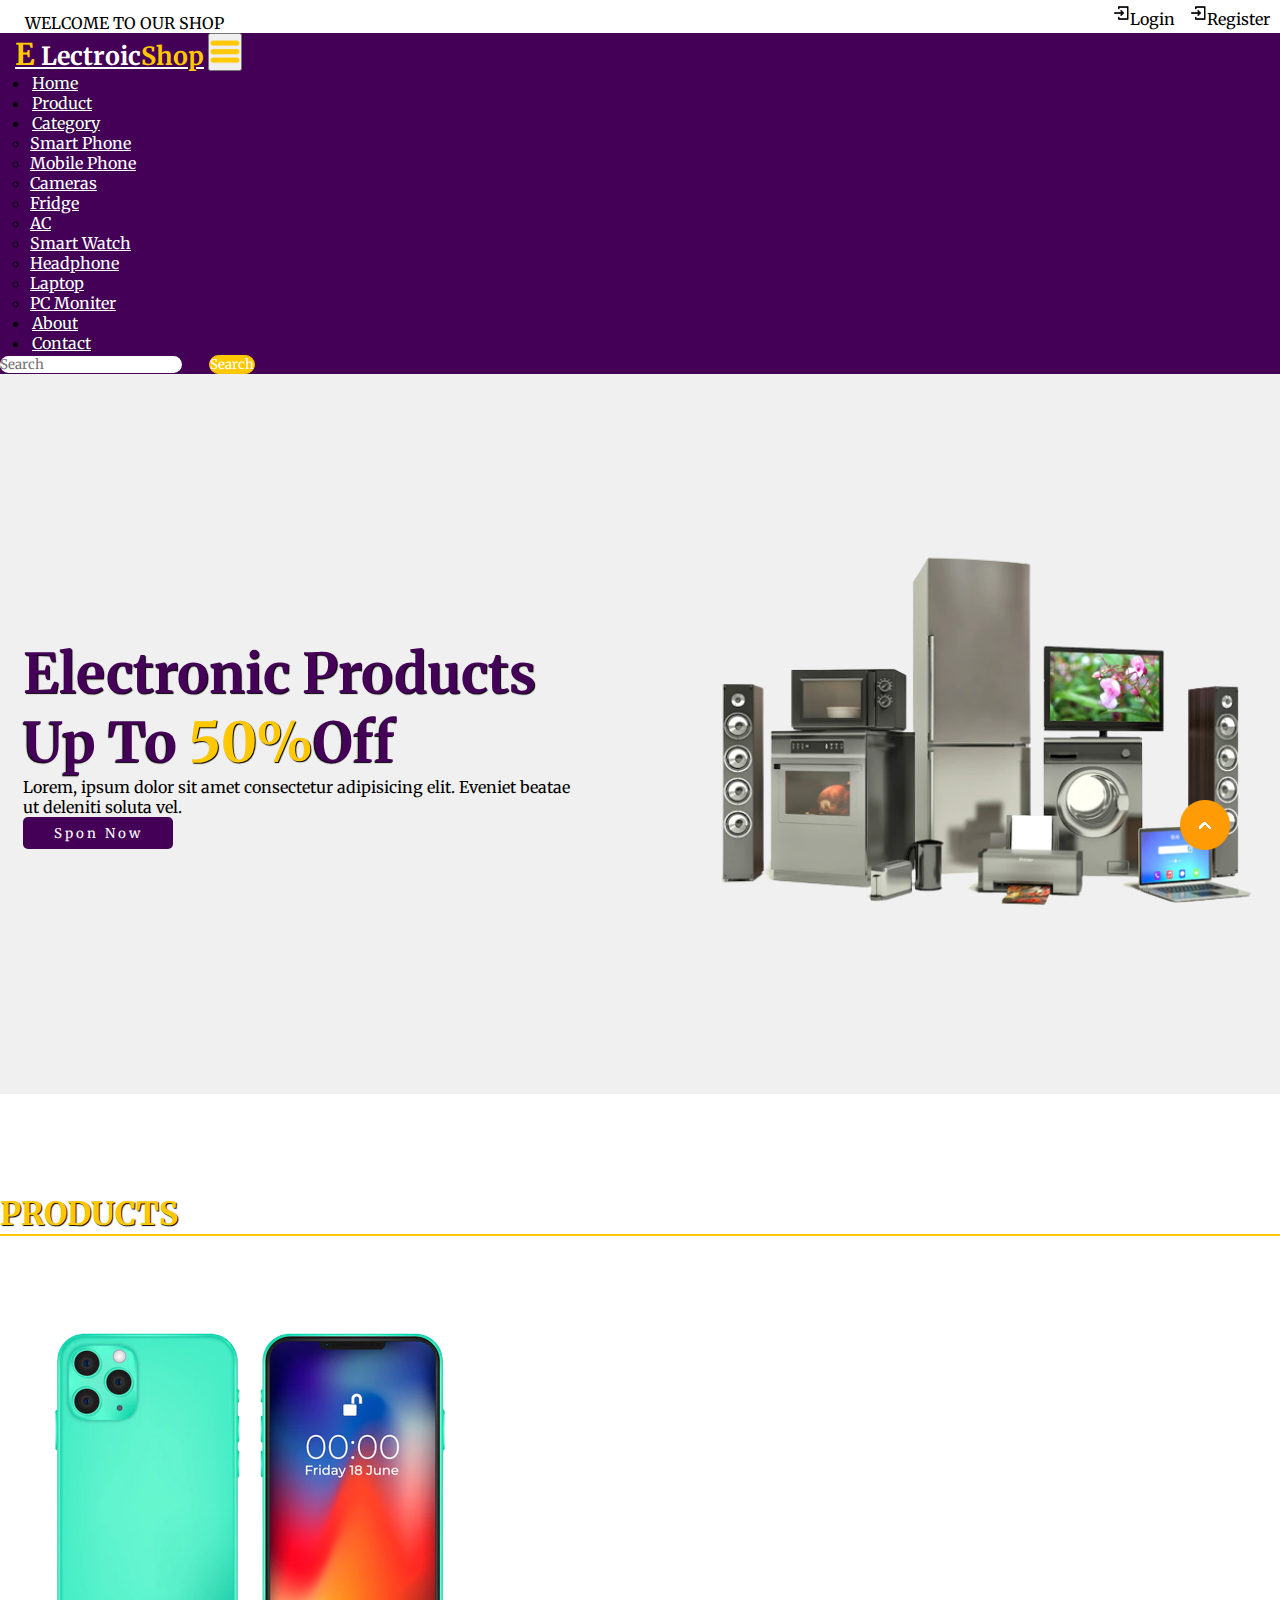
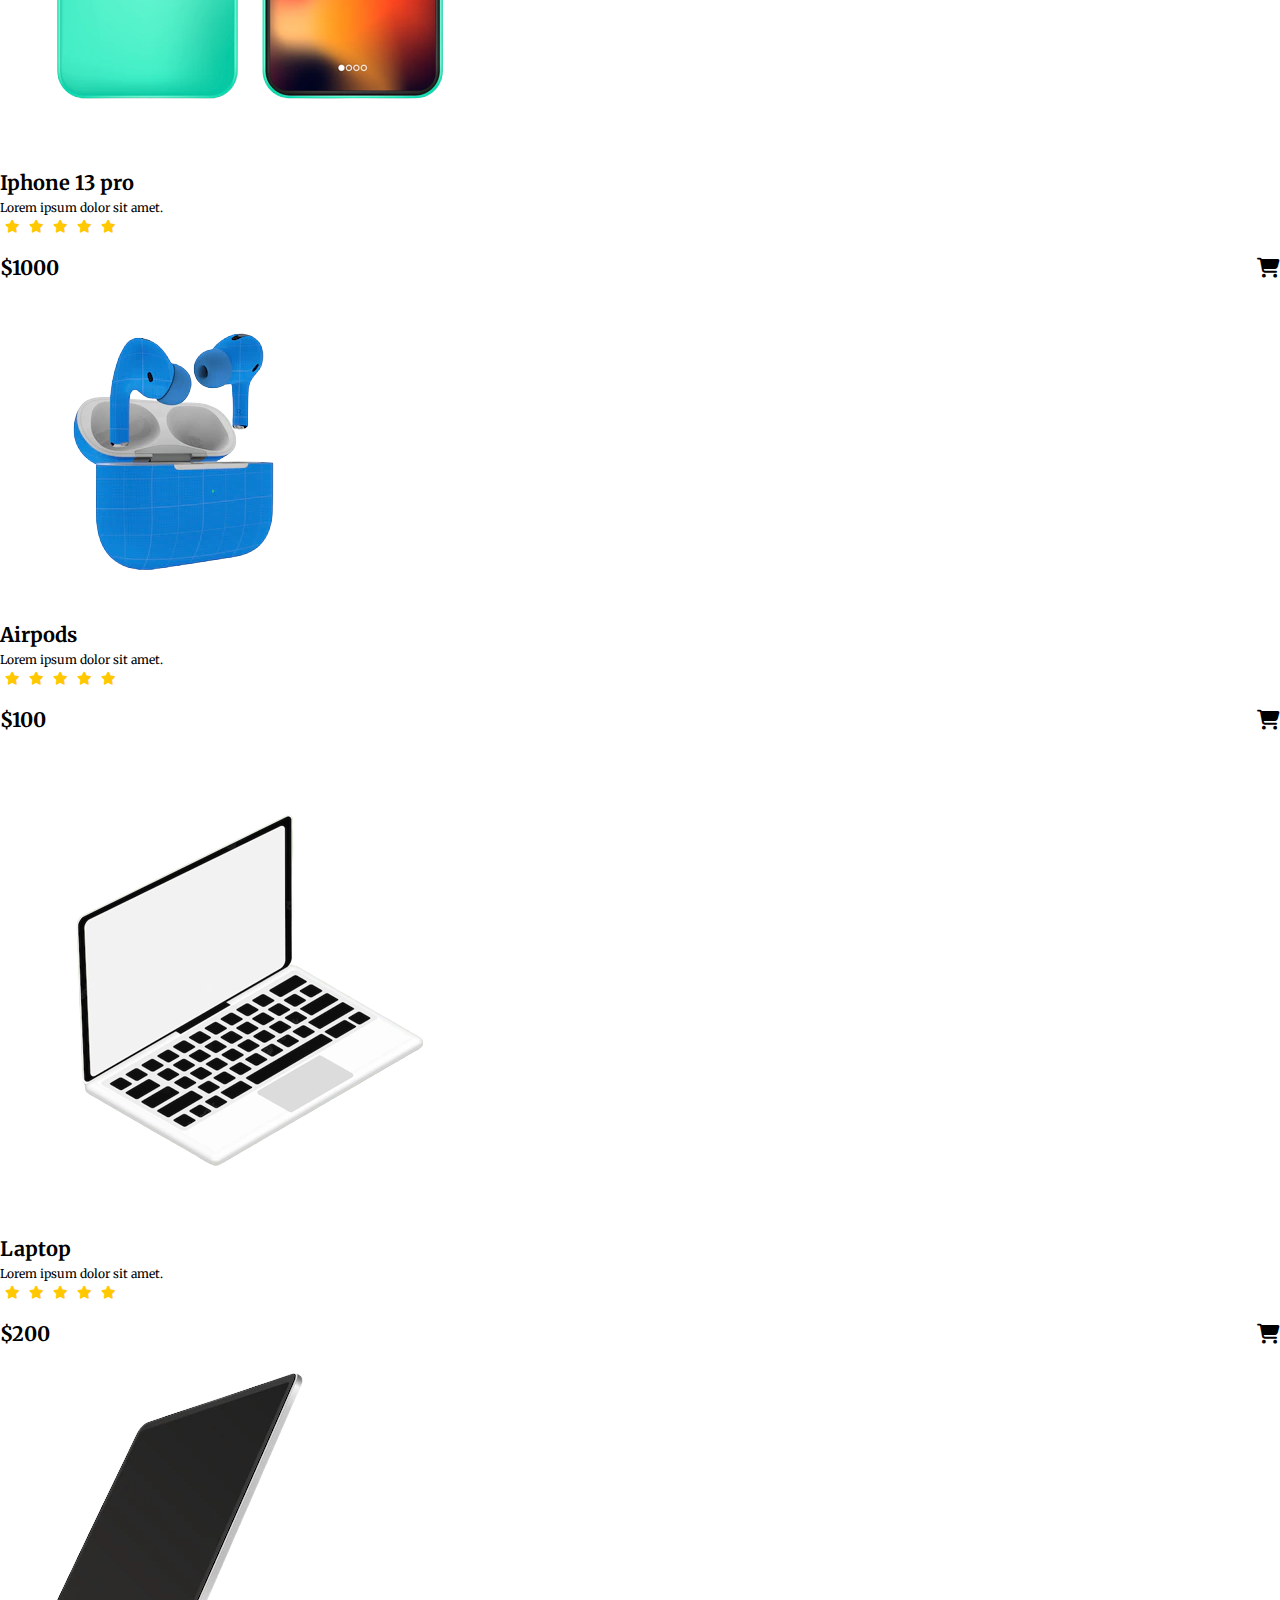
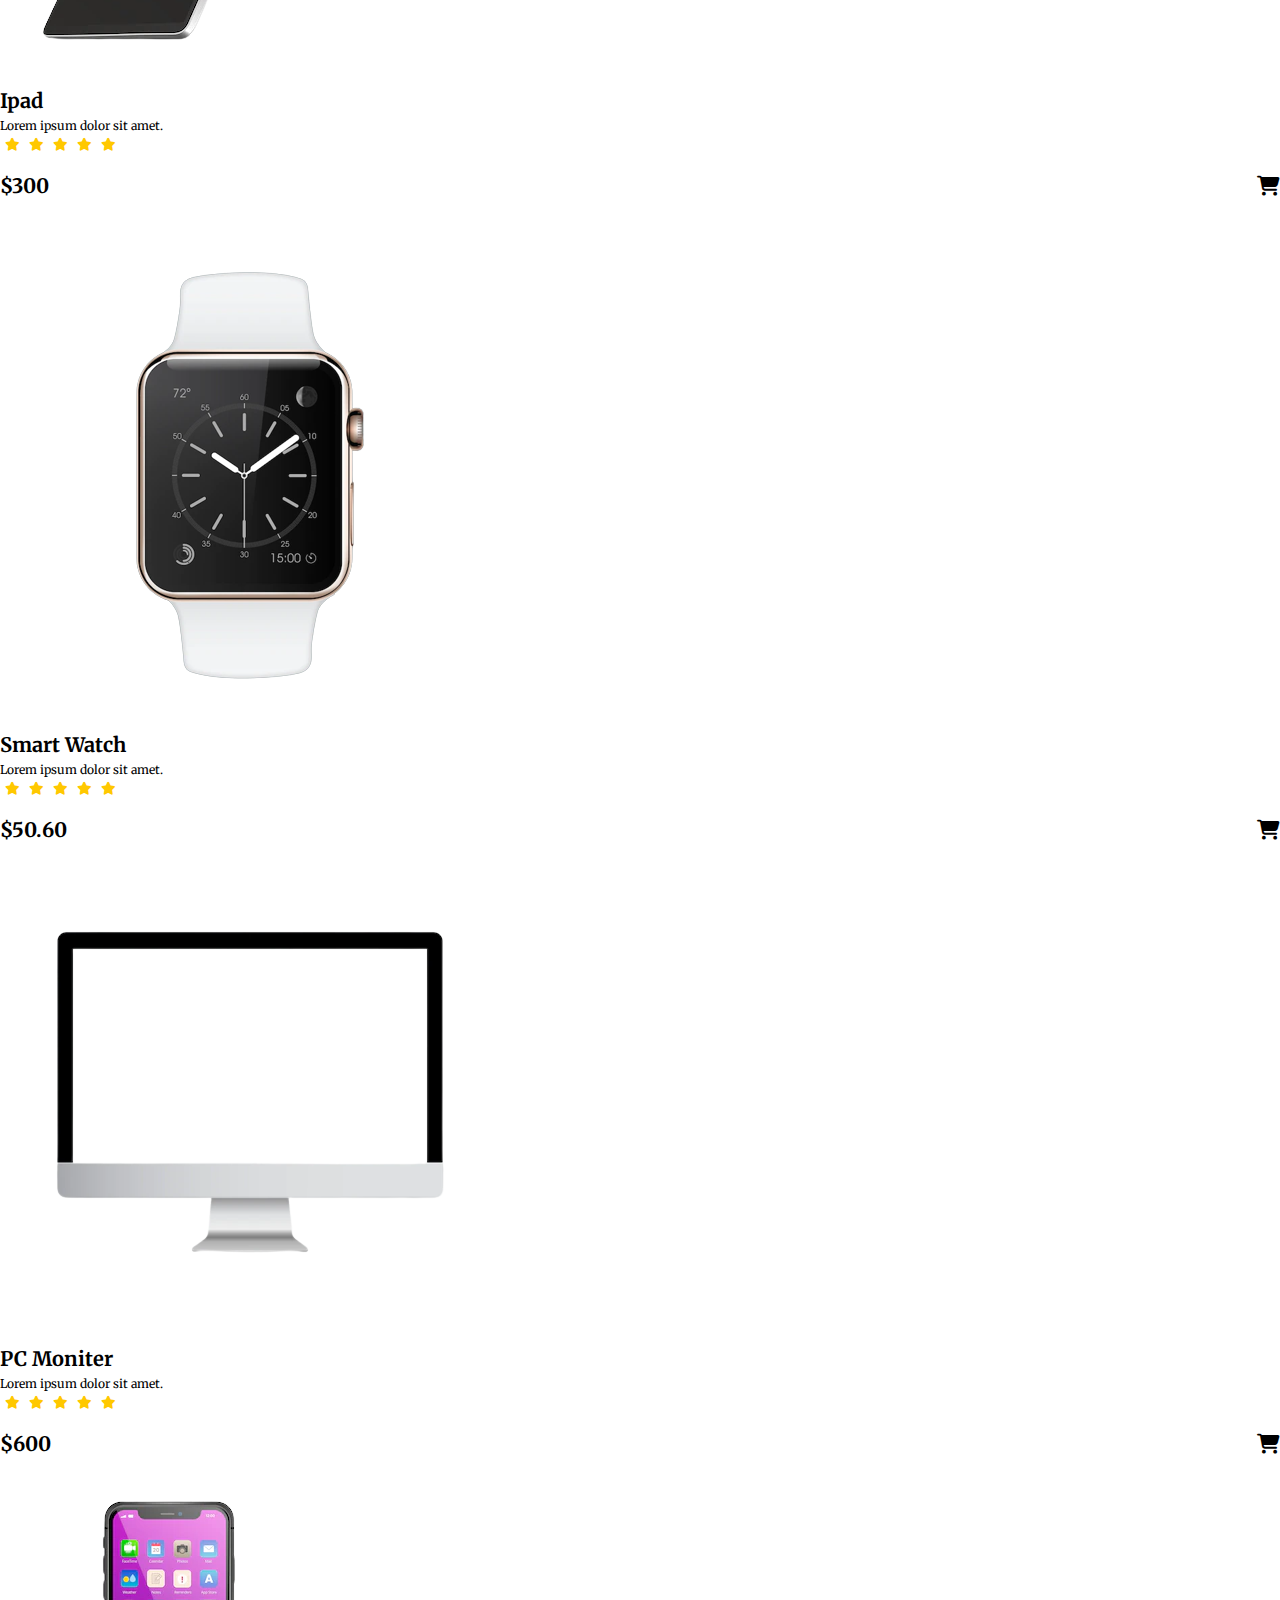
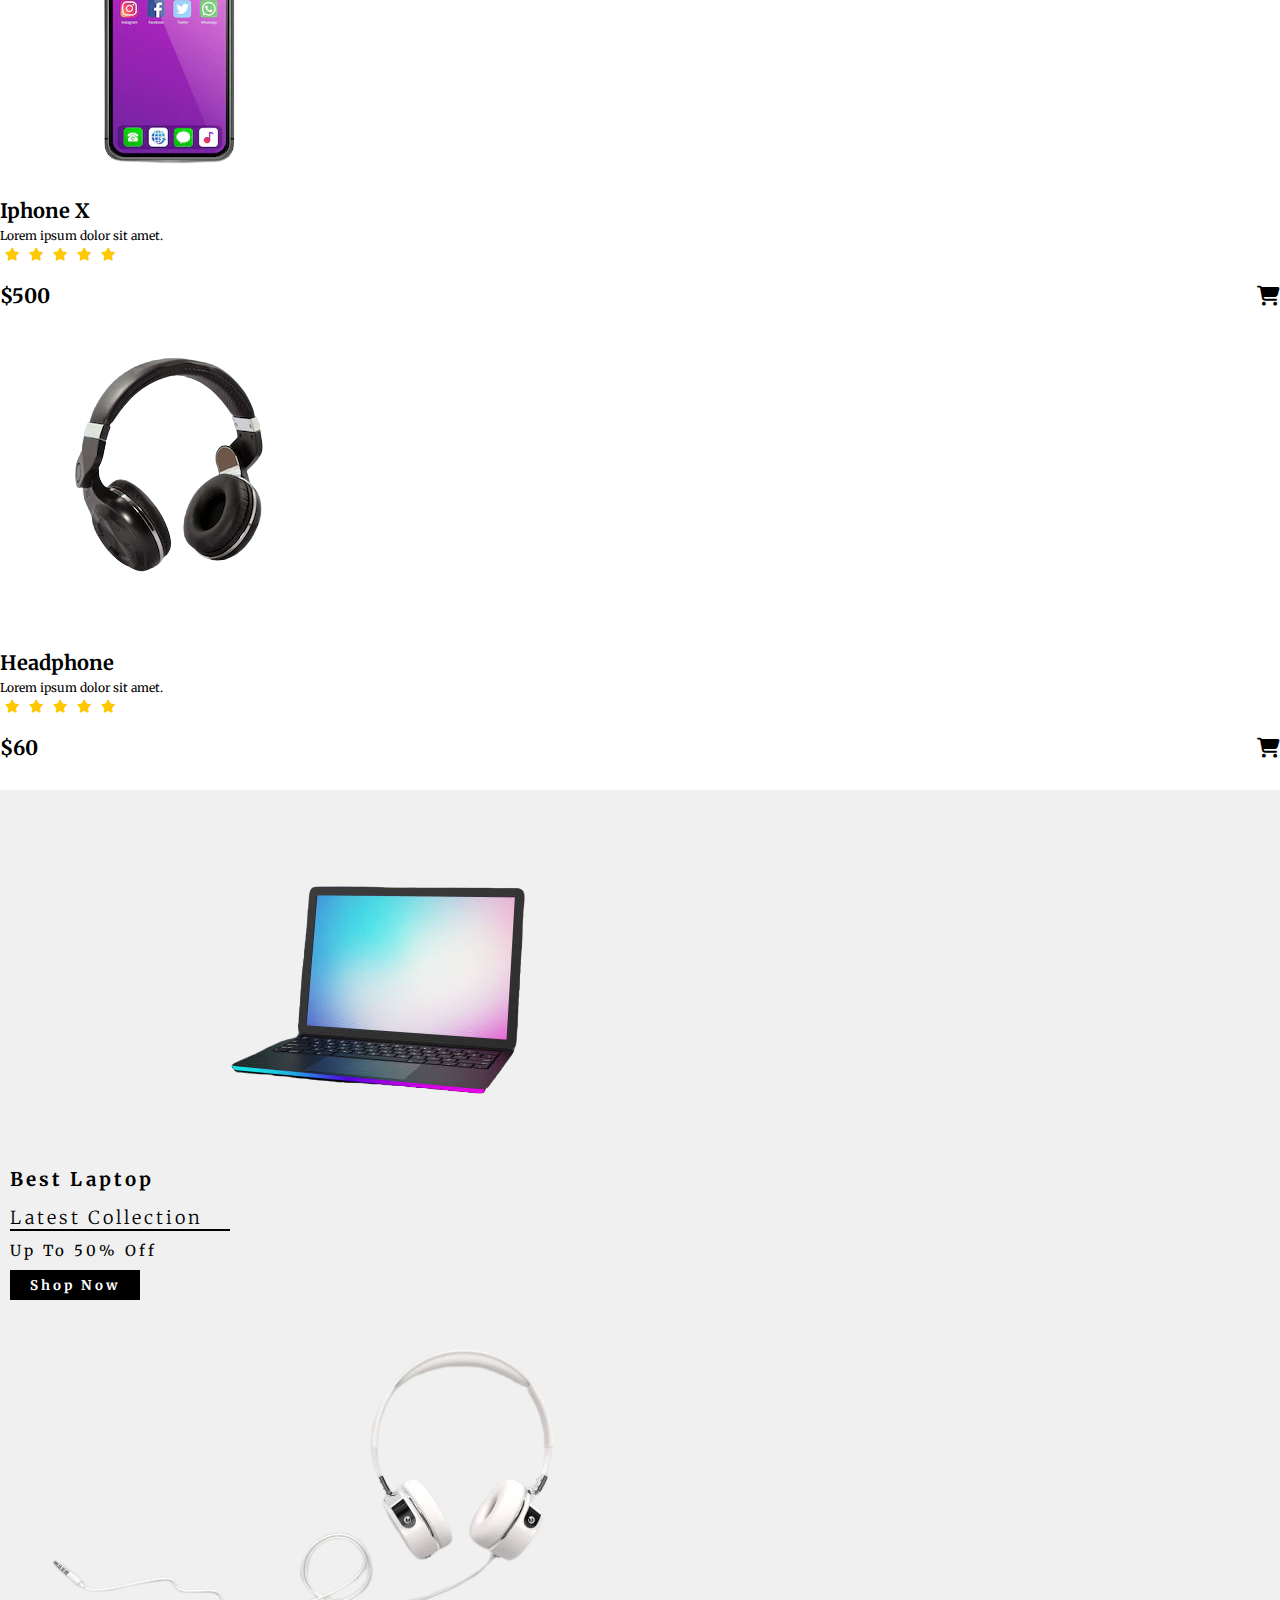
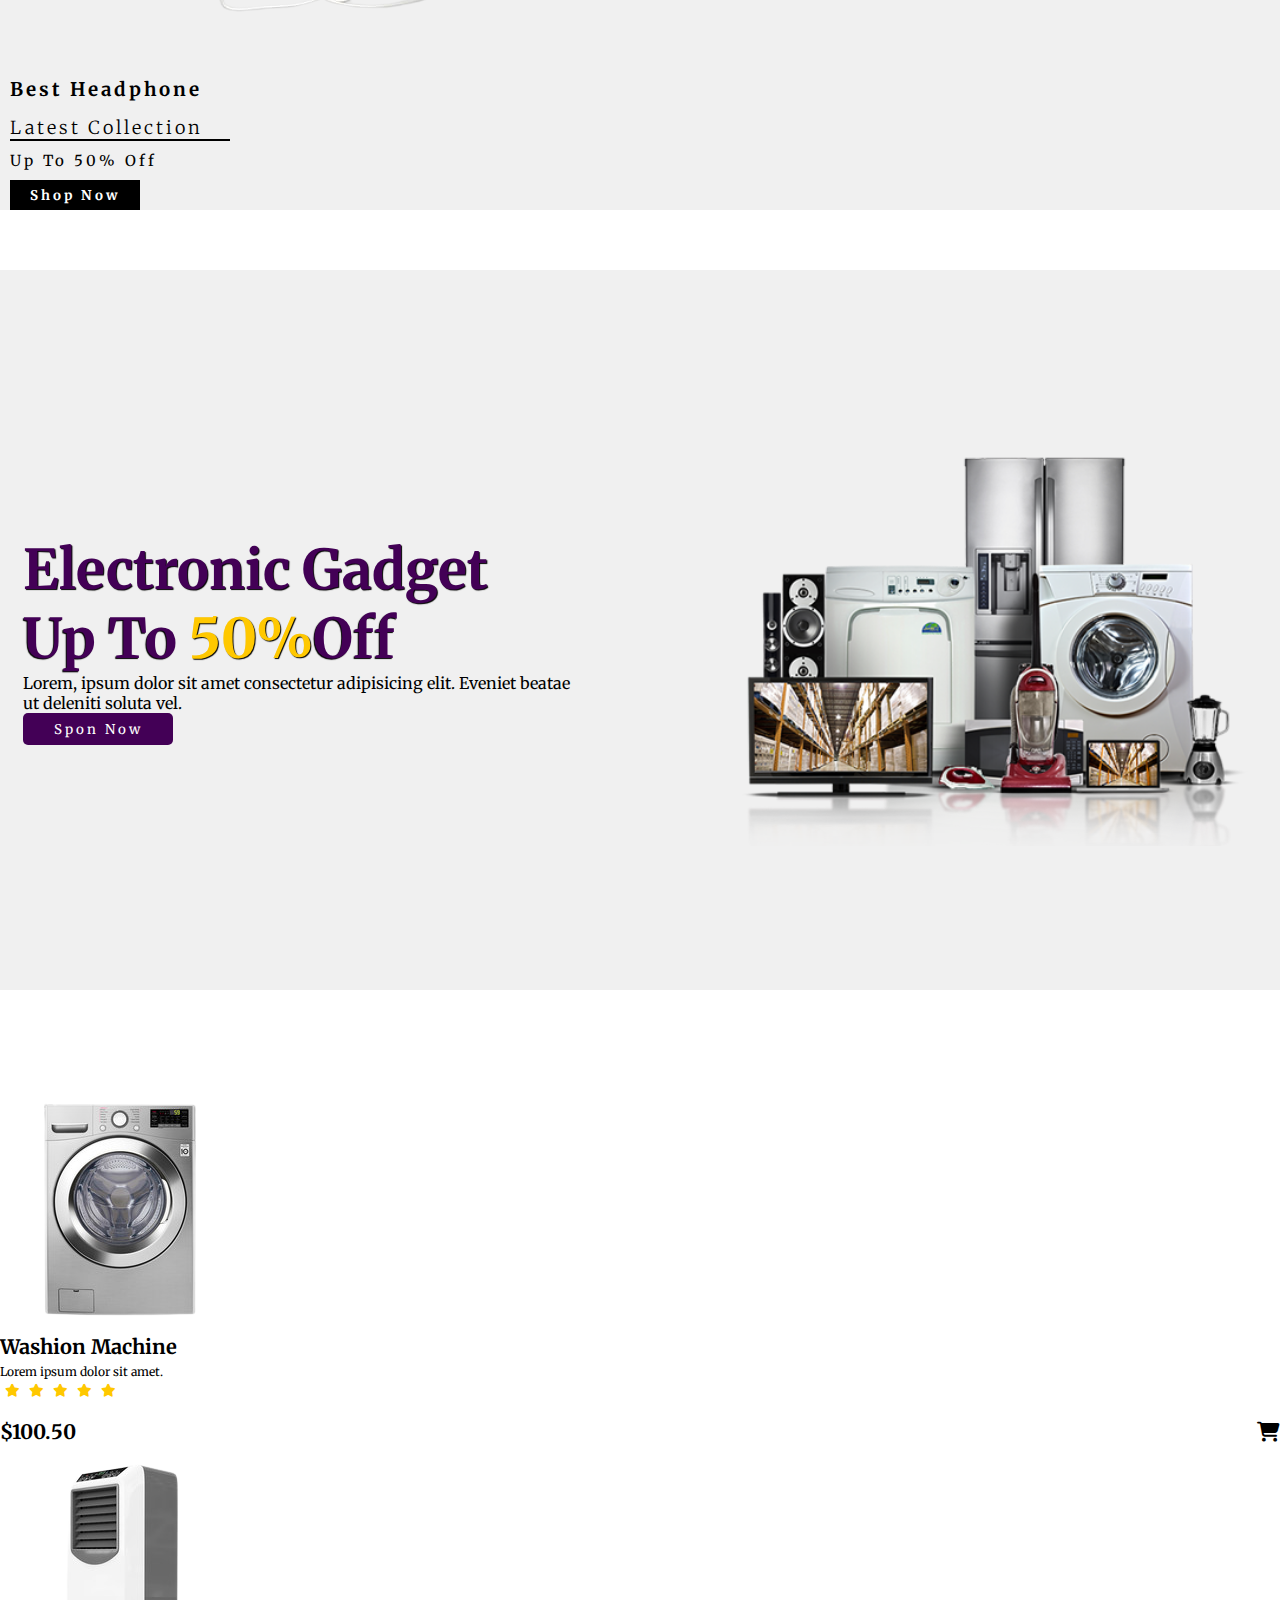
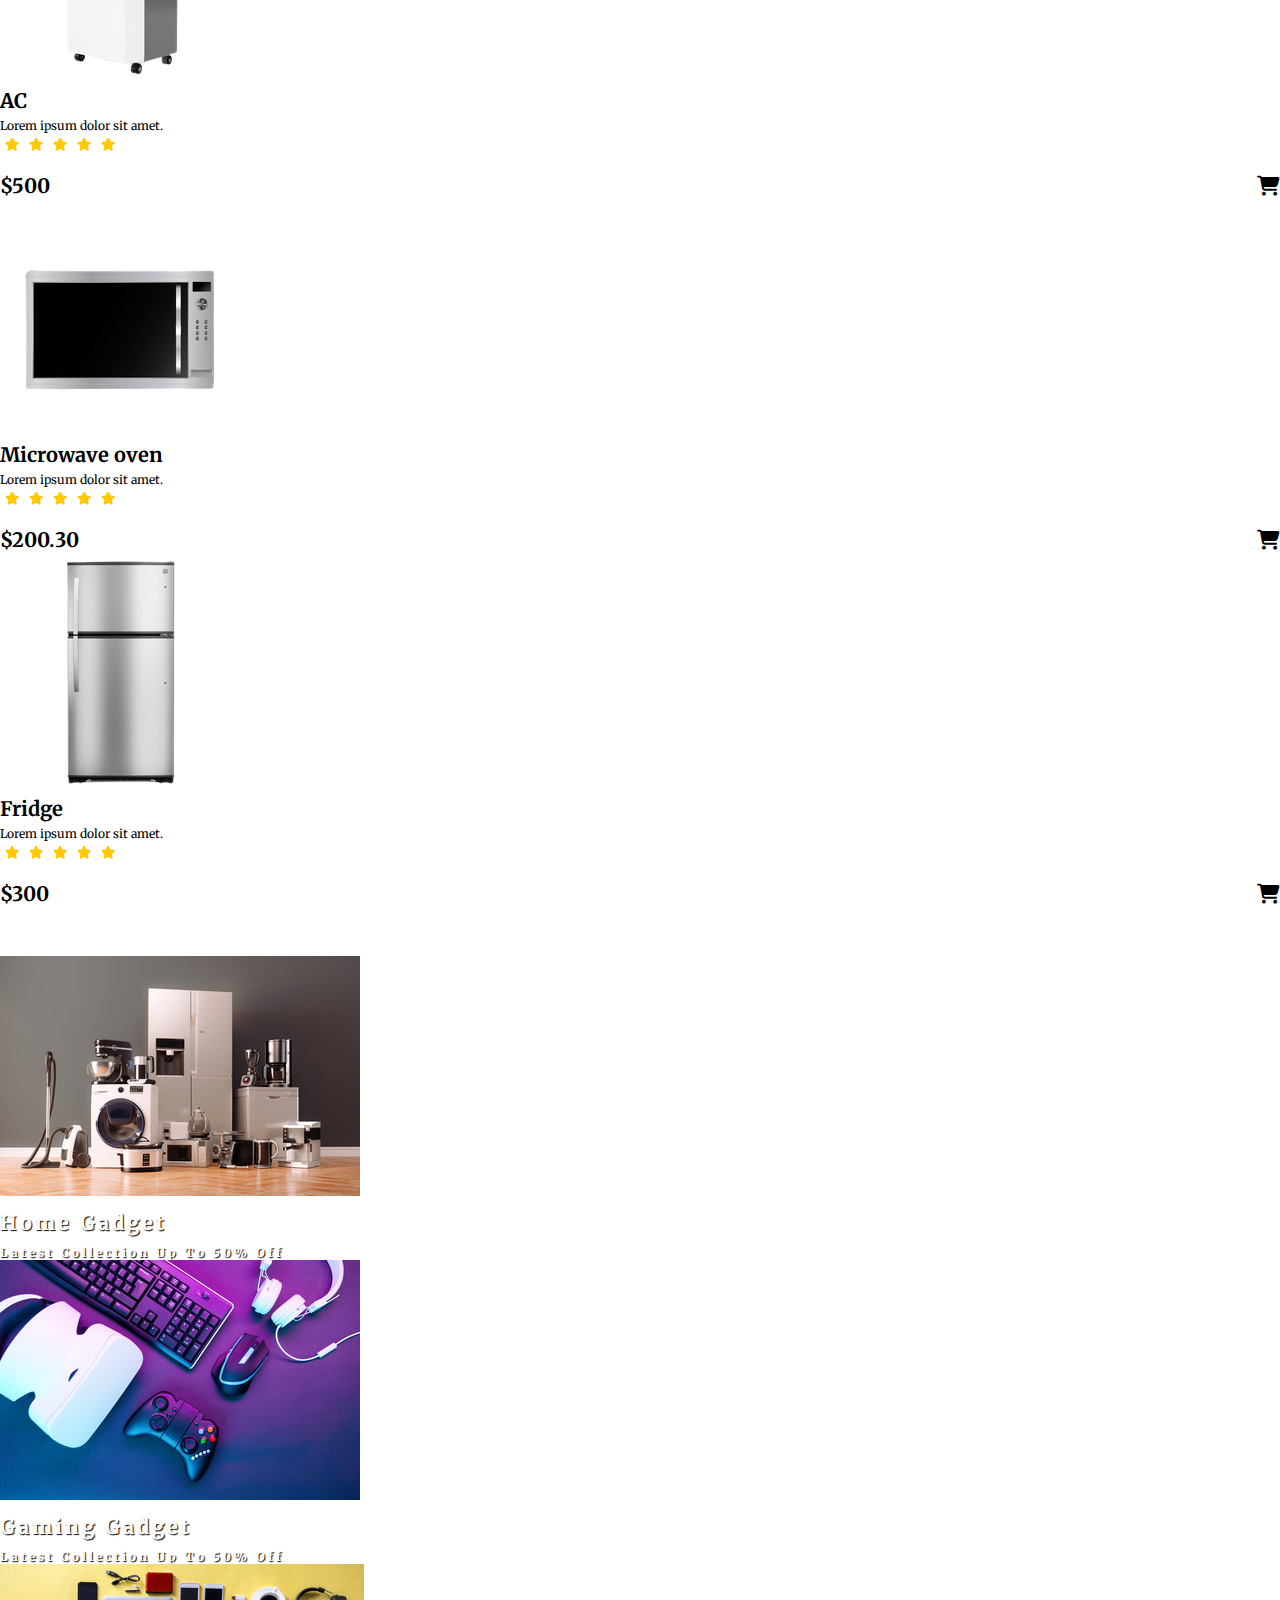
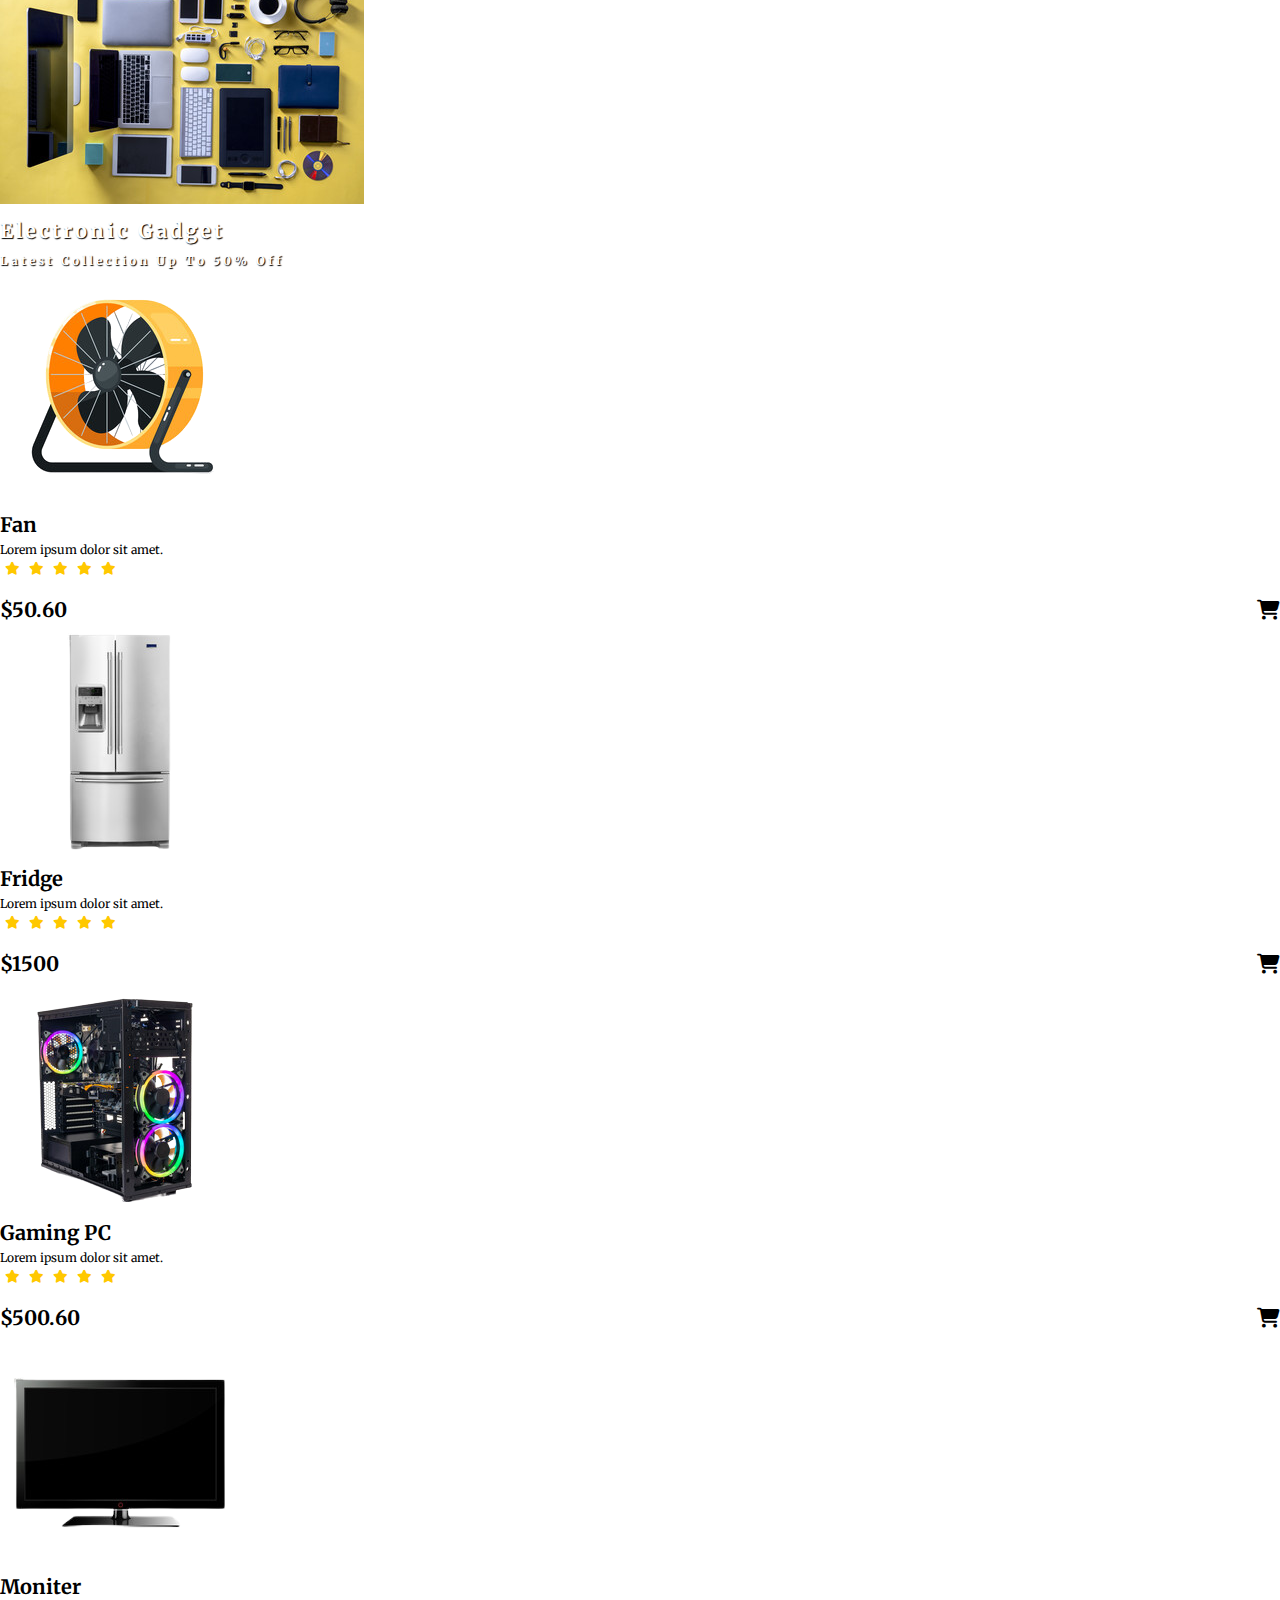
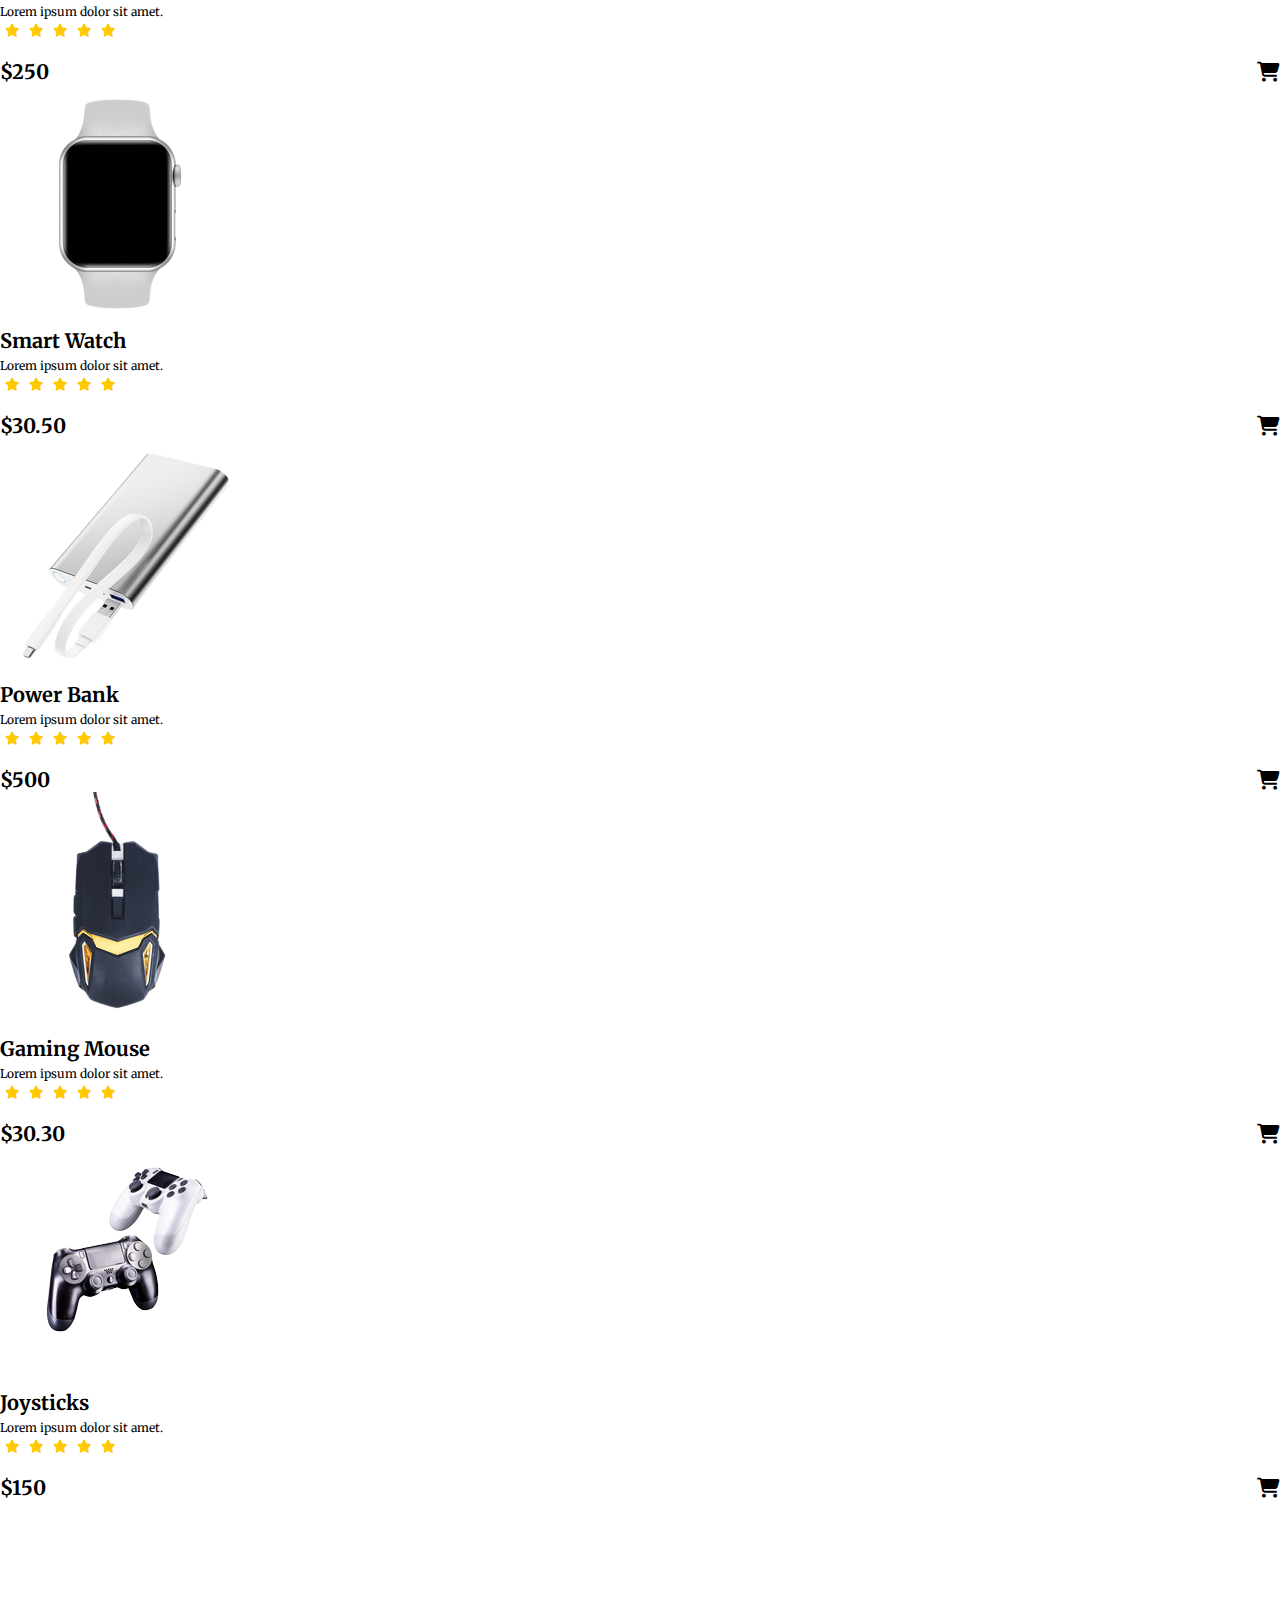
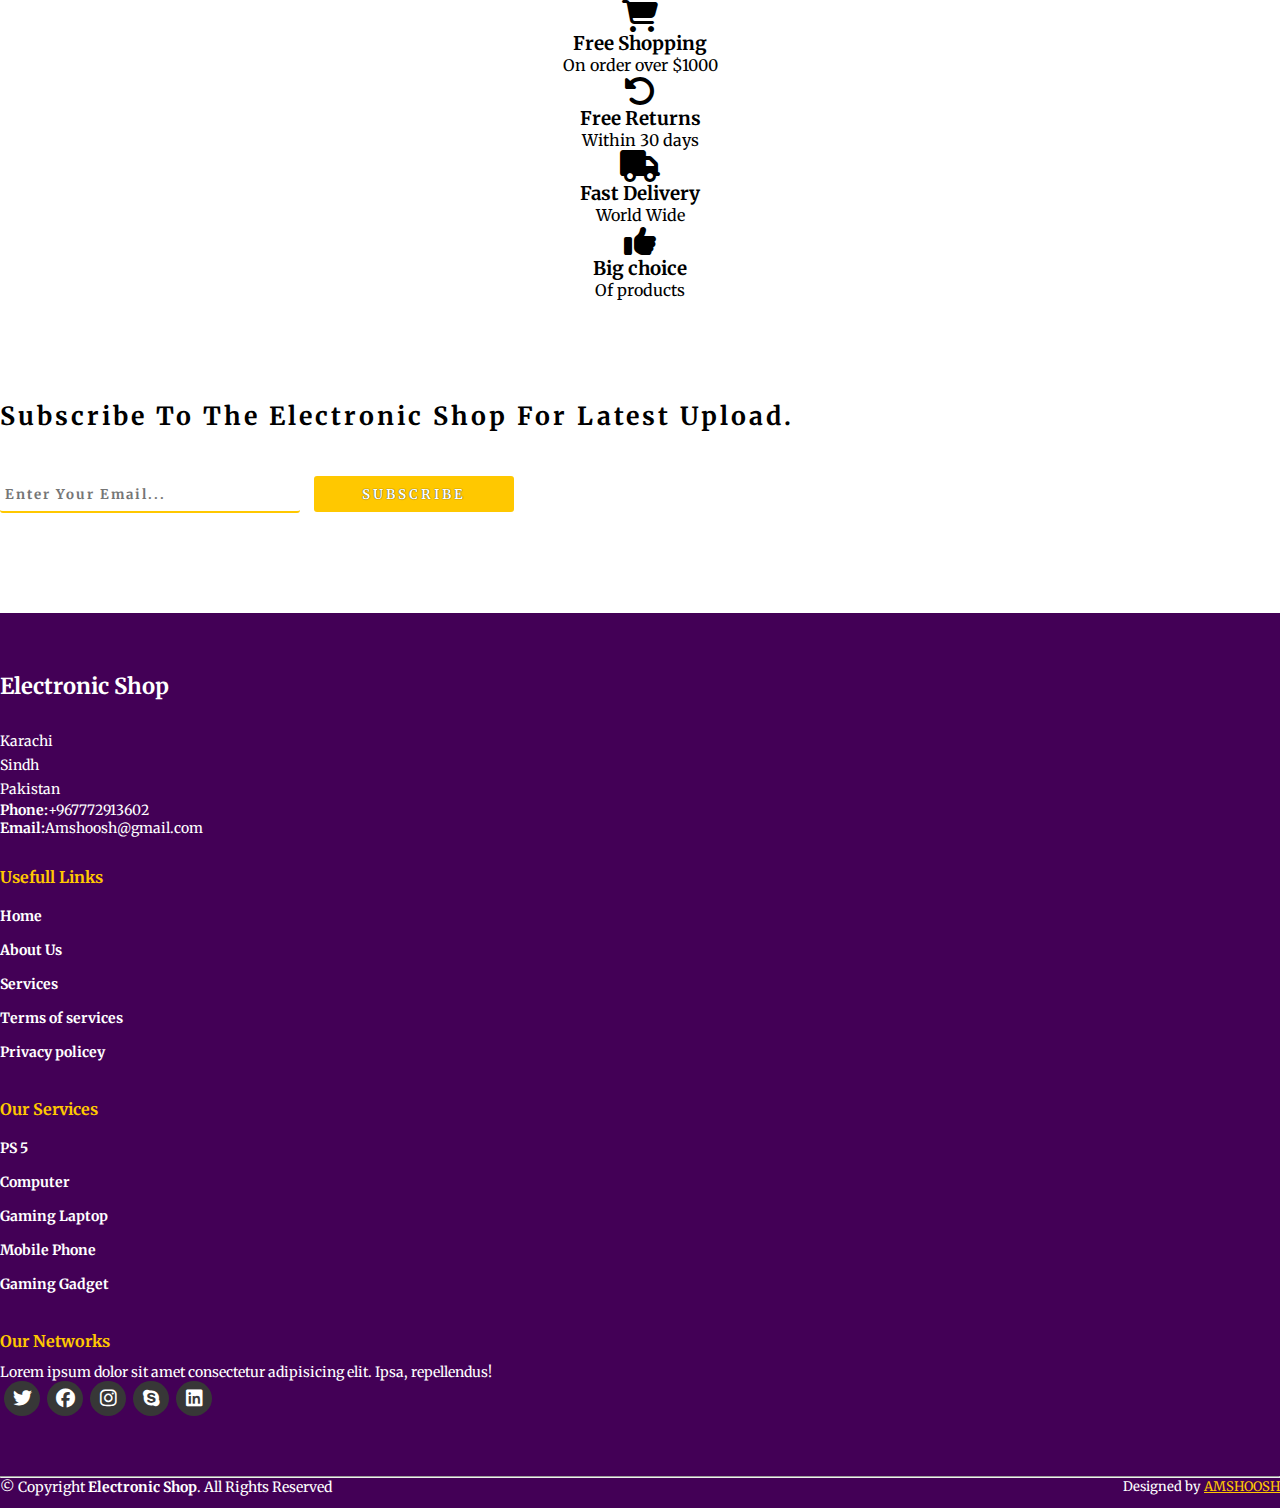
<file: index.html>
<!DOCTYPE html>
<html lang="en">
<head>
    <meta charset="UTF-8">
    <meta http-equiv="X-UA-Compatible" content="IE=edge">
    <meta name="viewport" content="width=device-width, initial-scale=1.0">
    <title>Electronic Shop</title>
    <link rel="stylesheet" href="./css/style.css">
    <link rel="stylesheet" href="https://cdnjs.cloudflare.com/ajax/libs/font-awesome/6.2.0/css/all.min.css">
    <link href="https://cdn.jsdelivr.net/npm/bootstrap@5.0.2/dist/css/bootstrap.min.css" rel="stylesheet" integrity="sha384-EVSTQN3/azprG1Anm3QDgpJLIm9Nao0Yz1ztcQTwFspd3yD65VohhpuuCOmLASjC" crossorigin="anonymous">
    <link rel="preconnect" href="https://fonts.googleapis.com">
    <link rel="preconnect" href="https://fonts.gstatic.com" crossorigin>
    <link href="https://fonts.googleapis.com/css2?family=Merriweather:ital@1&display=swap" rel="stylesheet">

</head>
<body>
 
    <div class="top-header">
        <p>WELCOME TO OUR SHOP</p>
        <div class="icons">
            <a href="login.html"><img src="./images/register.png" width="18px" alt="">Login</a>
            <a href="register.html"><img src="./images/register.png" width="18px" alt="">Register</a>
        </div>
    </div>

    <nav class="navbar navbar-expand-lg" id="navbar">
        <div class="container-fluid">
          <a class="navbar-brand" href="index.html" id="logo"> <span id="span1">E</span> Lectroic<span>Shop</span></a>
          <button class="navbar-toggler" type="button" data-bs-toggle="collapse" data-bs-target="#navbarSupportedContent" aria-controls="navbarSupportedContent" aria-expanded="false" aria-label="Toggle navigation">
            <span><img src="./images/menu.png" width="30px" alt=""></span>
          </button>
          <div class="collapse navbar-collapse" id="navbarSupportedContent">
            <ul class="navbar-nav me-auto mb-2 mb-lg-0">
              <li class="nav-item">
                <a class="nav-link active" aria-current="page" href="index.html">Home</a>
              </li>
              <li class="nav-item">
                <a class="nav-link" href="#">Product</a>
              </li>
              <li class="nav-item dropdown">
                <a class="nav-link dropdown-toggle" href="#" id="navbarDropdown" role="button" data-bs-toggle="dropdown" aria-expanded="false">
                  Category
                </a>
                <ul class="dropdown-menu" aria-labelledby="navbarDropdown" style="background-color: rgb(67 0 86);">
                  <li><a class="dropdown-item" href="#">Smart Phone</a></li>
                  <li><a class="dropdown-item" href="#">Mobile Phone</a></li>
                  <li><a class="dropdown-item" href="#">Cameras</a></li>
                  <li><a class="dropdown-item" href="#">Fridge</a></li>
                  <li><a class="dropdown-item" href="#">AC</a></li>
                  <li><a class="dropdown-item" href="#">Smart Watch</a></li>
                  <li><a class="dropdown-item" href="#">Headphone</a></li>
                  <li><a class="dropdown-item" href="#">Laptop</a></li>
                  <li><a class="dropdown-item" href="#">PC Moniter</a></li>
                </ul>
              </li>
              <li class="nav-item">
                <a class="nav-link" href="about.html">About</a>
              </li>
              <li class="nav-item">
                <a class="nav-link" href="contact.html">Contact</a>
              </li>
            </ul>
            <form class="d-flex" id="search">
              <input class="form-control me-2" type="search" placeholder="Search" aria-label="Search">
              <button class="btn btn-outline-success" type="submit">Search</button>
            </form>
          </div>
        </div>
    </nav>

      <section class="home">

        <div class="content">

            <h1> <span>Electronic Products</span> <br> Up To 
                 <span id="span2">50%</span>Off
            </h1>
            <p>
              Lorem, ipsum dolor sit amet consectetur adipisicing elit. Eveniet beatae <br> ut deleniti soluta vel.
            </p>

            <div class="btn"><button>Spon Now</button></div>

        </div>
        <div class="img">
          <img src="./images/background.png" alt="">
        </div>
      </section>


      <div class="container" id="product-cards">
        <h1 class="text-center">PRODUCTS</h1>
        <div class="row" style="margin-top: 30px;">
        
          <div class="col-md-3 py-3 py-md-0" >
            <div class="card">
              <img src="./images/p6.png" alt="">
              <div class="card-body">
                <h3 class="text-center">Iphone 13 pro</h3>
                <p class="text-center">Lorem ipsum dolor sit amet.</p>
                <div class="star text-center">
                  <i class="fa solid fa-star checked"></i>
                  <i class="fa solid fa-star checked"></i>
                  <i class="fa solid fa-star checked"></i>
                  <i class="fa solid fa-star checked"></i>
                  <i class="fa solid fa-star checked"></i>
                </div>
                <h2>$1000 <span><li class="fa-solid fa-cart-shopping"></li></span></h2>
              </div>
            </div>
          </div>
          <div class="col-md-3 py-3 py-md-0" >
            <div class="card">
              <img src="./images/a1.png" alt="">
              <div class="card-body">
                <h3 class="text-center">Airpods</h3>
                <p class="text-center">Lorem ipsum dolor sit amet.</p>
                <div class="star text-center">
                  <i class="fa solid fa-star checked"></i>
                  <i class="fa solid fa-star checked"></i>
                  <i class="fa solid fa-star checked"></i>
                  <i class="fa solid fa-star checked"></i>
                  <i class="fa solid fa-star checked"></i>
                </div>
                <h2>$100 <span><li class="fa-solid fa-cart-shopping"></li></span></h2>
              </div>
            </div>
          </div>
          <div class="col-md-3 py-3 py-md-0" >
            <div class="card">
              <img src="./images/laptop2.png" alt="">
              <div class="card-body">
                <h3 class="text-center">Laptop</h3>
                <p class="text-center">Lorem ipsum dolor sit amet.</p>
                <div class="star text-center">
                  <i class="fa solid fa-star checked"></i>
                  <i class="fa solid fa-star checked"></i>
                  <i class="fa solid fa-star checked"></i>
                  <i class="fa solid fa-star checked"></i>
                  <i class="fa solid fa-star checked"></i>
                </div>
                <h2>$200 <span><li class="fa-solid fa-cart-shopping"></li></span></h2>
              </div>
            </div>
          </div>
          <div class="col-md-3 py-3 py-md-0" >
            <div class="card">
              <img src="./images/t1.png" alt="">
              <div class="card-body">
                <h3 class="text-center">Ipad</h3>
                <p class="text-center">Lorem ipsum dolor sit amet.</p>
                <div class="star text-center">
                  <i class="fa solid fa-star checked"></i>
                  <i class="fa solid fa-star checked"></i>
                  <i class="fa solid fa-star checked"></i>
                  <i class="fa solid fa-star checked"></i>
                  <i class="fa solid fa-star checked"></i>
                </div>
                <h2>$300 <span><li class="fa-solid fa-cart-shopping"></li></span></h2>
              </div>
            </div>
          </div>

        </div>
        <div class="row" style="margin-top: 30px;">

          <div class="col-md-3 py-3 py-md-0" >
            <div class="card">
              <img src="./images/w1.png" alt="">
              <div class="card-body">
                <h3 class="text-center">Smart Watch</h3>
                <p class="text-center">Lorem ipsum dolor sit amet.</p>
                <div class="star text-center">
                  <i class="fa solid fa-star checked"></i>
                  <i class="fa solid fa-star checked"></i>
                  <i class="fa solid fa-star checked"></i>
                  <i class="fa solid fa-star checked"></i>
                  <i class="fa solid fa-star checked"></i>
                </div>
                <h2>$50.60 <span><li class="fa-solid fa-cart-shopping"></li></span></h2>
              </div>
            </div>
          </div>
          <div class="col-md-3 py-3 py-md-0" >
            <div class="card">
              <img src="./images/pcm1.png" alt="">
              <div class="card-body">
                <h3 class="text-center">PC Moniter</h3>
                <p class="text-center">Lorem ipsum dolor sit amet.</p>
                <div class="star text-center">
                  <i class="fa solid fa-star checked"></i>
                  <i class="fa solid fa-star checked"></i>
                  <i class="fa solid fa-star checked"></i>
                  <i class="fa solid fa-star checked"></i>
                  <i class="fa solid fa-star checked"></i>
                </div>
                <h2>$600 <span><li class="fa-solid fa-cart-shopping"></li></span></h2>
              </div>
            </div>
          </div>
          <div class="col-md-3 py-3 py-md-0" >
            <div class="card">
              <img src="./images/phone1.png" alt="">
              <div class="card-body">
                <h3 class="text-center">Iphone X</h3>
                <p class="text-center">Lorem ipsum dolor sit amet.</p>
                <div class="star text-center">
                  <i class="fa solid fa-star checked"></i>
                  <i class="fa solid fa-star checked"></i>
                  <i class="fa solid fa-star checked"></i>
                  <i class="fa solid fa-star checked"></i>
                  <i class="fa solid fa-star checked"></i>
                </div>
                <h2>$500 <span><li class="fa-solid fa-cart-shopping"></li></span></h2>
              </div>
            </div>
          </div>
          <div class="col-md-3 py-3 py-md-0" >
            <div class="card">
              <img src="./images/h1.png" alt="">
              <div class="card-body">
                <h3 class="text-center">Headphone</h3>
                <p class="text-center">Lorem ipsum dolor sit amet.</p>
                <div class="star text-center">
                  <i class="fa solid fa-star checked"></i>
                  <i class="fa solid fa-star checked"></i>
                  <i class="fa solid fa-star checked"></i>
                  <i class="fa solid fa-star checked"></i>
                  <i class="fa solid fa-star checked"></i>
                </div>
                <h2>$60 <span><li class="fa-solid fa-cart-shopping"></li></span></h2>
              </div>
            </div>
          </div>
          


        </div>
      </div>


      <div class="container" id="other-cards"> 
         <div class="row">
           <div class="col-md-6 py-3 py-md-0">
             <div class="card">
               <img src="./images/c1.png" alt="">
               <div class="card-img-overlay">
                 <h3>Best Laptop</h3>
                 <h5>Latest Collection</h5>
                  <p>Up To 50% Off</p>
                   <button id="shopnow"> Shop Now</button>
               </div>
             </div>
           </div>
           <div class="col-md-6 py-3 py-md-0">
            <div class="card">
              <img src="./images/c2.png" alt="">
              <div class="card-img-overlay">
                <h3>Best Headphone</h3>
                <h5>Latest Collection</h5>
                 <p>Up To 50% Off</p>
                  <button id="shopnow"> Shop Now</button>
              </div>
            </div>
          </div>
         </div>
      </div>

      <section class="banner">

        <div class="content">

            <h1> <span>Electronic Gadget</span> <br> Up To 
                 <span id="span2">50%</span>Off
            </h1>
            <p>
              Lorem, ipsum dolor sit amet consectetur adipisicing elit. Eveniet beatae <br> ut deleniti soluta vel.
            </p>

            <div class="btn"><button>Spon Now</button></div>

        </div>
        <div class="img">
          <img src="./images/image1.png" alt="">
        </div>
      </section>


      <div class="container" id="product-cards">
        <div class="row" style="margin-top: 30px;">
        
          <div class="col-md-3 py-3 py-md-0" >
            <div class="card">
              <img src="./images/pr1.png" alt="">
              <div class="card-body">
                <h3 class="text-center">Washion Machine</h3>
                <p class="text-center">Lorem ipsum dolor sit amet.</p>
                <div class="star text-center">
                  <i class="fa solid fa-star checked"></i>
                  <i class="fa solid fa-star checked"></i>
                  <i class="fa solid fa-star checked"></i>
                  <i class="fa solid fa-star checked"></i>
                  <i class="fa solid fa-star checked"></i>
                </div>
                <h2>$100.50 <span><li class="fa-solid fa-cart-shopping"></li></span></h2>
              </div>
            </div>
          </div>
          <div class="col-md-3 py-3 py-md-0" >
            <div class="card">
              <img src="./images/pr2.png" alt="">
              <div class="card-body">
                <h3 class="text-center">AC</h3>
                <p class="text-center">Lorem ipsum dolor sit amet.</p>
                <div class="star text-center">
                  <i class="fa solid fa-star checked"></i>
                  <i class="fa solid fa-star checked"></i>
                  <i class="fa solid fa-star checked"></i>
                  <i class="fa solid fa-star checked"></i>
                  <i class="fa solid fa-star checked"></i>
                </div>
                <h2>$500 <span><li class="fa-solid fa-cart-shopping"></li></span></h2>
              </div>
            </div>
          </div>
          <div class="col-md-3 py-3 py-md-0" >
            <div class="card">
              <img src="./images/pr3.png" alt="">
              <div class="card-body">
                <h3 class="text-center">Microwave oven</h3>
                <p class="text-center">Lorem ipsum dolor sit amet.</p>
                <div class="star text-center">
                  <i class="fa solid fa-star checked"></i>
                  <i class="fa solid fa-star checked"></i>
                  <i class="fa solid fa-star checked"></i>
                  <i class="fa solid fa-star checked"></i>
                  <i class="fa solid fa-star checked"></i>
                </div>
                <h2>$200.30 <span><li class="fa-solid fa-cart-shopping"></li></span></h2>
              </div>
            </div>
          </div>
          <div class="col-md-3 py-3 py-md-0" >
            <div class="card">
              <img src="./images/pr4.png" alt="">
              <div class="card-body">
                <h3 class="text-center">Fridge</h3>
                <p class="text-center">Lorem ipsum dolor sit amet.</p>
                <div class="star text-center">
                  <i class="fa solid fa-star checked"></i>
                  <i class="fa solid fa-star checked"></i>
                  <i class="fa solid fa-star checked"></i>
                  <i class="fa solid fa-star checked"></i>
                  <i class="fa solid fa-star checked"></i>
                </div>
                <h2>$300 <span><li class="fa-solid fa-cart-shopping"></li></span></h2>
              </div>
            </div>
          </div>
          <div class="container" id="other">
            <div class="row">
             <div class="col-md-4 py-3 py-md-0" >
               <div class="card">
                 <img src="./images/c3.png" alt="">
                 <div class="card-img-overlay">
                   <h3>Home Gadget</h3>
                   <p>Latest Collection Up To 50% Off</p>
                 </div>
               </div>
             </div>
             <div class="col-md-4 py-3 py-md-0" >
               <div class="card">
                 <img src="./images/c4.png" alt="">
                 <div class="card-img-overlay">
                   <h3>Gaming Gadget</h3>
                   <p>Latest Collection Up To 50% Off</p>
                 </div>
               </div>
             </div>
             <div class="col-md-4 py-3 py-md-0" >
               <div class="card">
                 <img src="./images/c5.png" alt="">
                 <div class="card-img-overlay">
                   <h3> Electronic Gadget</h3>
                   <p>Latest Collection Up To 50% Off</p>
                 </div>
               </div>
             </div>
            </div>
         </div>
          <div class="col-md-3 py-3 py-md-0" >
            <div class="card">
              <img src="./images/pr5.png" alt="">
              <div class="card-body">
                <h3 class="text-center">Fan</h3>
                <p class="text-center">Lorem ipsum dolor sit amet.</p>
                <div class="star text-center">
                  <i class="fa solid fa-star checked"></i>
                  <i class="fa solid fa-star checked"></i>
                  <i class="fa solid fa-star checked"></i>
                  <i class="fa solid fa-star checked"></i>
                  <i class="fa solid fa-star checked"></i>
                </div>
                <h2>$50.60 <span><li class="fa-solid fa-cart-shopping"></li></span></h2>
              </div>
            </div>
          </div>
          <div class="col-md-3 py-3 py-md-0" >
            <div class="card">
              <img src="./images/pr6.png" alt="">
              <div class="card-body">
                <h3 class="text-center">Fridge</h3>
                <p class="text-center">Lorem ipsum dolor sit amet.</p>
                <div class="star text-center">
                  <i class="fa solid fa-star checked"></i>
                  <i class="fa solid fa-star checked"></i>
                  <i class="fa solid fa-star checked"></i>
                  <i class="fa solid fa-star checked"></i>
                  <i class="fa solid fa-star checked"></i>
                </div>
                <h2>$1500 <span><li class="fa-solid fa-cart-shopping"></li></span></h2>
              </div>
            </div>
          </div>
          <div class="col-md-3 py-3 py-md-0" >
            <div class="card">
              <img src="./images/pr7.png" alt="">
              <div class="card-body">
                <h3 class="text-center">Gaming PC</h3>
                <p class="text-center">Lorem ipsum dolor sit amet.</p>
                <div class="star text-center">
                  <i class="fa solid fa-star checked"></i>
                  <i class="fa solid fa-star checked"></i>
                  <i class="fa solid fa-star checked"></i>
                  <i class="fa solid fa-star checked"></i>
                  <i class="fa solid fa-star checked"></i>
                </div>
                <h2>$500.60 <span><li class="fa-solid fa-cart-shopping"></li></span></h2>
              </div>
            </div>
          </div>
          <div class="col-md-3 py-3 py-md-0" >
            <div class="card">
              <img src="./images/pr8.png" alt="">
              <div class="card-body">
                <h3 class="text-center">Moniter</h3>
                <p class="text-center">Lorem ipsum dolor sit amet.</p>
                <div class="star text-center">
                  <i class="fa solid fa-star checked"></i>
                  <i class="fa solid fa-star checked"></i>
                  <i class="fa solid fa-star checked"></i>
                  <i class="fa solid fa-star checked"></i>
                  <i class="fa solid fa-star checked"></i>
                </div>
                <h2>$250 <span><li class="fa-solid fa-cart-shopping"></li></span></h2>
              </div>
            </div>
          </div>
          <div class="col-md-3 py-3 py-md-0" >
            <div class="card">
              <img src="./images/pr9.png" alt="">
              <div class="card-body">
                <h3 class="text-center">Smart Watch</h3>
                <p class="text-center">Lorem ipsum dolor sit amet.</p>
                <div class="star text-center">
                  <i class="fa solid fa-star checked"></i>
                  <i class="fa solid fa-star checked"></i>
                  <i class="fa solid fa-star checked"></i>
                  <i class="fa solid fa-star checked"></i>
                  <i class="fa solid fa-star checked"></i>
                </div>
                <h2>$30.50 <span><li class="fa-solid fa-cart-shopping"></li></span></h2>
              </div>
            </div>
          </div>
          <div class="col-md-3 py-3 py-md-0" >
            <div class="card">
              <img src="./images/pr10.png" alt="">
              <div class="card-body">
                <h3 class="text-center">Power Bank</h3>
                <p class="text-center">Lorem ipsum dolor sit amet.</p>
                <div class="star text-center">
                  <i class="fa solid fa-star checked"></i>
                  <i class="fa solid fa-star checked"></i>
                  <i class="fa solid fa-star checked"></i>
                  <i class="fa solid fa-star checked"></i>
                  <i class="fa solid fa-star checked"></i>
                </div>
                <h2>$500 <span><li class="fa-solid fa-cart-shopping"></li></span></h2>
              </div>
            </div>
          </div>
          <div class="col-md-3 py-3 py-md-0" >
            <div class="card">
              <img src="./images/pr11.png" alt="">
              <div class="card-body">
                <h3 class="text-center">Gaming Mouse</h3>
                <p class="text-center">Lorem ipsum dolor sit amet.</p>
                <div class="star text-center">
                  <i class="fa solid fa-star checked"></i>
                  <i class="fa solid fa-star checked"></i>
                  <i class="fa solid fa-star checked"></i>
                  <i class="fa solid fa-star checked"></i>
                  <i class="fa solid fa-star checked"></i>
                </div>
                <h2>$30.30 <span><li class="fa-solid fa-cart-shopping"></li></span></h2>
              </div>
            </div>
          </div>
          <div class="col-md-3 py-3 py-md-0" >
            <div class="card">
              <img src="./images/pr12.png" alt="">
              <div class="card-body">
                <h3 class="text-center">Joysticks</h3>
                <p class="text-center">Lorem ipsum dolor sit amet.</p>
                <div class="star text-center">
                  <i class="fa solid fa-star checked"></i>
                  <i class="fa solid fa-star checked"></i>
                  <i class="fa solid fa-star checked"></i>
                  <i class="fa solid fa-star checked"></i>
                  <i class="fa solid fa-star checked"></i>
                </div>
                <h2>$150 <span><li class="fa-solid fa-cart-shopping"></li></span></h2>
              </div>
            </div>
          </div>
        </div>
      </div>

      <div class="container" id="offer">
        <div class="row">
          <div class="col-md-3 py-3 py-md-0">
            <i class="fa-solid fa-cart-shopping"></i>
            <h3>Free Shopping</h3>
            <p>On order over $1000</p>
          </div>
          <div class="col-md-3 py-3 py-md-0">
            <i class="fa-solid fa-rotate-left"></i>
            <h3>Free Returns</h3>
            <p>Within 30 days</p>
          </div>
          <div class="col-md-3 py-3 py-md-0">
            <i class="fa-solid fa-truck"></i>
            <h3>Fast Delivery</h3>
            <p>World Wide</p>
          </div>
          <div class="col-md-3 py-3 py-md-0">
            <i class="fa-solid fa-thumbs-up"></i>
            <h3>Big choice</h3>
            <p>Of products</p>
          </div>
        </div>
      </div>

      <div class="container" id="nwesltter">
        <h3 class="text-center">Subscribe To The Electronic Shop For  Latest Upload.</h3>
        <div class="input text-center">
          <input type="text" placeholder="Enter Your Email...">
          <button id="subscribe">SUBSCRIBE</button>
        </div>
      </div>
    

      <footer id="footer">
        <div class="footer-top">
          <div class="container">
            <div class="row">

              <div class="col-lg-3 col-md-6 footer-contact">
                <h4>Electronic Shop</h4>
                <p>
                  Karachi <br>
                  Sindh <br>
                  Pakistan <br>
                </p>
                <strong>Phone:</strong>+967772913602 <br>
                <strong>Email:</strong>Amshoosh@gmail.com
              </div>


              <div class="col-lg-3 col-md-6 footer-links">
                <h4>Usefull Links</h4>
                <ul>
                  <li><a href="#">Home</a></li>
                  <li><a href="#">About Us</a></li>
                  <li><a href="#">Services</a></li>
                  <li><a href="#">Terms of services</a></li>
                  <li><a href="#">Privacy policey</a></li>
                </ul>
              </div>

              

              <div class="col-lg-3 col-md-6 footer-links">
                <h4>Our Services</h4>
                <ul>
                  <li><a href="#">PS 5</a></li>
                  <li><a href="#">Computer</a></li>
                  <li><a href="#">Gaming Laptop</a></li>
                  <li><a href="#">Mobile Phone</a></li>
                  <li><a href="#">Gaming Gadget</a></li>
                </ul>
              </div>
 
              <div class="col-lg-3 col-md-6 footer-links">
                <h4>Our Networks</h4>
                <p>Lorem ipsum dolor sit amet consectetur adipisicing elit. Ipsa, repellendus!</p>

                <div class="socail-links mt-3">
                  <a href="#"><i class="fa-brands fa-twitter"></i></a>
                  <a href="#"><i class="fa-brands fa-facebook"></i></a>
                  <a href="#"><i class="fa-brands fa-instagram"></i></a>
                  <a href="#"><i class="fa-brands fa-skype"></i></a>
                  <a href="#"><i class="fa-brands fa-linkedin"></i></a>
                </div>
              </div>

            </div>
          </div>
        </div>
          <hr>
          <div class="container py-4">
            <div class="copyright">
               &copy; Copyright <strong><span>Electronic Shop</span></strong>. All Rights Reserved
            </div>
            <div class="credits">
              Designed by <a href="#">AMSHOOSH</a>
            </div>
          </div>
      </footer>
      

      <a href="#" class="arrow"><i><img src="./images/arrow.png" alt=""></i></a>




    <script src="https://cdn.jsdelivr.net/npm/bootstrap@5.0.2/dist/js/bootstrap.bundle.min.js" integrity="sha384-MrcW6ZMFYlzcLA8Nl+NtUVF0sA7MsXsP1UyJoMp4YLEuNSfAP+JcXn/tWtIaxVXM" crossorigin="anonymous"></script>
</body>
</html>
</file>
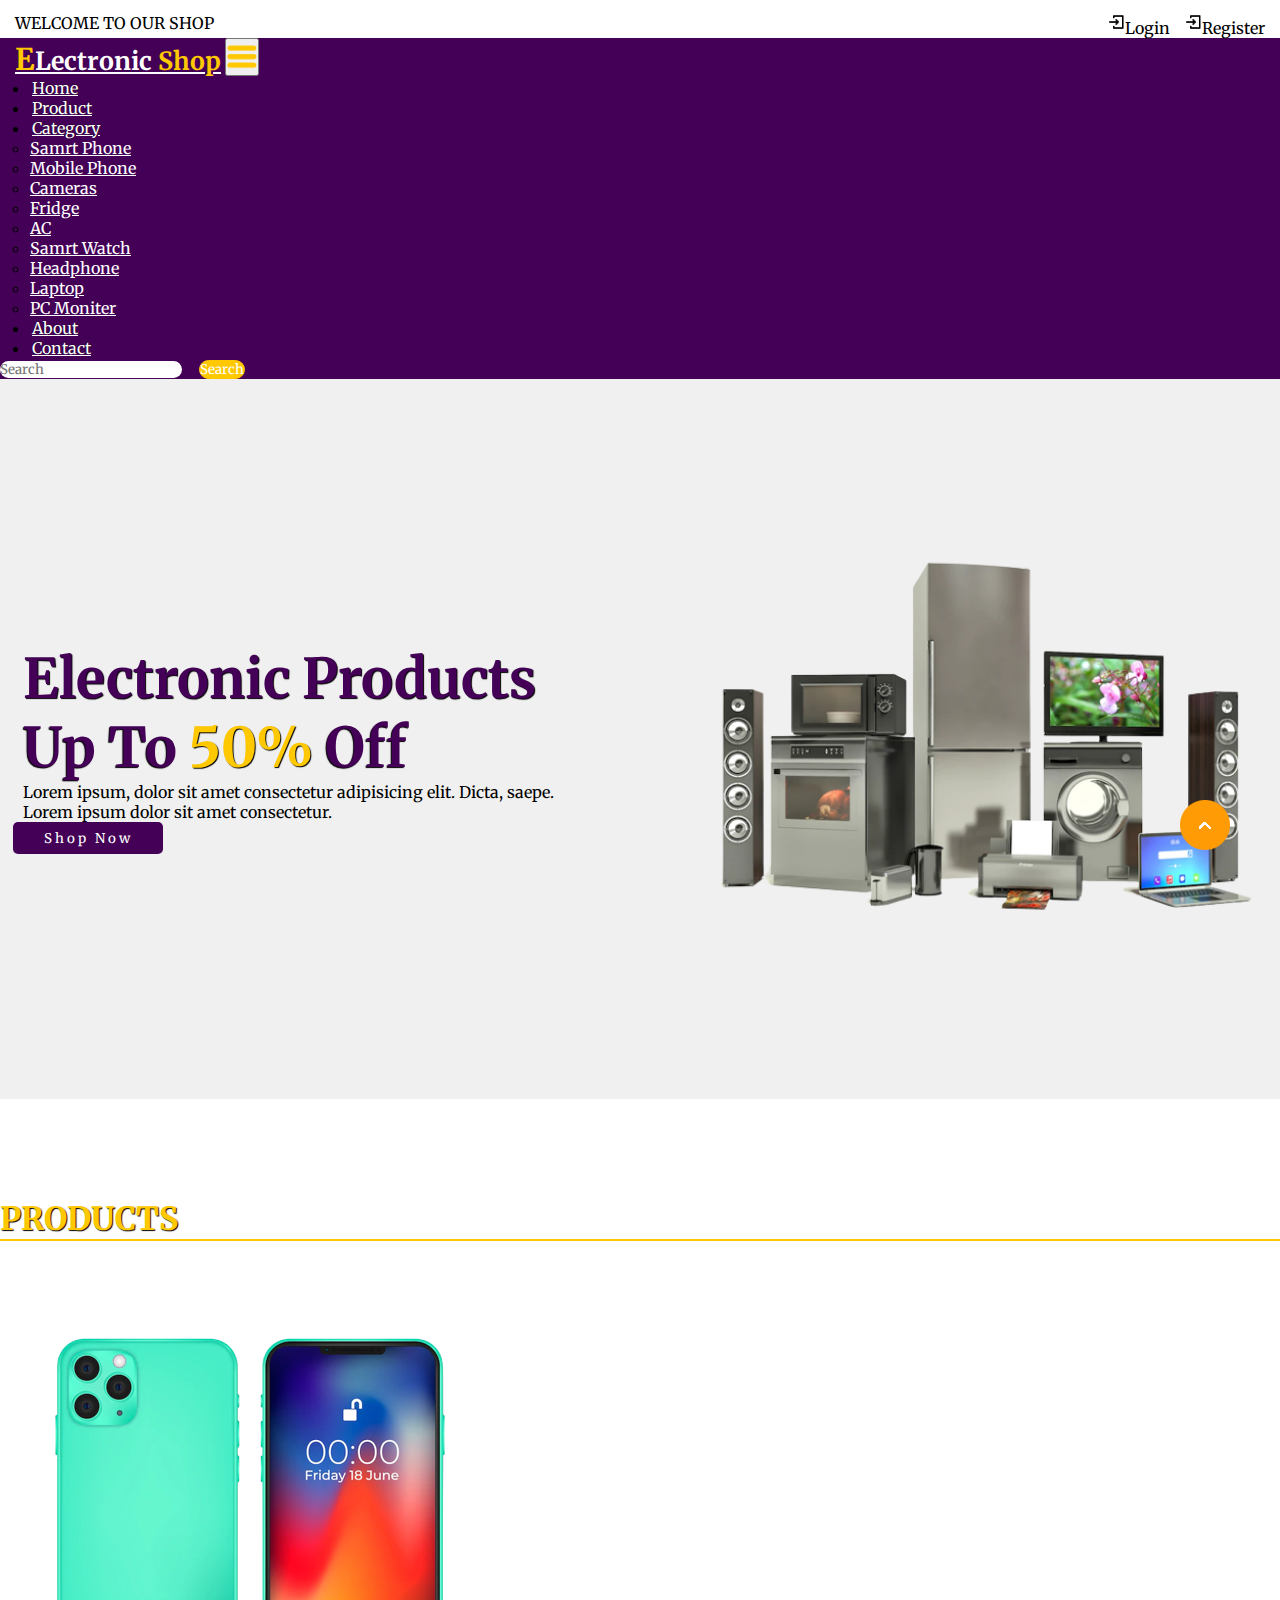
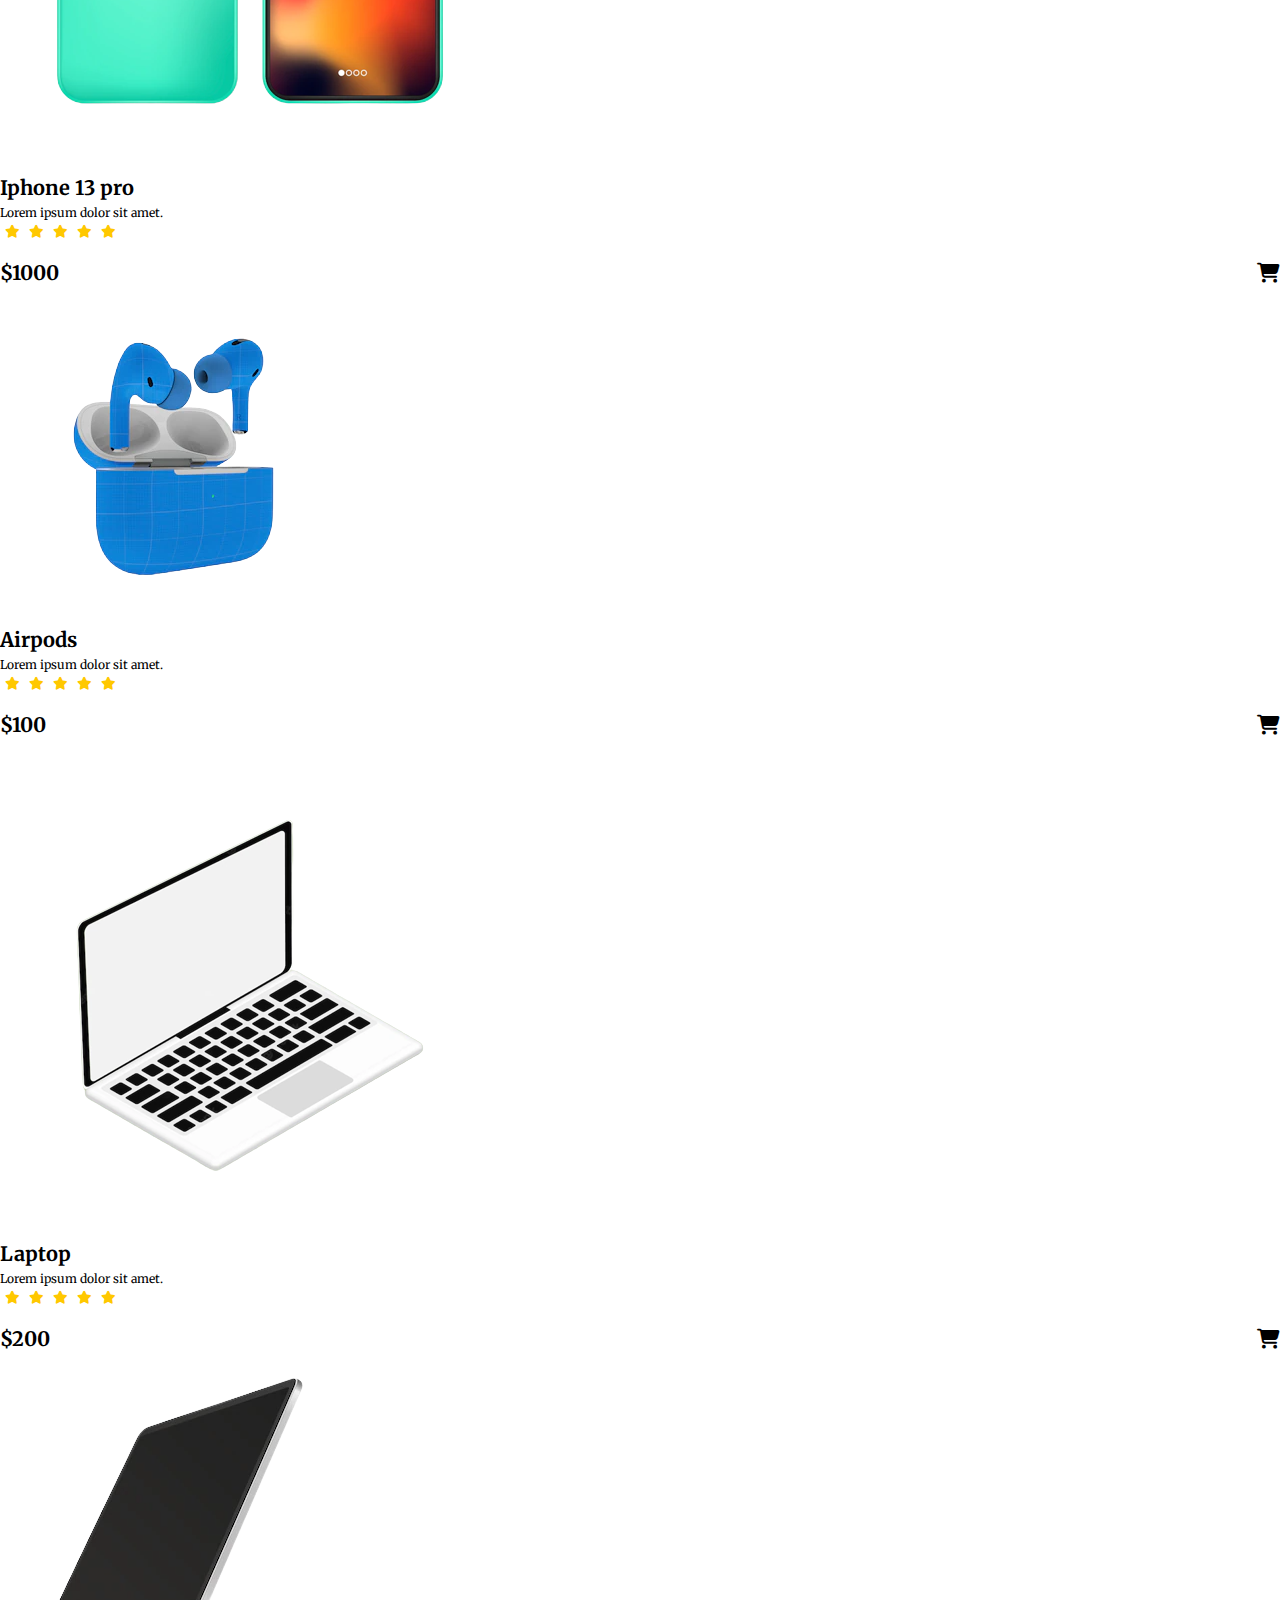
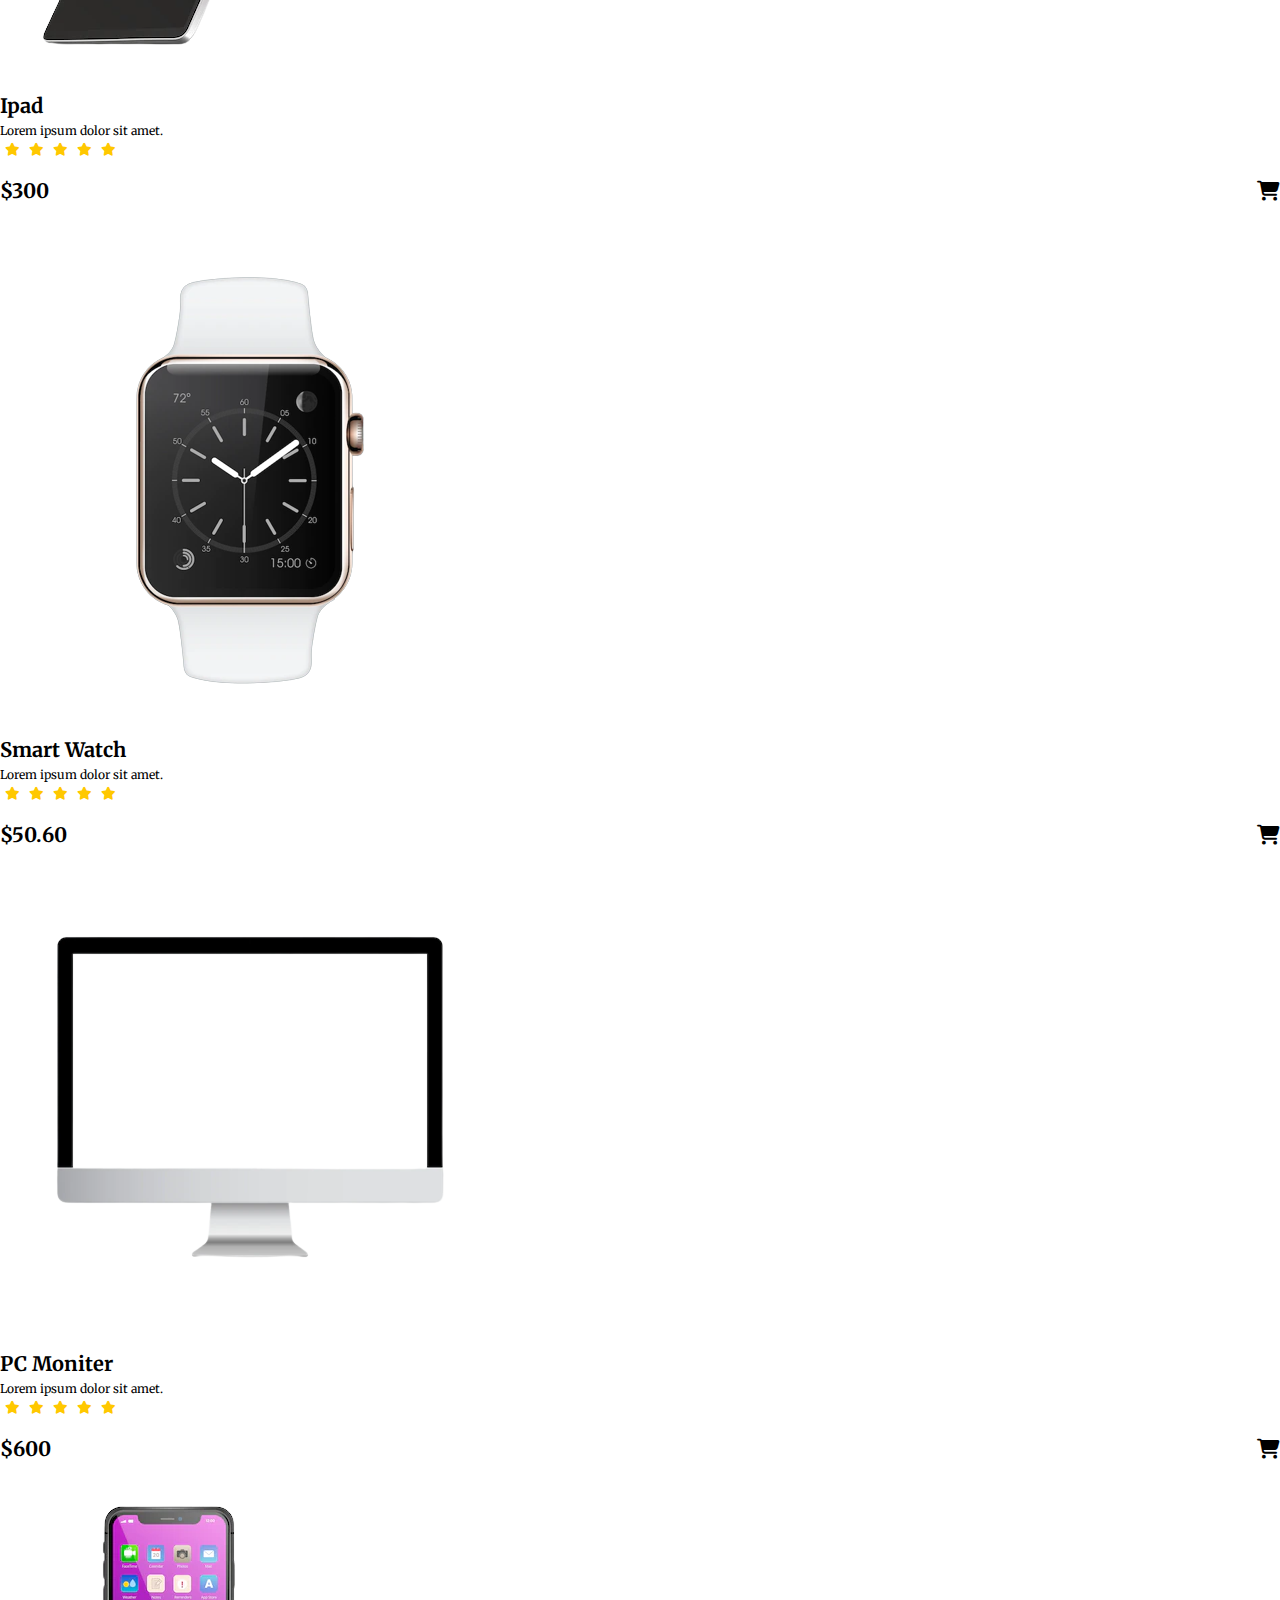
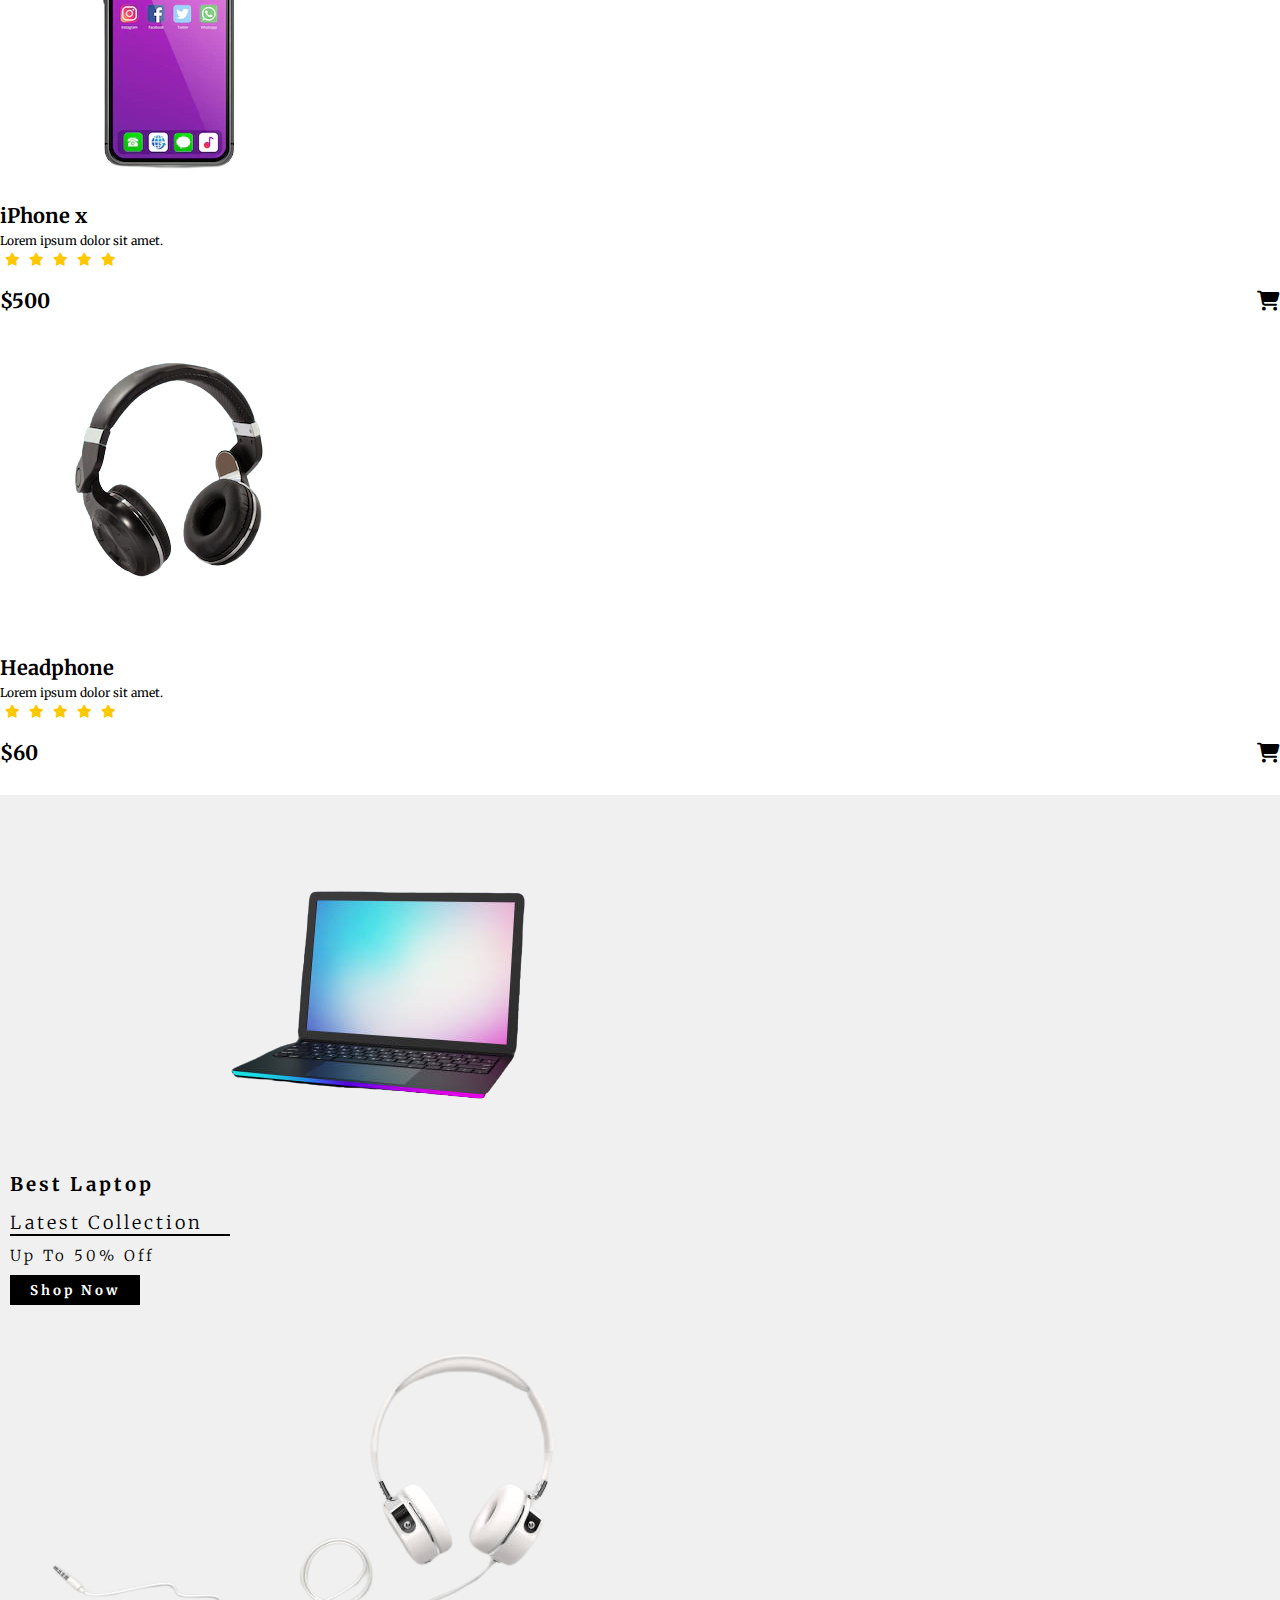
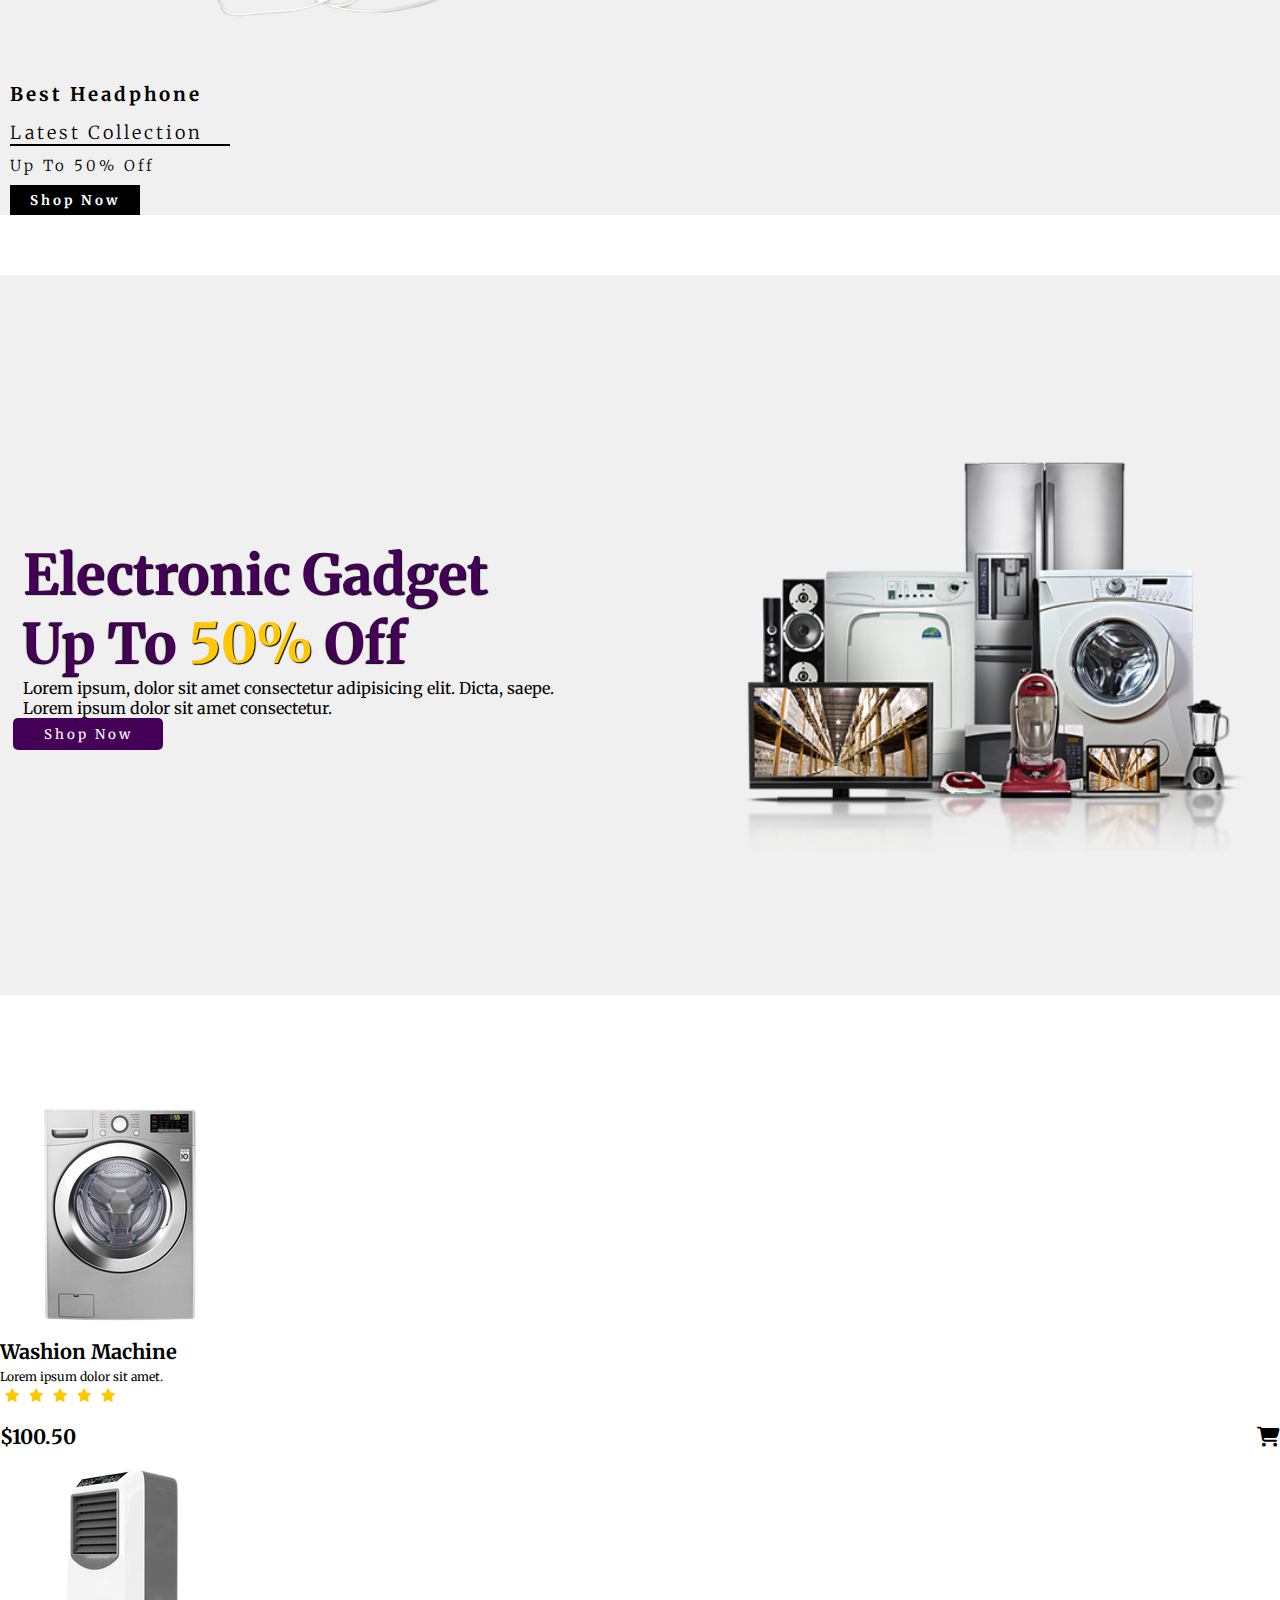
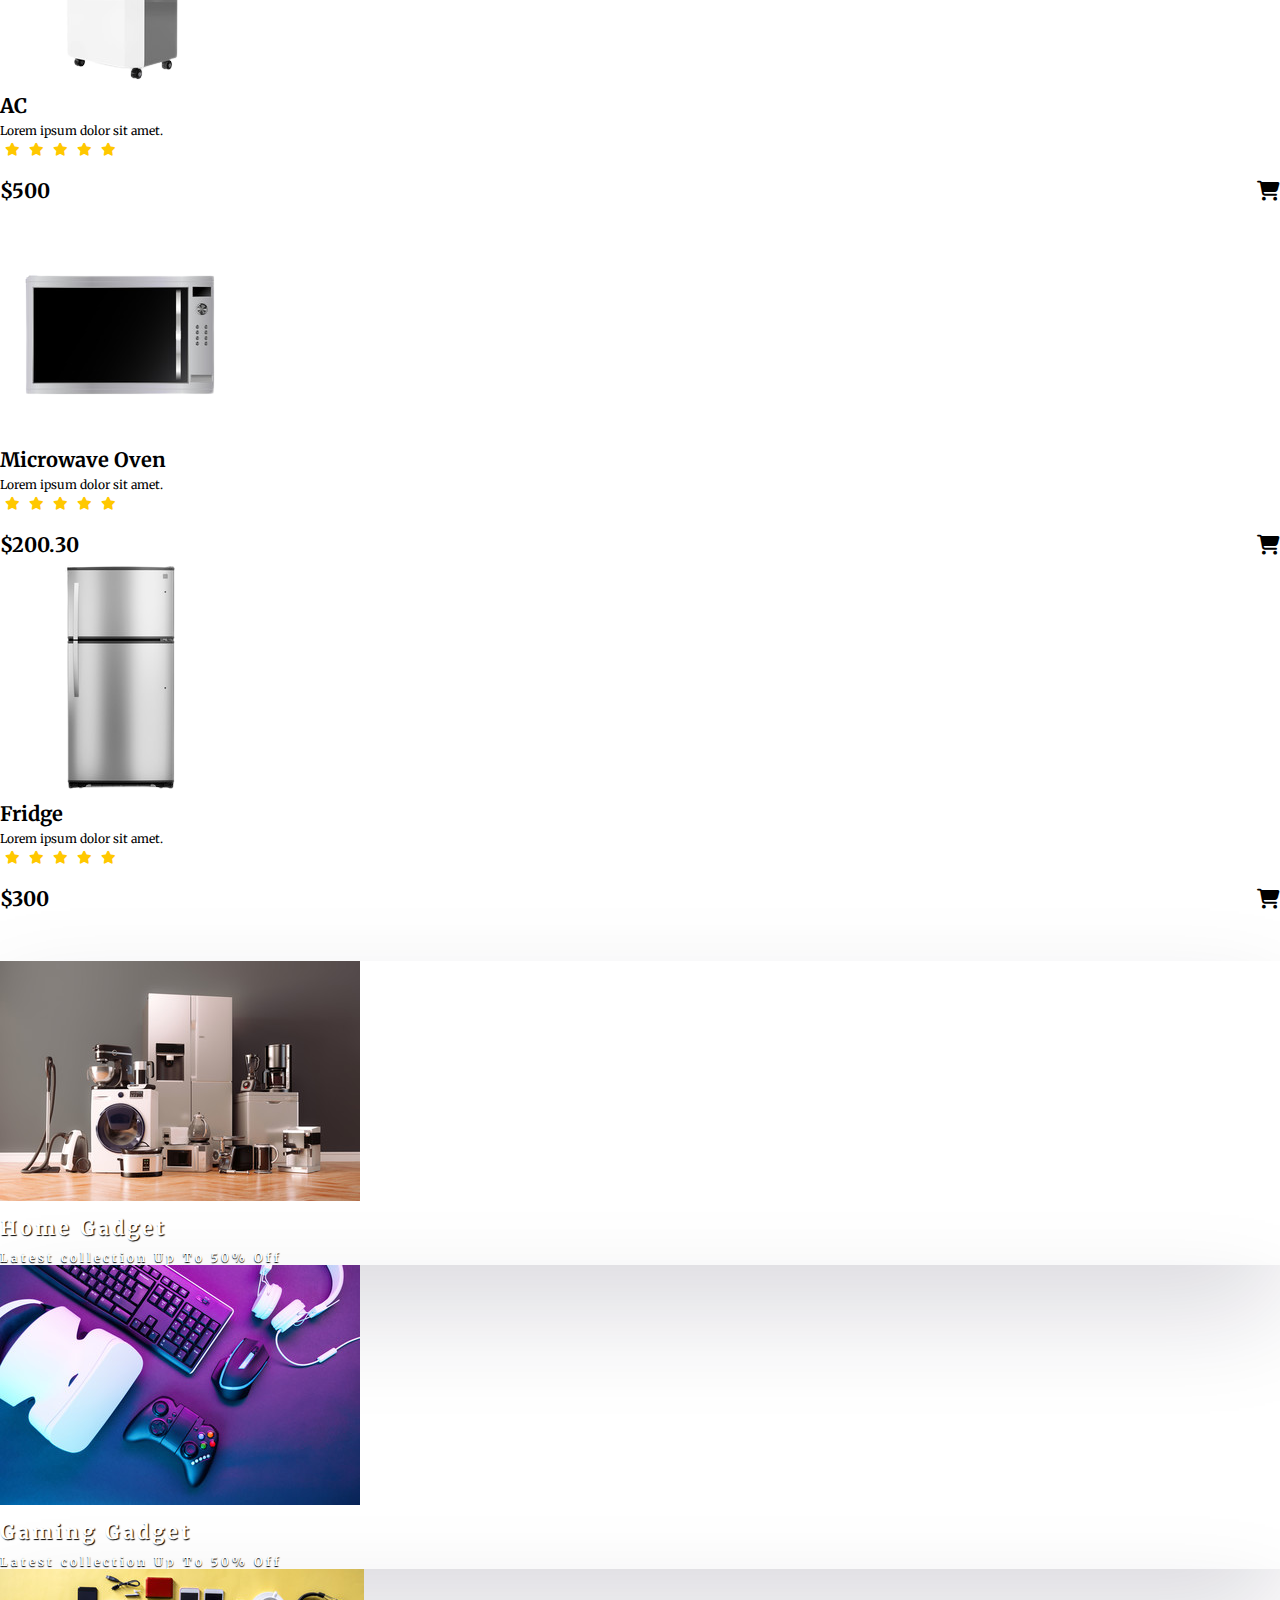
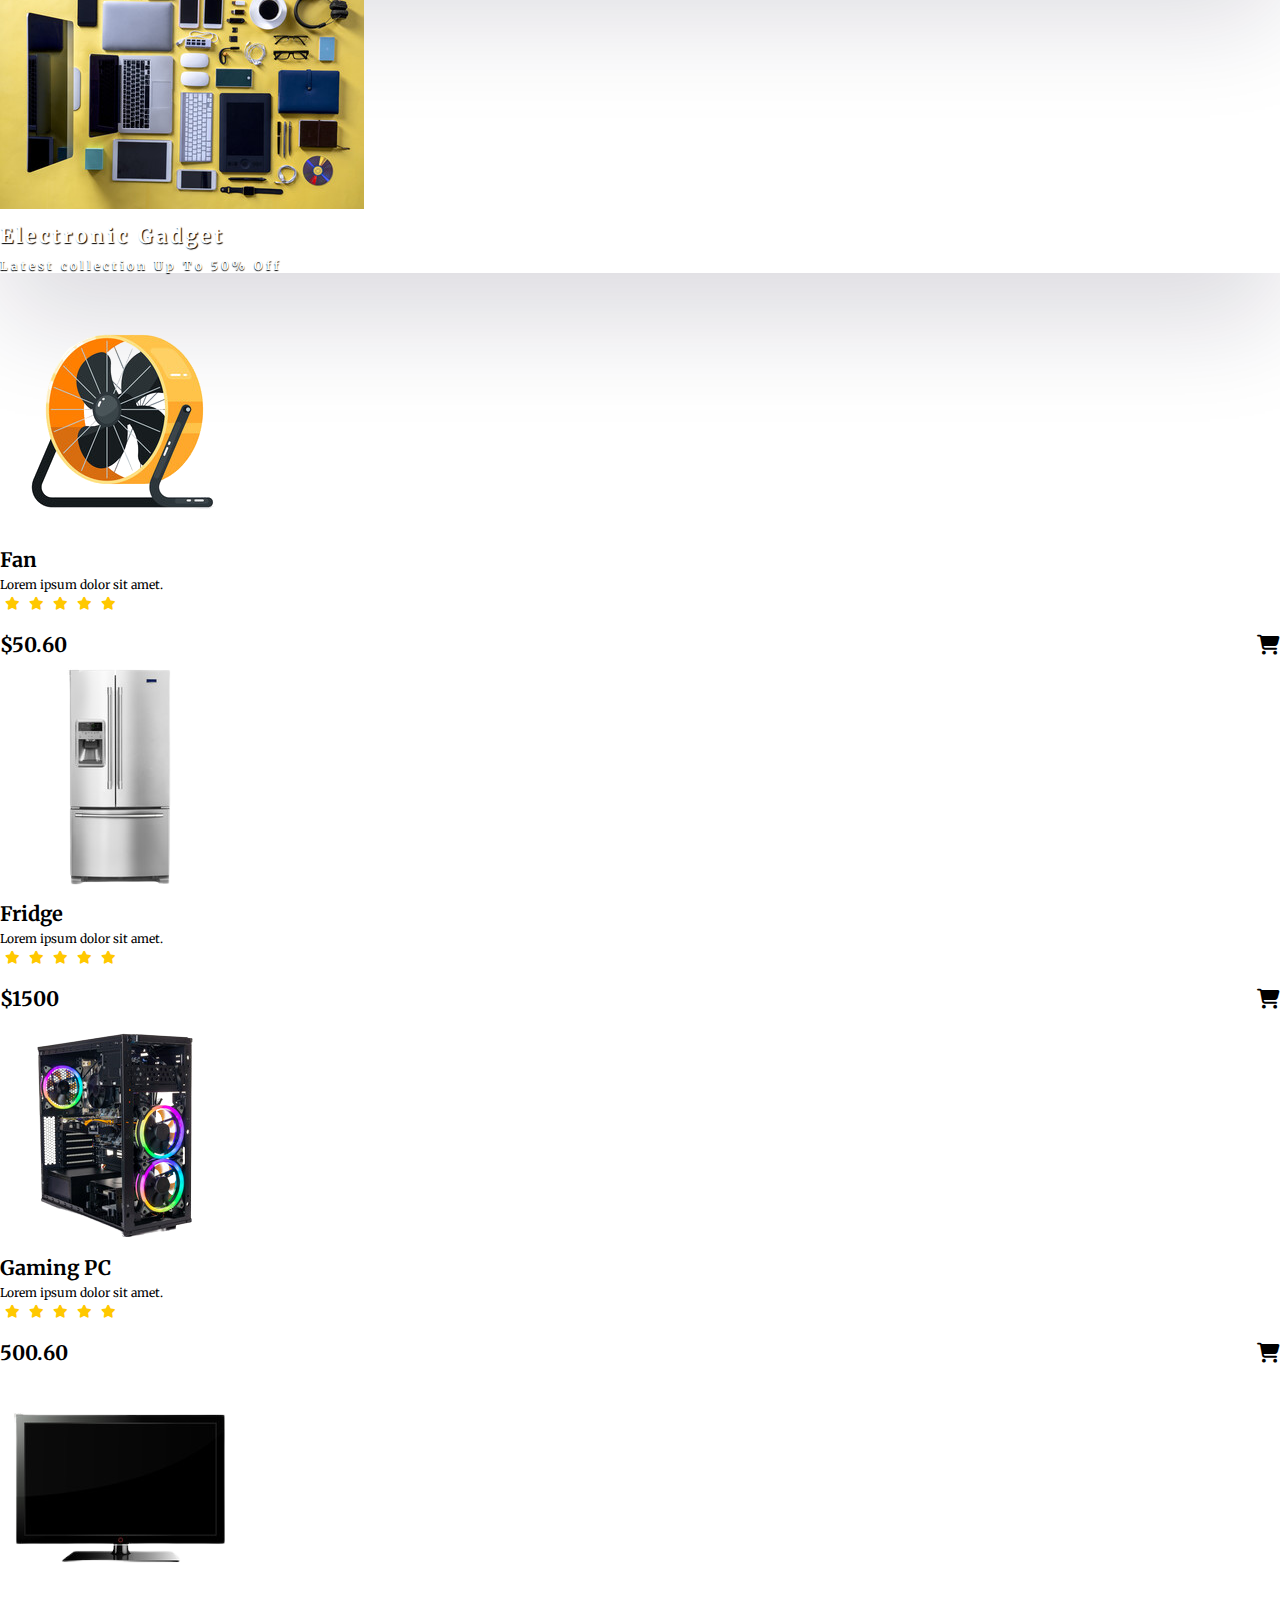
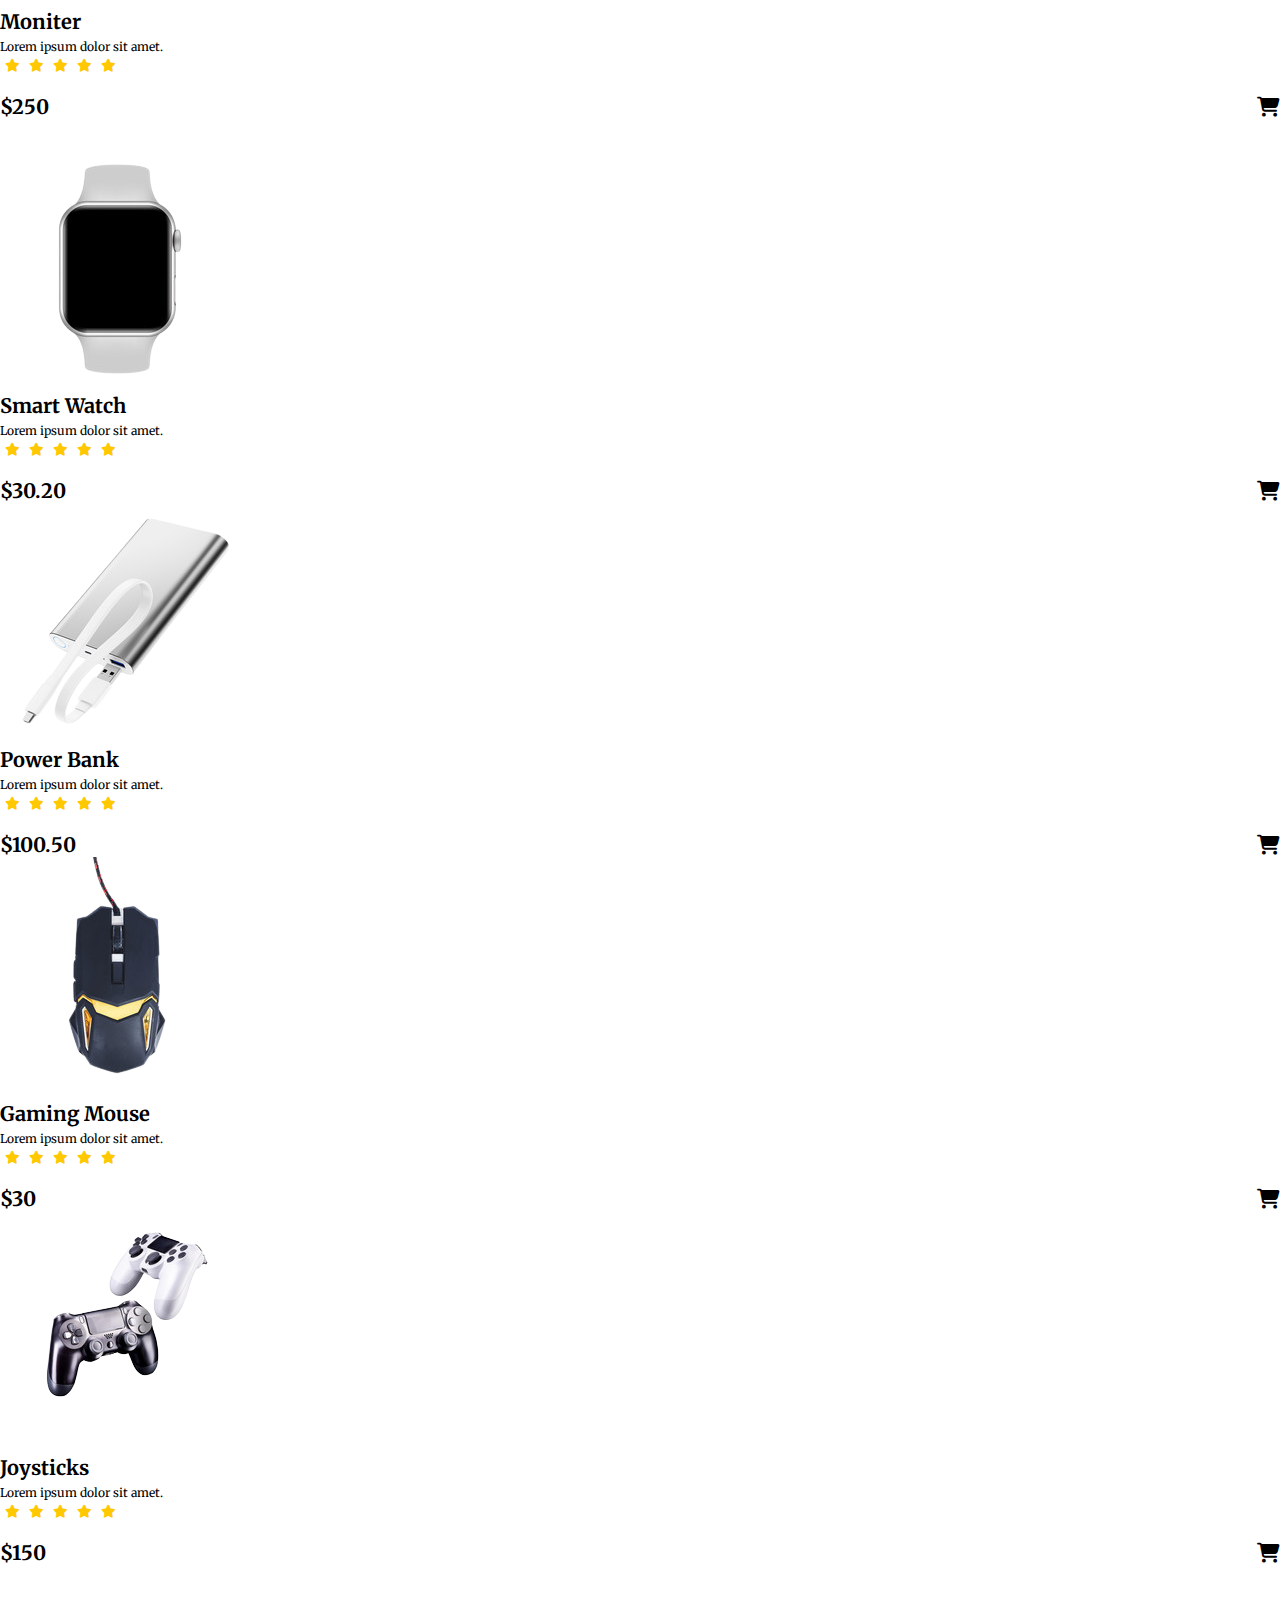
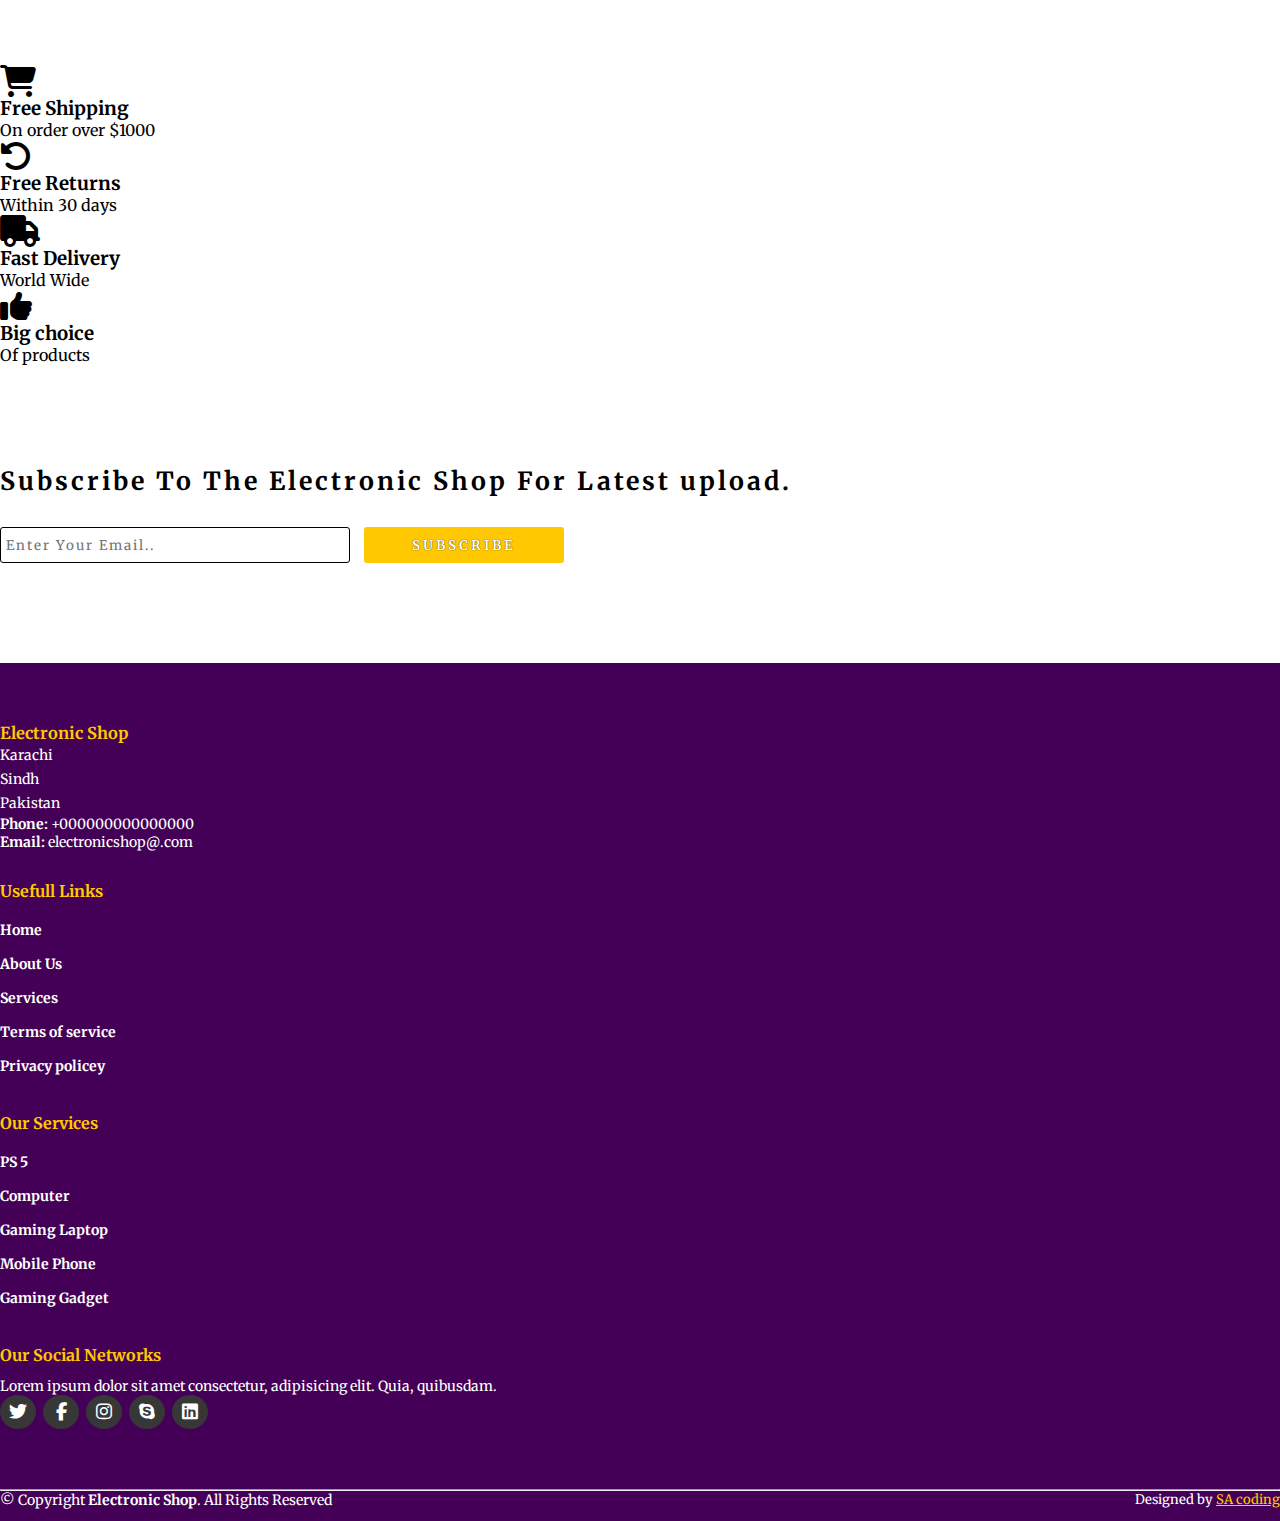
<file: electronic shop/index.html>
<!DOCTYPE html>
<html lang="en">
<head>
    <meta charset="UTF-8">
    <meta http-equiv="X-UA-Compatible" content="IE=edge">
    <meta name="viewport" content="width=device-width, initial-scale=1.0">
    <title>Electronic Shop</title>
    <link rel="stylesheet" href="style.css">
    <link rel="stylesheet" href="https://cdnjs.cloudflare.com/ajax/libs/font-awesome/6.2.0/css/all.min.css">
    <!-- bootstrap links -->
    <link href="https://cdn.jsdelivr.net/npm/bootstrap@5.0.2/dist/css/bootstrap.min.css" rel="stylesheet" integrity="sha384-EVSTQN3/azprG1Anm3QDgpJLIm9Nao0Yz1ztcQTwFspd3yD65VohhpuuCOmLASjC" crossorigin="anonymous">
    <!-- bootstrap links -->
    <!-- fonts links -->
    <link rel="preconnect" href="https://fonts.googleapis.com">
    <link rel="preconnect" href="https://fonts.gstatic.com" crossorigin>
    <link href="https://fonts.googleapis.com/css2?family=Merriweather&display=swap" rel="stylesheet">
    <!-- fonts links -->
</head>
<body>

    <!-- top navbar -->
    <div class="top-navbar">
        <p>WELCOME TO OUR SHOP</p>
        <div class="icons">
            <a href="login.html"><img src="./images/register.png" alt="" width="18px">Login</a>
            <a href="register.html"><img src="./images/register.png" alt="" width="18px">Register</a>
        </div>
    </div>
    <!-- top navbar -->

    <!-- navbar -->
    <nav class="navbar navbar-expand-lg" id="navbar">
        <div class="container-fluid">
          <a class="navbar-brand" href="index.html" id="logo"><span id="span1">E</span>Lectronic <span>Shop</span></a>
          <button class="navbar-toggler" type="button" data-bs-toggle="collapse" data-bs-target="#navbarSupportedContent" aria-controls="navbarSupportedContent" aria-expanded="false" aria-label="Toggle navigation">
            <span><img src="./images/menu.png" alt="" width="30px"></span>
          </button>
          <div class="collapse navbar-collapse" id="navbarSupportedContent">
            <ul class="navbar-nav me-auto mb-2 mb-lg-0">
              <li class="nav-item">
                <a class="nav-link active" aria-current="page" href="index.html">Home</a>
              </li>
              <li class="nav-item">
                <a class="nav-link" href="#">Product</a>
              </li>
              <li class="nav-item dropdown">
                <a class="nav-link dropdown-toggle" href="#" id="navbarDropdown" role="button" data-bs-toggle="dropdown" aria-expanded="false">
                  Category
                </a>
                <ul class="dropdown-menu" aria-labelledby="navbarDropdown" style="background-color: rgb(67 0 86);">
                  <li><a class="dropdown-item" href="#">Samrt Phone</a></li>
                  <li><a class="dropdown-item" href="#">Mobile Phone</a></li>
                  <li><a class="dropdown-item" href="#">Cameras</a></li>
                  <li><a class="dropdown-item" href="#">Fridge</a></li>
                  <li><a class="dropdown-item" href="#">AC</a></li>
                  <li><a class="dropdown-item" href="#">Samrt Watch</a></li>
                  <li><a class="dropdown-item" href="#">Headphone</a></li>
                  <li><a class="dropdown-item" href="#">Laptop</a></li>
                  <li><a class="dropdown-item" href="#">PC Moniter</a></li>
                </ul>
              </li>
              <li class="nav-item">
                <a class="nav-link" href="about.html">About</a>
              </li>
              <li class="nav-item">
                <a class="nav-link" href="contact.html">Contact</a>
              </li>
            </ul>
            <form class="d-flex" id="search">
              <input class="form-control me-2" type="search" placeholder="Search" aria-label="Search">
              <button class="btn btn-outline-success" type="submit">Search</button>
            </form>
          </div>
        </div>
      </nav>
    <!-- navbar -->
    






    
    <!-- home content -->
    <section class="home">
    <div class="content">
      <h1> <span>Electronic Products</span>
        <br>
        Up To <span id="span2">50%</span> Off
      </h1>
      <p>Lorem ipsum, dolor sit amet consectetur adipisicing elit. Dicta, saepe.
        <br>Lorem ipsum dolor sit amet consectetur.
      </p>
      <div class="btn"><button>Shop Now</button></div>

    </div>
    <div class="img">
      <img src="./images/background.png" alt="">
    </div>
  </section>
    <!-- home content -->








    <!-- product cards -->
    <div class="container" id="product-cards">
      <h1 class="text-center">PRODUCTS</h1>
      <div class="row" style="margin-top: 30px;">
        <div class="col-md-3 py-3 py-md-0">
          <div class="card">
            <img src="./images/p6.png" alt="">
            <div class="card-body">
              <h3 class="text-center">Iphone 13 pro</h3>
              <p class="text-center">Lorem ipsum dolor sit amet.</p>
              <div class="star text-center">
                <i class="fa-solid fa-star checked"></i>
                <i class="fa-solid fa-star checked"></i>
                <i class="fa-solid fa-star checked"></i>
                <i class="fa-solid fa-star checked"></i>
                <i class="fa-solid fa-star checked"></i>
              </div>
              <h2>$1000 <span><li class="fa-solid fa-cart-shopping"></li></span></h2>
            </div>
          </div>
        </div>
        <div class="col-md-3 py-3 py-md-0">
          <div class="card">
            <img src="./images/a1.png" alt="">
            <div class="card-body">
              <h3 class="text-center">Airpods</h3>
              <p class="text-center">Lorem ipsum dolor sit amet.</p>
              <div class="star text-center">
                <i class="fa-solid fa-star checked"></i>
                <i class="fa-solid fa-star checked"></i>
                <i class="fa-solid fa-star checked"></i>
                <i class="fa-solid fa-star checked"></i>
                <i class="fa-solid fa-star checked"></i>
              </div>
              <h2>$100 <span><li class="fa-solid fa-cart-shopping"></li></span></h2>
            </div>
          </div>
        </div>
        <div class="col-md-3 py-3 py-md-0">
          <div class="card">
            <img src="./images/laptop2.png" alt="">
            <div class="card-body">
              <h3 class="text-center">Laptop</h3>
              <p class="text-center">Lorem ipsum dolor sit amet.</p>
              <div class="star text-center">
                <i class="fa-solid fa-star checked"></i>
                <i class="fa-solid fa-star checked"></i>
                <i class="fa-solid fa-star checked"></i>
                <i class="fa-solid fa-star checked"></i>
                <i class="fa-solid fa-star checked"></i>
              </div>
              <h2>$200 <span><li class="fa-solid fa-cart-shopping"></li></span></h2>
            </div>
          </div>
        </div>
        <div class="col-md-3 py-3 py-md-0">
          <div class="card">
            <img src="./images/t1.png" alt="">
            <div class="card-body">
              <h3 class="text-center">Ipad</h3>
              <p class="text-center">Lorem ipsum dolor sit amet.</p>
              <div class="star text-center">
                <i class="fa-solid fa-star checked"></i>
                <i class="fa-solid fa-star checked"></i>
                <i class="fa-solid fa-star checked"></i>
                <i class="fa-solid fa-star checked"></i>
                <i class="fa-solid fa-star checked"></i>
              </div>
              <h2>$300 <span><li class="fa-solid fa-cart-shopping"></li></span></h2>
            </div>
          </div>
        </div>
      </div>

      <div class="row" style="margin-top: 30px;">
        <div class="col-md-3 py-3 py-md-0">
          <div class="card">
            <img src="./images/w1.png" alt="">
            <div class="card-body">
              <h3 class="text-center">Smart Watch</h3>
              <p class="text-center">Lorem ipsum dolor sit amet.</p>
              <div class="star text-center">
                <i class="fa-solid fa-star checked"></i>
                <i class="fa-solid fa-star checked"></i>
                <i class="fa-solid fa-star checked"></i>
                <i class="fa-solid fa-star checked"></i>
                <i class="fa-solid fa-star checked"></i>
              </div>
              <h2>$50.60 <span><li class="fa-solid fa-cart-shopping"></li></span></h2>
            </div>
          </div>
        </div>
        <div class="col-md-3 py-3 py-md-0">
          <div class="card">
            <img src="./images/pcm1.png" alt="">
            <div class="card-body">
              <h3 class="text-center">PC Moniter</h3>
              <p class="text-center">Lorem ipsum dolor sit amet.</p>
              <div class="star text-center">
                <i class="fa-solid fa-star checked"></i>
                <i class="fa-solid fa-star checked"></i>
                <i class="fa-solid fa-star checked"></i>
                <i class="fa-solid fa-star checked"></i>
                <i class="fa-solid fa-star checked"></i>
              </div>
              <h2>$600 <span><li class="fa-solid fa-cart-shopping"></li></span></h2>
            </div>
          </div>
        </div>
        <div class="col-md-3 py-3 py-md-0">
          <div class="card">
            <img src="./images/phone1.png" alt="">
            <div class="card-body">
              <h3 class="text-center">iPhone x</h3>
              <p class="text-center">Lorem ipsum dolor sit amet.</p>
              <div class="star text-center">
                <i class="fa-solid fa-star checked"></i>
                <i class="fa-solid fa-star checked"></i>
                <i class="fa-solid fa-star checked"></i>
                <i class="fa-solid fa-star checked"></i>
                <i class="fa-solid fa-star checked"></i>
              </div>
              <h2>$500 <span><li class="fa-solid fa-cart-shopping"></li></span></h2>
            </div>
          </div>
        </div>
        <div class="col-md-3 py-3 py-md-0">
          <div class="card">
            <img src="./images/h1.png" alt="">
            <div class="card-body">
              <h3 class="text-center">Headphone</h3>
              <p class="text-center">Lorem ipsum dolor sit amet.</p>
              <div class="star text-center">
                <i class="fa-solid fa-star checked"></i>
                <i class="fa-solid fa-star checked"></i>
                <i class="fa-solid fa-star checked"></i>
                <i class="fa-solid fa-star checked"></i>
                <i class="fa-solid fa-star checked"></i>
              </div>
              <h2>$60 <span><li class="fa-solid fa-cart-shopping"></li></span></h2>
            </div>
          </div>
        </div>
      </div>
    </div>
    <!-- product cards -->









    <!-- other cards -->
    <div class="container" id="other-cards">
      <div class="row">
        <div class="col-md-6 py-3 py-md-0">
          <div class="card">
            <img src="./images/c1.png" alt="">
            <div class="card-img-overlay">
              <h3>Best Laptop</h3>
              <h5>Latest Collection</h5>
              <p>Up To 50% Off</p>
              <button id="shopnow">Shop Now</button>
            </div>
          </div>
        </div>
        <div class="col-md-6 py-3 py-md-0">
          <div class="card">
            <img src="./images/c2.png" alt="">
            <div class="card-img-overlay">
              <h3>Best Headphone</h3>
              <h5>Latest Collection</h5>
              <p>Up To 50% Off</p>
              <button id="shopnow">Shop Now</button>
            </div>
          </div>
        </div>
      </div>
    </div>
    <!-- other cards -->
   






    <!-- banner -->
    <section class="banner">
      <div class="content">
        <h1> <span>Electronic Gadget</span>
          <br>
          Up To <span id="span2">50%</span> Off
        </h1>
        <p>Lorem ipsum, dolor sit amet consectetur adipisicing elit. Dicta, saepe.
          <br>Lorem ipsum dolor sit amet consectetur.
        </p>
        <div class="btn"><button>Shop Now</button></div>
  
      </div>
      <div class="img">
        <img src="./images/image1.png" alt="">
      </div>
    </section>
    <!-- banner -->








    <!-- product cards -->
    <div class="container" id="product-cards">

      <div class="row" style="margin-top: 30px;">
        <div class="col-md-3 py-3 py-md-0">
          <div class="card">
            <img src="./images/pr1.png" alt="">
            <div class="card-body">
              <h3 class="text-center">Washion Machine</h3>
              <p class="text-center">Lorem ipsum dolor sit amet.</p>
              <div class="star text-center">
                <i class="fa-solid fa-star checked"></i>
                <i class="fa-solid fa-star checked"></i>
                <i class="fa-solid fa-star checked"></i>
                <i class="fa-solid fa-star checked"></i>
                <i class="fa-solid fa-star checked"></i>
              </div>
              <h2>$100.50 <span><li class="fa-solid fa-cart-shopping"></li></span></h2>
            </div>
          </div>
        </div>
        <div class="col-md-3 py-3 py-md-0">
          <div class="card">
            <img src="./images/pr2.png" alt="">
            <div class="card-body">
              <h3 class="text-center">AC</h3>
              <p class="text-center">Lorem ipsum dolor sit amet.</p>
              <div class="star text-center">
                <i class="fa-solid fa-star checked"></i>
                <i class="fa-solid fa-star checked"></i>
                <i class="fa-solid fa-star checked"></i>
                <i class="fa-solid fa-star checked"></i>
                <i class="fa-solid fa-star checked"></i>
              </div>
              <h2>$500 <span><li class="fa-solid fa-cart-shopping"></li></span></h2>
            </div>
          </div>
        </div>
        <div class="col-md-3 py-3 py-md-0">
          <div class="card">
            <img src="./images/pr3.png" alt="">
            <div class="card-body">
              <h3 class="text-center">Microwave Oven</h3>
              <p class="text-center">Lorem ipsum dolor sit amet.</p>
              <div class="star text-center">
                <i class="fa-solid fa-star checked"></i>
                <i class="fa-solid fa-star checked"></i>
                <i class="fa-solid fa-star checked"></i>
                <i class="fa-solid fa-star checked"></i>
                <i class="fa-solid fa-star checked"></i>
              </div>
              <h2>$200.30 <span><li class="fa-solid fa-cart-shopping"></li></span></h2>
            </div>
          </div>
        </div>
        <div class="col-md-3 py-3 py-md-0">
          <div class="card">
            <img src="./images/pr4.png" alt="">
            <div class="card-body">
              <h3 class="text-center">Fridge</h3>
              <p class="text-center">Lorem ipsum dolor sit amet.</p>
              <div class="star text-center">
                <i class="fa-solid fa-star checked"></i>
                <i class="fa-solid fa-star checked"></i>
                <i class="fa-solid fa-star checked"></i>
                <i class="fa-solid fa-star checked"></i>
                <i class="fa-solid fa-star checked"></i>
              </div>
              <h2>$300 <span><li class="fa-solid fa-cart-shopping"></li></span></h2>
            </div>
          </div>
        </div>
      </div>

      <!-- other cards -->
    <div class="container" id="other">
      <div class="row">
        <div class="col-md-4 py-3 py-md-0">
          <div class="card">
            <img src="./images/c3.png" alt="">
            <div class="card-img-overlay">
              <h3>Home Gadget</h3>
              <p>Latest collection Up To 50% Off</p>
            </div>
          </div>
        </div>
        <div class="col-md-4 py-3 py-md-0">
          <div class="card">
            <img src="./images/c4.png" alt="">
            <div class="card-img-overlay">
              <h3>Gaming Gadget</h3>
              <p>Latest collection Up To 50% Off</p>
            </div>
          </div>
        </div>
        <div class="col-md-4 py-3 py-md-0">
          <div class="card">
            <img src="./images/c5.png" alt="">
            <div class="card-img-overlay">
              <h3>Electronic Gadget</h3>
              <p>Latest collection Up To 50% Off</p>
            </div>
          </div>
        </div>
      </div>
    </div>
    <!-- other cards -->




      <div class="row" style="margin-top: 30px;">
        <div class="col-md-3 py-3 py-md-0">
          <div class="card">
            <img src="./images/pr5.png" alt="">
            <div class="card-body">
              <h3 class="text-center">Fan</h3>
              <p class="text-center">Lorem ipsum dolor sit amet.</p>
              <div class="star text-center">
                <i class="fa-solid fa-star checked"></i>
                <i class="fa-solid fa-star checked"></i>
                <i class="fa-solid fa-star checked"></i>
                <i class="fa-solid fa-star checked"></i>
                <i class="fa-solid fa-star checked"></i>
              </div>
              <h2>$50.60 <span><li class="fa-solid fa-cart-shopping"></li></span></h2>
            </div>
          </div>
        </div>
        <div class="col-md-3 py-3 py-md-0">
          <div class="card">
            <img src="./images/pr6.png" alt="">
            <div class="card-body">
              <h3 class="text-center">Fridge</h3>
              <p class="text-center">Lorem ipsum dolor sit amet.</p>
              <div class="star text-center">
                <i class="fa-solid fa-star checked"></i>
                <i class="fa-solid fa-star checked"></i>
                <i class="fa-solid fa-star checked"></i>
                <i class="fa-solid fa-star checked"></i>
                <i class="fa-solid fa-star checked"></i>
              </div>
              <h2>$1500 <span><li class="fa-solid fa-cart-shopping"></li></span></h2>
            </div>
          </div>
        </div>
        <div class="col-md-3 py-3 py-md-0">
          <div class="card">
            <img src="./images/pr7.png" alt="">
            <div class="card-body">
              <h3 class="text-center">Gaming PC</h3>
              <p class="text-center">Lorem ipsum dolor sit amet.</p>
              <div class="star text-center">
                <i class="fa-solid fa-star checked"></i>
                <i class="fa-solid fa-star checked"></i>
                <i class="fa-solid fa-star checked"></i>
                <i class="fa-solid fa-star checked"></i>
                <i class="fa-solid fa-star checked"></i>
              </div>
              <h2>500.60 <span><li class="fa-solid fa-cart-shopping"></li></span></h2>
            </div>
          </div>
        </div>
        <div class="col-md-3 py-3 py-md-0">
          <div class="card">
            <img src="./images/pr8.png" alt="">
            <div class="card-body">
              <h3 class="text-center">Moniter</h3>
              <p class="text-center">Lorem ipsum dolor sit amet.</p>
              <div class="star text-center">
                <i class="fa-solid fa-star checked"></i>
                <i class="fa-solid fa-star checked"></i>
                <i class="fa-solid fa-star checked"></i>
                <i class="fa-solid fa-star checked"></i>
                <i class="fa-solid fa-star checked"></i>
              </div>
              <h2>$250 <span><li class="fa-solid fa-cart-shopping"></li></span></h2>
            </div>
          </div>
        </div>
      </div>



      <div class="row" style="margin-top: 30px;">
        <div class="col-md-3 py-3 py-md-0">
          <div class="card">
            <img src="./images/pr9.png" alt="">
            <div class="card-body">
              <h3 class="text-center">Smart Watch</h3>
              <p class="text-center">Lorem ipsum dolor sit amet.</p>
              <div class="star text-center">
                <i class="fa-solid fa-star checked"></i>
                <i class="fa-solid fa-star checked"></i>
                <i class="fa-solid fa-star checked"></i>
                <i class="fa-solid fa-star checked"></i>
                <i class="fa-solid fa-star checked"></i>
              </div>
              <h2>$30.20 <span><li class="fa-solid fa-cart-shopping"></li></span></h2>
            </div>
          </div>
        </div>
        <div class="col-md-3 py-3 py-md-0">
          <div class="card">
            <img src="./images/pr10.png" alt="">
            <div class="card-body">
              <h3 class="text-center">Power Bank</h3>
              <p class="text-center">Lorem ipsum dolor sit amet.</p>
              <div class="star text-center">
                <i class="fa-solid fa-star checked"></i>
                <i class="fa-solid fa-star checked"></i>
                <i class="fa-solid fa-star checked"></i>
                <i class="fa-solid fa-star checked"></i>
                <i class="fa-solid fa-star checked"></i>
              </div>
              <h2>$100.50 <span><li class="fa-solid fa-cart-shopping"></li></span></h2>
            </div>
          </div>
        </div>
        <div class="col-md-3 py-3 py-md-0">
          <div class="card">
            <img src="./images/pr11.png" alt="">
            <div class="card-body">
              <h3 class="text-center">Gaming Mouse</h3>
              <p class="text-center">Lorem ipsum dolor sit amet.</p>
              <div class="star text-center">
                <i class="fa-solid fa-star checked"></i>
                <i class="fa-solid fa-star checked"></i>
                <i class="fa-solid fa-star checked"></i>
                <i class="fa-solid fa-star checked"></i>
                <i class="fa-solid fa-star checked"></i>
              </div>
              <h2>$30 <span><li class="fa-solid fa-cart-shopping"></li></span></h2>
            </div>
          </div>
        </div>
        <div class="col-md-3 py-3 py-md-0">
          <div class="card">
            <img src="./images/pr12.png" alt="">
            <div class="card-body">
              <h3 class="text-center">Joysticks</h3>
              <p class="text-center">Lorem ipsum dolor sit amet.</p>
              <div class="star text-center">
                <i class="fa-solid fa-star checked"></i>
                <i class="fa-solid fa-star checked"></i>
                <i class="fa-solid fa-star checked"></i>
                <i class="fa-solid fa-star checked"></i>
                <i class="fa-solid fa-star checked"></i>
              </div>
              <h2>$150 <span><li class="fa-solid fa-cart-shopping"></li></span></h2>
            </div>
          </div>
        </div>
      </div>
    </div>
    <!-- product cards -->









    <!-- offer -->
    <div class="container" id="offer">
      <div class="row">
        <div class="col-md-3 py-3 py-md-0">
          <i class="fa-solid fa-cart-shopping"></i>
          <h3>Free Shipping</h3>
          <p>On order over $1000</p>
        </div>
        <div class="col-md-3 py-3 py-md-0">
          <i class="fa-solid fa-rotate-left"></i>
          <h3>Free Returns</h3>
          <p>Within 30 days</p>
        </div>
        <div class="col-md-3 py-3 py-md-0">
          <i class="fa-solid fa-truck"></i>
          <h3>Fast Delivery</h3>
          <p>World Wide</p>
        </div>
        <div class="col-md-3 py-3 py-md-0">
          <i class="fa-solid fa-thumbs-up"></i>
          <h3>Big choice</h3>
          <p>Of products</p>
        </div>
      </div>
    </div>
    <!-- offer -->





    
    <!-- newslater -->
    <div class="container" id="newslater">
      <h3 class="text-center">Subscribe To The Electronic Shop For Latest upload.</h3>
      <div class="input text-center">
        <input type="text" placeholder="Enter Your Email..">
        <button id="subscribe">SUBSCRIBE</button>
      </div>
    </div>
    <!-- newslater -->






    <!-- footer -->
    <footer id="footer">
      <div class="footer-top">
        <div class="container">
          <div class="row">

            <div class="col-lg-3 col-md-6 footer-contact">
              <h3>Electronic Shop</h3>
              <p>
                Karachi <br>
                Sindh <br>
                Pakistan <br>
              </p>
              <strong>Phone:</strong> +000000000000000 <br>
              <strong>Email:</strong> electronicshop@.com <br>
            </div>

            <div class="col-lg-3 col-md-6 footer-links">
              <h4>Usefull Links</h4>
             <ul>
              <li><a href="#">Home</a></li>
              <li><a href="#">About Us</a></li>
              <li><a href="#">Services</a></li>
              <li><a href="#">Terms of service</a></li>
              <li><a href="#">Privacy policey</a></li>
             </ul>
            </div>



           

            <div class="col-lg-3 col-md-6 footer-links">
              <h4>Our Services</h4>

             <ul>
              <li><a href="#">PS 5</a></li>
              <li><a href="#">Computer</a></li>
              <li><a href="#">Gaming Laptop</a></li>
              <li><a href="#">Mobile Phone</a></li>
              <li><a href="#">Gaming Gadget</a></li>
             </ul>
            </div>

            <div class="col-lg-3 col-md-6 footer-links">
              <h4>Our Social Networks</h4>
              <p>Lorem ipsum dolor sit amet consectetur, adipisicing elit. Quia, quibusdam.</p>

              <div class="socail-links mt-3">
                <a href="#"><i class="fa-brands fa-twitter"></i></a>
                <a href="#"><i class="fa-brands fa-facebook-f"></i></a>
                <a href="#"><i class="fa-brands fa-instagram"></i></a>
                <a href="#"><i class="fa-brands fa-skype"></i></a>
                <a href="#"><i class="fa-brands fa-linkedin"></i></a>
              </div>
            
            </div>

          </div>
        </div>
      </div>
      <hr>
      <div class="container py-4">
        <div class="copyright">
          &copy; Copyright <strong><span>Electronic Shop</span></strong>. All Rights Reserved
        </div>
        <div class="credits">
          Designed by <a href="#">SA coding</a>
        </div>
      </div>
    </footer>
    <!-- footer -->







    <a href="#" class="arrow"><i><img src="./images/arrow.png" alt=""></i></a>













    <script src="https://cdn.jsdelivr.net/npm/bootstrap@5.0.2/dist/js/bootstrap.bundle.min.js" integrity="sha384-MrcW6ZMFYlzcLA8Nl+NtUVF0sA7MsXsP1UyJoMp4YLEuNSfAP+JcXn/tWtIaxVXM" crossorigin="anonymous"></script>

</body>
</html>
</file>
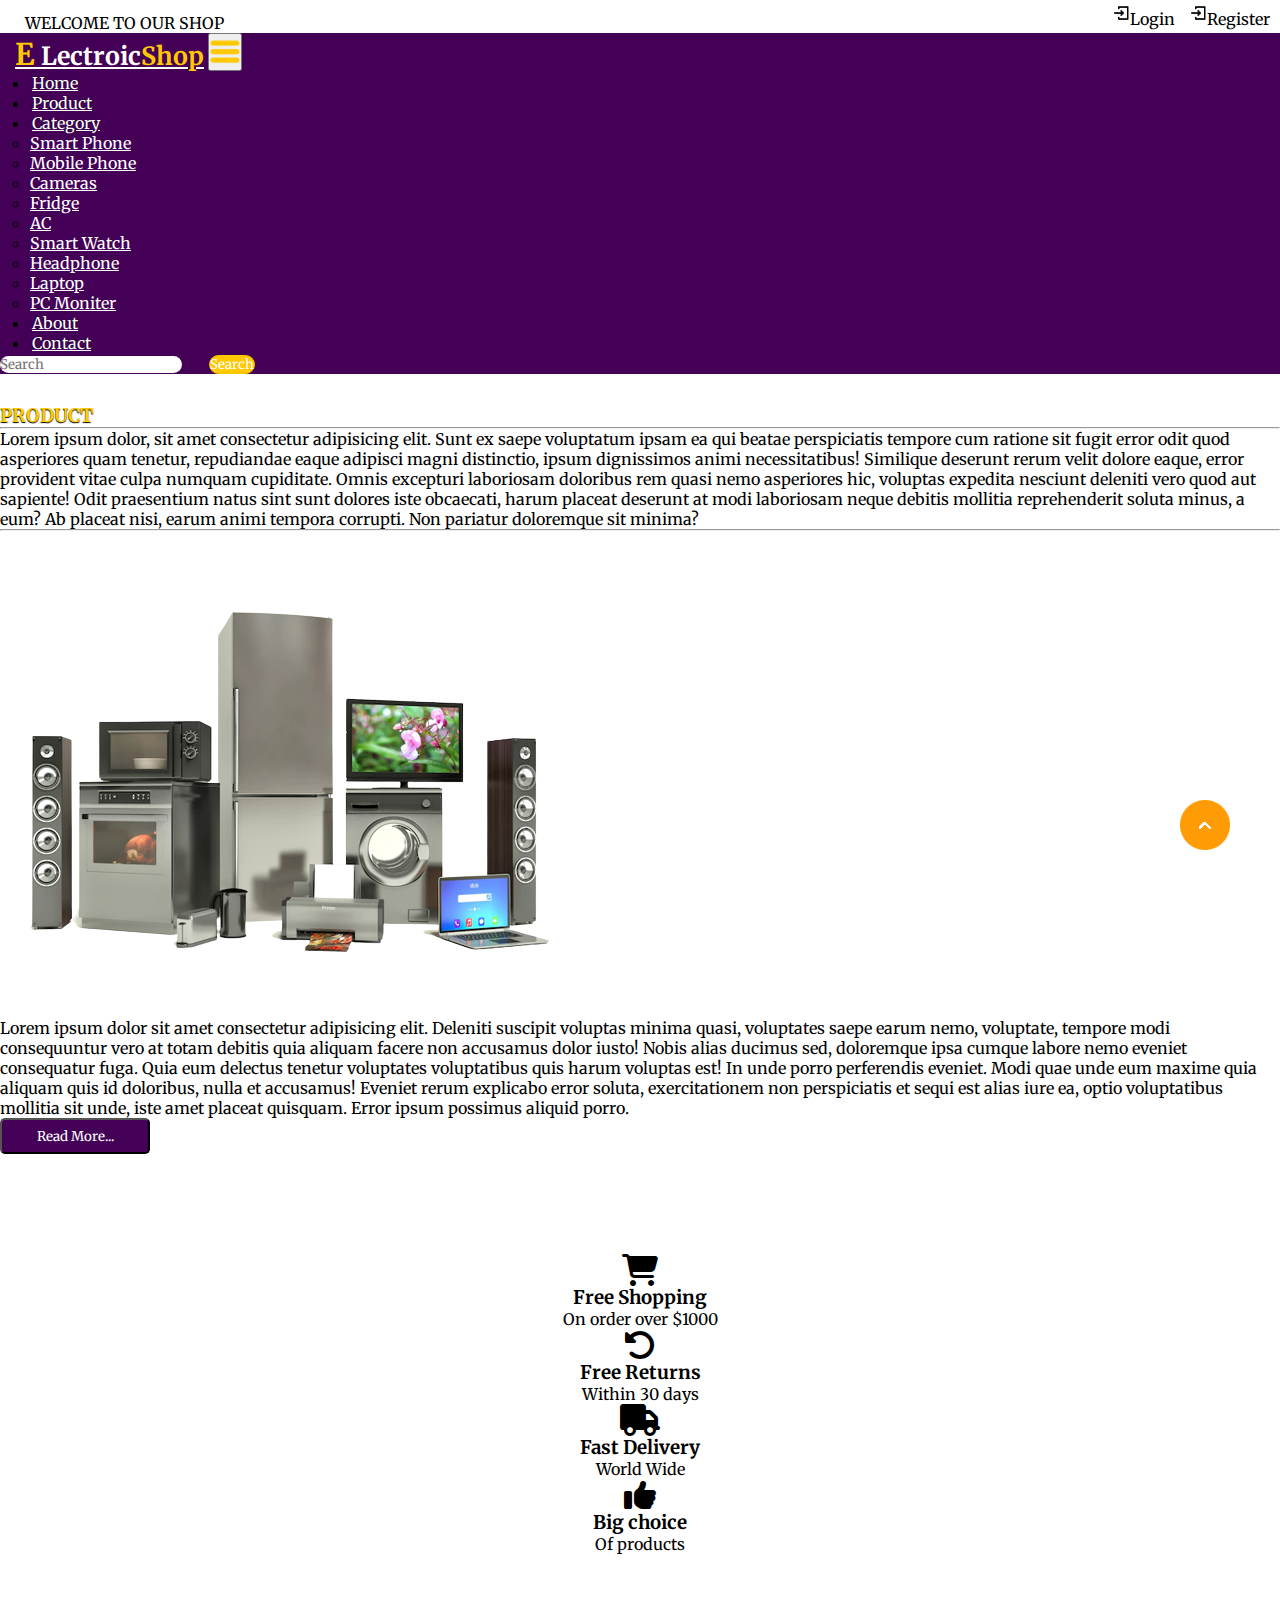
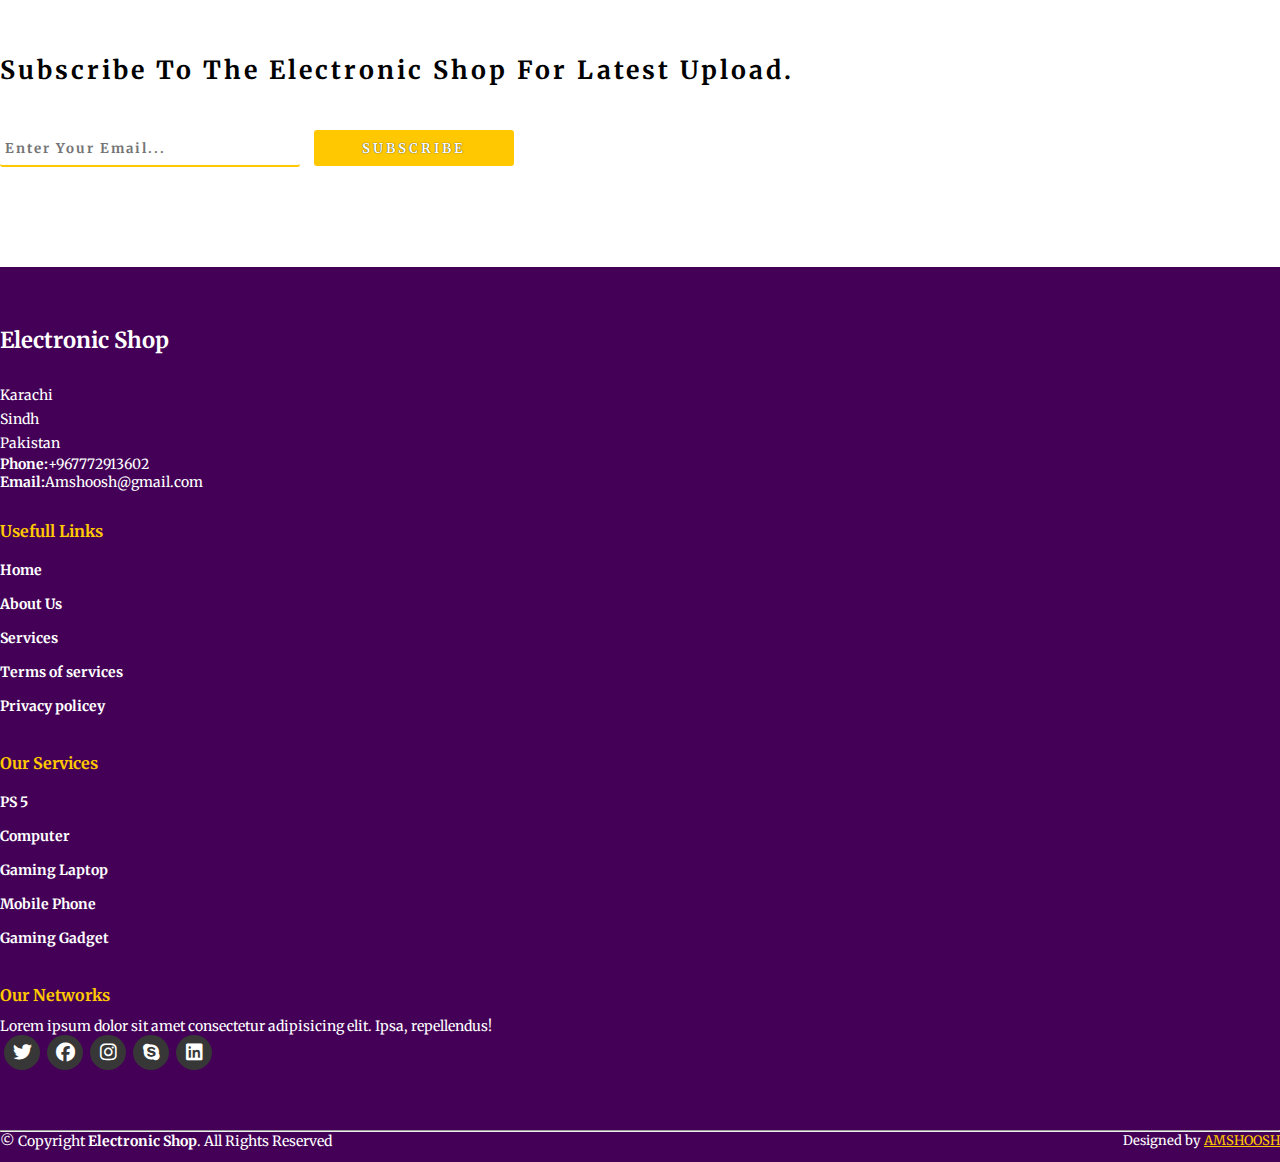
<file: about.html>
<!DOCTYPE html>
<html lang="en">
<head>
    <meta charset="UTF-8">
    <meta http-equiv="X-UA-Compatible" content="IE=edge">
    <meta name="viewport" content="width=device-width, initial-scale=1.0">
    <title>Electronic Shop</title>
    <link rel="stylesheet" href="./css/style.css">
    <link rel="stylesheet" href="https://cdnjs.cloudflare.com/ajax/libs/font-awesome/6.2.0/css/all.min.css">
    <link href="https://cdn.jsdelivr.net/npm/bootstrap@5.0.2/dist/css/bootstrap.min.css" rel="stylesheet" integrity="sha384-EVSTQN3/azprG1Anm3QDgpJLIm9Nao0Yz1ztcQTwFspd3yD65VohhpuuCOmLASjC" crossorigin="anonymous">
    <link rel="preconnect" href="https://fonts.googleapis.com">
    <link rel="preconnect" href="https://fonts.gstatic.com" crossorigin>
    <link href="https://fonts.googleapis.com/css2?family=Merriweather:ital@1&display=swap" rel="stylesheet">

</head>
<body>
 
    <div class="top-header">
        <p>WELCOME TO OUR SHOP</p>
        <div class="icons">
            <a href="login.html"><img src="./images/register.png" width="18px" alt="">Login</a>
            <a href="register.html"><img src="./images/register.png" width="18px" alt="">Register</a>
        </div>
    </div>

    <nav class="navbar navbar-expand-lg" id="navbar">
        <div class="container-fluid">
          <a class="navbar-brand" href="index.html" id="logo"> <span id="span1">E</span> Lectroic<span>Shop</span></a>
          <button class="navbar-toggler" type="button" data-bs-toggle="collapse" data-bs-target="#navbarSupportedContent" aria-controls="navbarSupportedContent" aria-expanded="false" aria-label="Toggle navigation">
            <span><img src="./images/menu.png" width="30px" alt=""></span>
          </button>
          <div class="collapse navbar-collapse" id="navbarSupportedContent">
            <ul class="navbar-nav me-auto mb-2 mb-lg-0">
              <li class="nav-item">
                <a class="nav-link active" aria-current="page" href="index.html">Home</a>
              </li>
              <li class="nav-item">
                <a class="nav-link" href="#">Product</a>
              </li>
              <li class="nav-item dropdown">
                <a class="nav-link dropdown-toggle" href="#" id="navbarDropdown" role="button" data-bs-toggle="dropdown" aria-expanded="false">
                  Category
                </a>
                <ul class="dropdown-menu" aria-labelledby="navbarDropdown" style="background-color: rgb(67 0 86);">
                  <li><a class="dropdown-item" href="#">Smart Phone</a></li>
                  <li><a class="dropdown-item" href="#">Mobile Phone</a></li>
                  <li><a class="dropdown-item" href="#">Cameras</a></li>
                  <li><a class="dropdown-item" href="#">Fridge</a></li>
                  <li><a class="dropdown-item" href="#">AC</a></li>
                  <li><a class="dropdown-item" href="#">Smart Watch</a></li>
                  <li><a class="dropdown-item" href="#">Headphone</a></li>
                  <li><a class="dropdown-item" href="#">Laptop</a></li>
                  <li><a class="dropdown-item" href="#">PC Moniter</a></li>
                </ul>
              </li>
              <li class="nav-item">
                <a class="nav-link" href="about.html">About</a>
              </li>
              <li class="nav-item">
                <a class="nav-link" href="contact.html">Contact</a>
              </li>
            </ul>
            <form class="d-flex" id="search">
              <input class="form-control me-2" type="search" placeholder="Search" aria-label="Search">
              <button class="btn btn-outline-success" type="submit">Search</button>
            </form>
          </div>
        </div>
    </nav>

      <div class="container" id="about">
        <h3>PRODUCT</h3>
        <hr>
        <p>Lorem ipsum dolor, sit amet consectetur adipisicing elit. Sunt ex saepe voluptatum ipsam ea qui beatae perspiciatis tempore cum ratione sit fugit error odit quod asperiores quam tenetur, repudiandae eaque adipisci magni distinctio, ipsum dignissimos animi necessitatibus! Similique deserunt rerum velit dolore eaque, error provident vitae culpa numquam cupiditate. Omnis excepturi laboriosam doloribus rem quasi nemo asperiores hic, voluptas expedita nesciunt deleniti vero quod aut sapiente! Odit praesentium natus sint sunt dolores iste obcaecati, harum placeat deserunt at modi laboriosam neque debitis mollitia reprehenderit soluta minus, a eum? Ab placeat nisi, earum animi tempora corrupti. Non pariatur doloremque sit minima?</p>
        <hr>
        <div class="row" style="margin-top: 50px;">
        
            <div class="col-md-5 py-3 py-md-0">
                <div class="card">
                    <img src="./images/background.png" alt="">
                </div>
            </div>
            <div class="col-md-7 py-3 py-md-0">
                <div class="card">
                    <p>Lorem ipsum dolor sit amet consectetur adipisicing elit. Deleniti suscipit voluptas minima quasi, voluptates saepe earum nemo, voluptate, tempore modi consequuntur vero at totam debitis quia aliquam facere non accusamus dolor iusto! Nobis alias ducimus sed, doloremque ipsa cumque labore nemo eveniet consequatur fuga. Quia eum delectus tenetur voluptates voluptatibus quis harum voluptas est! In unde porro perferendis eveniet. Modi quae unde eum maxime quia aliquam quis id doloribus, nulla et accusamus! Eveniet rerum explicabo error soluta, exercitationem non perspiciatis et sequi est alias iure ea, optio voluptatibus mollitia sit unde, iste amet placeat quisquam. Error ipsum possimus aliquid porro.</p>
                    <button>Read More...</button>
                </div>
            </div>

        </div>
      </div>




      
      <div class="container" id="offer">
        <div class="row">
          <div class="col-md-3 py-3 py-md-0">
            <i class="fa-solid fa-cart-shopping"></i>
            <h3>Free Shopping</h3>
            <p>On order over $1000</p>
          </div>
          <div class="col-md-3 py-3 py-md-0">
            <i class="fa-solid fa-rotate-left"></i>
            <h3>Free Returns</h3>
            <p>Within 30 days</p>
          </div>
          <div class="col-md-3 py-3 py-md-0">
            <i class="fa-solid fa-truck"></i>
            <h3>Fast Delivery</h3>
            <p>World Wide</p>
          </div>
          <div class="col-md-3 py-3 py-md-0">
            <i class="fa-solid fa-thumbs-up"></i>
            <h3>Big choice</h3>
            <p>Of products</p>
          </div>
        </div>
      </div>

      <div class="container" id="nwesltter">
        <h3 class="text-center">Subscribe To The Electronic Shop For  Latest Upload.</h3>
        <div class="input text-center">
          <input type="text" placeholder="Enter Your Email...">
          <button id="subscribe">SUBSCRIBE</button>
        </div>
      </div>
    

      <footer id="footer">
        <div class="footer-top">
          <div class="container">
            <div class="row">

              <div class="col-lg-3 col-md-6 footer-contact">
                <h4>Electronic Shop</h4>
                <p>
                  Karachi <br>
                  Sindh <br>
                  Pakistan <br>
                </p>
                <strong>Phone:</strong>+967772913602 <br>
                <strong>Email:</strong>Amshoosh@gmail.com
              </div>


              <div class="col-lg-3 col-md-6 footer-links">
                <h4>Usefull Links</h4>
                <ul>
                  <li><a href="#">Home</a></li>
                  <li><a href="#">About Us</a></li>
                  <li><a href="#">Services</a></li>
                  <li><a href="#">Terms of services</a></li>
                  <li><a href="#">Privacy policey</a></li>
                </ul>
              </div>

              

              <div class="col-lg-3 col-md-6 footer-links">
                <h4>Our Services</h4>
                <ul>
                  <li><a href="#">PS 5</a></li>
                  <li><a href="#">Computer</a></li>
                  <li><a href="#">Gaming Laptop</a></li>
                  <li><a href="#">Mobile Phone</a></li>
                  <li><a href="#">Gaming Gadget</a></li>
                </ul>
              </div>
 
              <div class="col-lg-3 col-md-6 footer-links">
                <h4>Our Networks</h4>
                <p>Lorem ipsum dolor sit amet consectetur adipisicing elit. Ipsa, repellendus!</p>

                <div class="socail-links mt-3">
                  <a href="#"><i class="fa-brands fa-twitter"></i></a>
                  <a href="#"><i class="fa-brands fa-facebook"></i></a>
                  <a href="#"><i class="fa-brands fa-instagram"></i></a>
                  <a href="#"><i class="fa-brands fa-skype"></i></a>
                  <a href="#"><i class="fa-brands fa-linkedin"></i></a>
                </div>
              </div>

            </div>
          </div>
        </div>
          <hr>
          <div class="container py-4">
            <div class="copyright">
               &copy; Copyright <strong><span>Electronic Shop</span></strong>. All Rights Reserved
            </div>
            <div class="credits">
              Designed by <a href="#">AMSHOOSH</a>
            </div>
          </div>
      </footer>
      

      <a href="#" class="arrow"><i><img src="./images/arrow.png" alt=""></i></a>




    <script src="https://cdn.jsdelivr.net/npm/bootstrap@5.0.2/dist/js/bootstrap.bundle.min.js" integrity="sha384-MrcW6ZMFYlzcLA8Nl+NtUVF0sA7MsXsP1UyJoMp4YLEuNSfAP+JcXn/tWtIaxVXM" crossorigin="anonymous"></script>
</body>
</html>
</file>
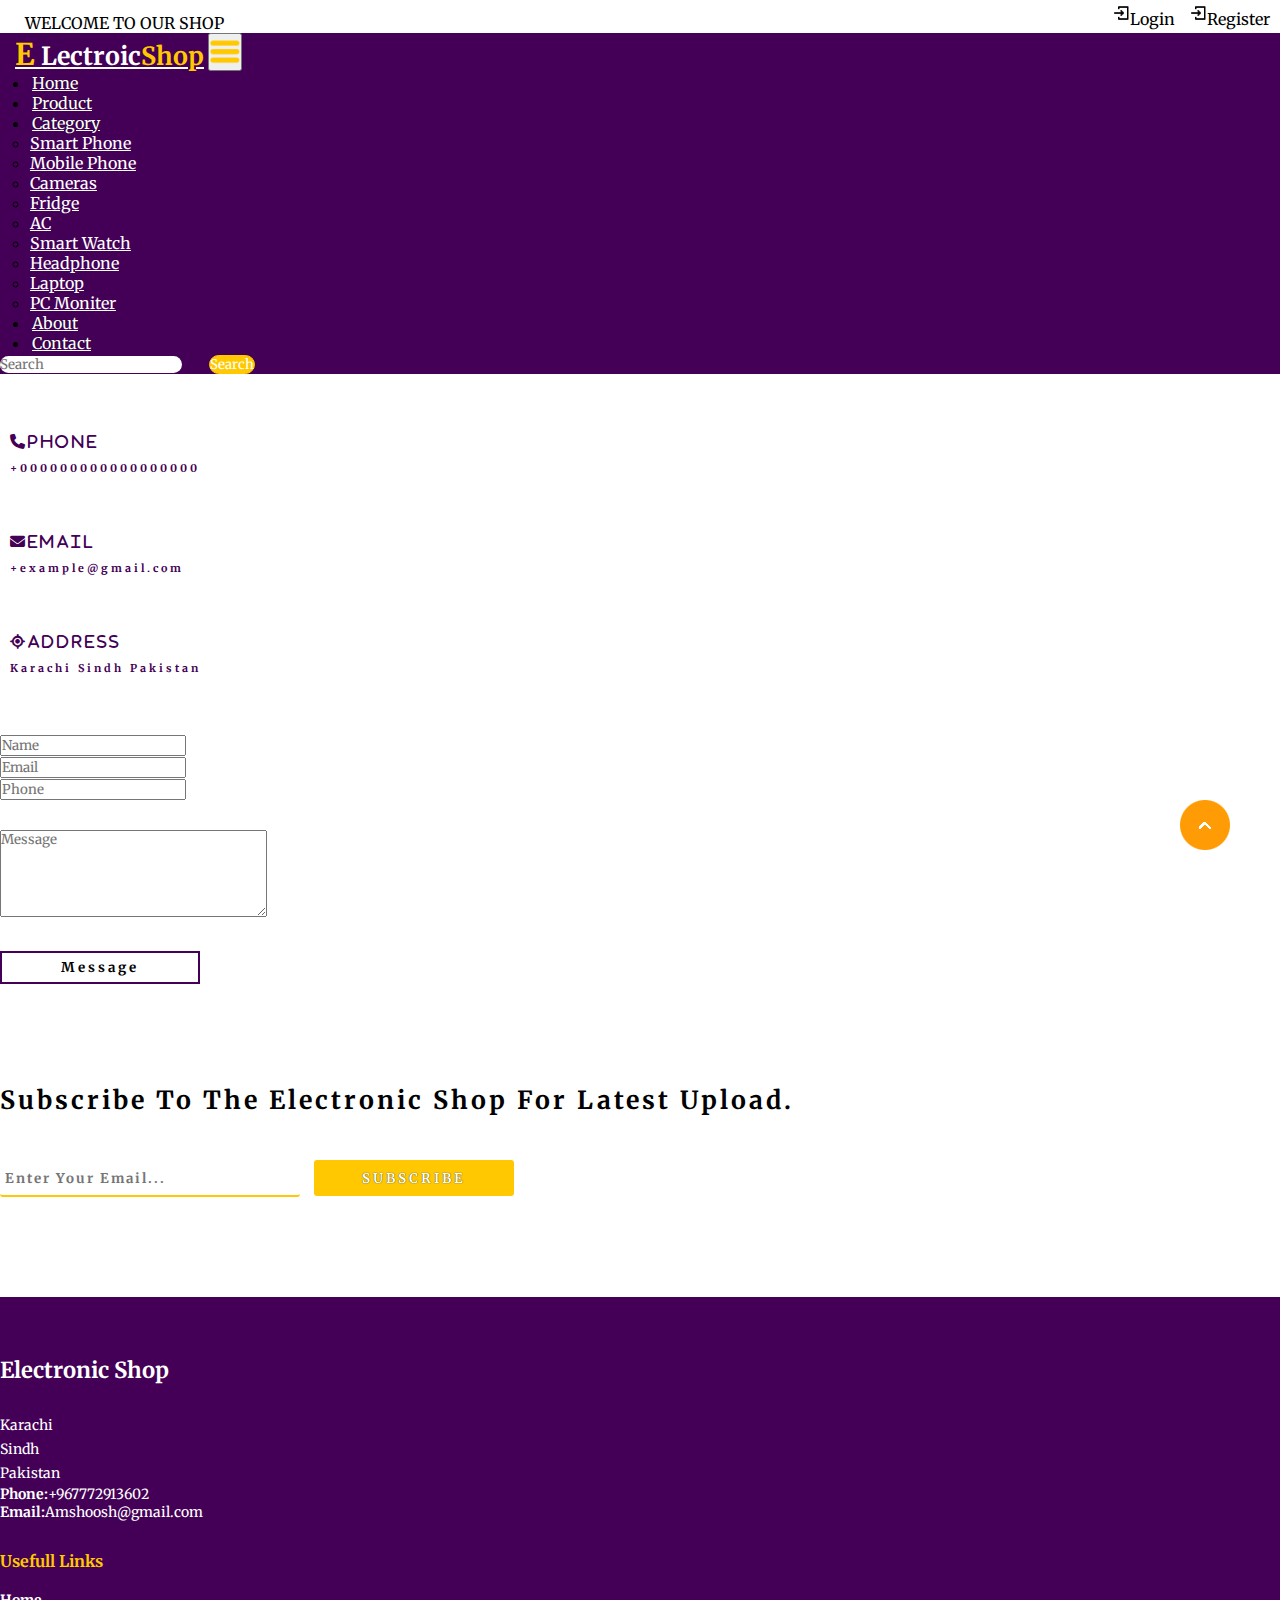
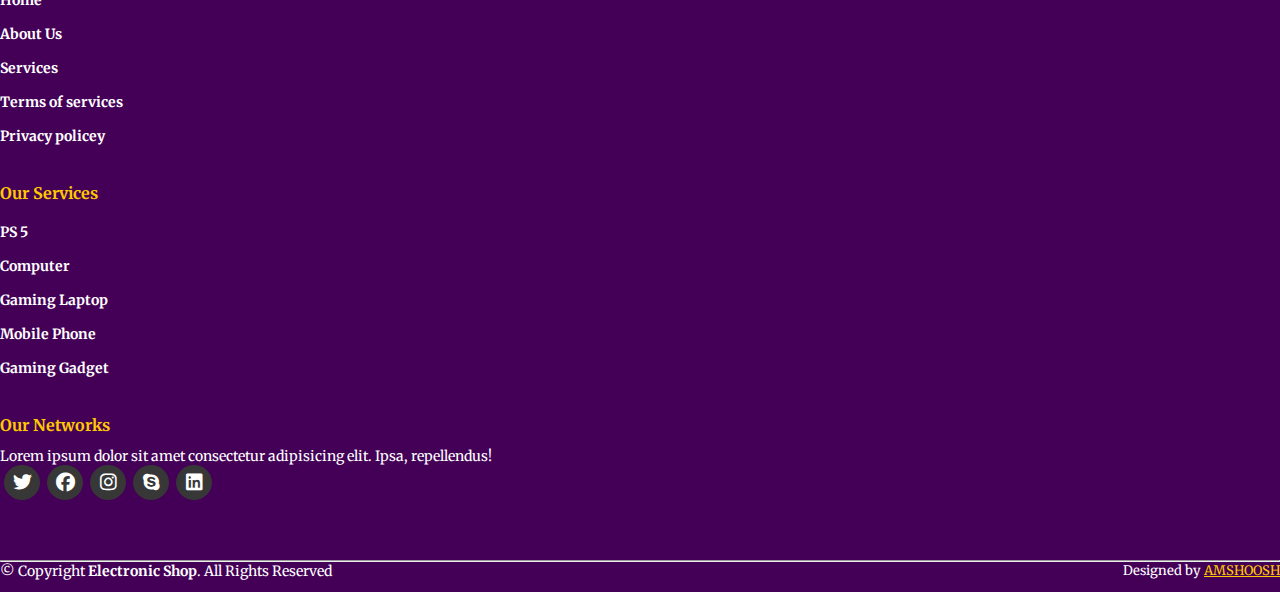
<file: contact.html>
<!DOCTYPE html>
<html lang="en">
<head>
    <meta charset="UTF-8">
    <meta http-equiv="X-UA-Compatible" content="IE=edge">
    <meta name="viewport" content="width=device-width, initial-scale=1.0">
    <title>Electronic Shop</title>
    <link rel="stylesheet" href="./css/style.css">
    <link rel="stylesheet" href="https://cdnjs.cloudflare.com/ajax/libs/font-awesome/6.2.0/css/all.min.css">
    <link href="https://cdn.jsdelivr.net/npm/bootstrap@5.0.2/dist/css/bootstrap.min.css" rel="stylesheet" integrity="sha384-EVSTQN3/azprG1Anm3QDgpJLIm9Nao0Yz1ztcQTwFspd3yD65VohhpuuCOmLASjC" crossorigin="anonymous">
    <link rel="preconnect" href="https://fonts.googleapis.com">
    <link rel="preconnect" href="https://fonts.gstatic.com" crossorigin>
    <link href="https://fonts.googleapis.com/css2?family=Merriweather:ital@1&display=swap" rel="stylesheet">

</head>
<body>
 
    <div class="top-header">
        <p>WELCOME TO OUR SHOP</p>
        <div class="icons">
            <a href="login.html"><img src="./images/register.png" width="18px" alt="">Login</a>
            <a href="register.html"><img src="./images/register.png" width="18px" alt="">Register</a>
        </div>
    </div>

    <nav class="navbar navbar-expand-lg" id="navbar">
        <div class="container-fluid">
          <a class="navbar-brand" href="index.html" id="logo"> <span id="span1">E</span> Lectroic<span>Shop</span></a>
          <button class="navbar-toggler" type="button" data-bs-toggle="collapse" data-bs-target="#navbarSupportedContent" aria-controls="navbarSupportedContent" aria-expanded="false" aria-label="Toggle navigation">
            <span><img src="./images/menu.png" width="30px" alt=""></span>
          </button>
          <div class="collapse navbar-collapse" id="navbarSupportedContent">
            <ul class="navbar-nav me-auto mb-2 mb-lg-0">
              <li class="nav-item">
                <a class="nav-link active" aria-current="page" href="index.html">Home</a>
              </li>
              <li class="nav-item">
                <a class="nav-link" href="#">Product</a>
              </li>
              <li class="nav-item dropdown">
                <a class="nav-link dropdown-toggle" href="#" id="navbarDropdown" role="button" data-bs-toggle="dropdown" aria-expanded="false">
                  Category
                </a>
                <ul class="dropdown-menu" aria-labelledby="navbarDropdown" style="background-color: rgb(67 0 86);">
                  <li><a class="dropdown-item" href="#">Smart Phone</a></li>
                  <li><a class="dropdown-item" href="#">Mobile Phone</a></li>
                  <li><a class="dropdown-item" href="#">Cameras</a></li>
                  <li><a class="dropdown-item" href="#">Fridge</a></li>
                  <li><a class="dropdown-item" href="#">AC</a></li>
                  <li><a class="dropdown-item" href="#">Smart Watch</a></li>
                  <li><a class="dropdown-item" href="#">Headphone</a></li>
                  <li><a class="dropdown-item" href="#">Laptop</a></li>
                  <li><a class="dropdown-item" href="#">PC Moniter</a></li>
                </ul>
              </li>
              <li class="nav-item">
                <a class="nav-link" href="about.html">About</a>
              </li>
              <li class="nav-item">
                <a class="nav-link" href="contact.html">Contact</a>
              </li>
            </ul>
            <form class="d-flex" id="search">
              <input class="form-control me-2" type="search" placeholder="Search" aria-label="Search">
              <button class="btn btn-outline-success" type="submit">Search</button>
            </form>
          </div>
        </div>
    </nav>

    <div class="container" id="contact">
        <div class="row" style="margin-top: 50px;">
            <div class="col-md-4 py-3 py-md-0">
                <div class="card">
                    <i class="fas fa-phone">Phone</i>
                    <h6>+000000000000000000</h6>
                </div>
            </div>
            <div class="col-md-4 py-3 py-md-0">
                <div class="card">
                    <i class="fas fa-envelope">Email</i>
                    <h6>+example@gmail.com</h6>
                </div>
            </div>
            <div class="col-md-4 py-3 py-md-0">
                <div class="card">
                    <i class="fas fa-location">Address</i>
                    <h6>Karachi Sindh Pakistan</h6>
                </div>
            </div>
        </div>
        <div class="row" style="margin-top: 30px;">
            <div class="col-md-4 py-3 py-md-0">
                <input type="text" placeholder="Name" class="form-control form-control">
            </div>
            <div class="col-md-4 py-3 py-md-0">
                <input type="email" placeholder="Email" class="form-control form-control">
            </div>
            <div class="col-md-4 py-3 py-md-0">
                <input type="number" placeholder="Phone" class="form-control form-control">
            </div>
            <div class="form-group" style="margin-top: 30px;">
            <textarea name="" id="" cols="30" rows="5" placeholder="Message" class="form-control"></textarea></div>
                <div class="massagebtn text-center" ><button>Message</button></div>
        </div>
    </div>







      <div class="container" id="nwesltter">
        <h3 class="text-center">Subscribe To The Electronic Shop For  Latest Upload.</h3>
        <div class="input text-center">
          <input type="text" placeholder="Enter Your Email...">
          <button id="subscribe">SUBSCRIBE</button>
        </div>
      </div>
    

      <footer id="footer">
        <div class="footer-top">
          <div class="container">
            <div class="row">

              <div class="col-lg-3 col-md-6 footer-contact">
                <h4>Electronic Shop</h4>
                <p>
                  Karachi <br>
                  Sindh <br>
                  Pakistan <br>
                </p>
                <strong>Phone:</strong>+967772913602 <br>
                <strong>Email:</strong>Amshoosh@gmail.com
              </div>


              <div class="col-lg-3 col-md-6 footer-links">
                <h4>Usefull Links</h4>
                <ul>
                  <li><a href="#">Home</a></li>
                  <li><a href="#">About Us</a></li>
                  <li><a href="#">Services</a></li>
                  <li><a href="#">Terms of services</a></li>
                  <li><a href="#">Privacy policey</a></li>
                </ul>
              </div>

              

              <div class="col-lg-3 col-md-6 footer-links">
                <h4>Our Services</h4>
                <ul>
                  <li><a href="#">PS 5</a></li>
                  <li><a href="#">Computer</a></li>
                  <li><a href="#">Gaming Laptop</a></li>
                  <li><a href="#">Mobile Phone</a></li>
                  <li><a href="#">Gaming Gadget</a></li>
                </ul>
              </div>
 
              <div class="col-lg-3 col-md-6 footer-links">
                <h4>Our Networks</h4>
                <p>Lorem ipsum dolor sit amet consectetur adipisicing elit. Ipsa, repellendus!</p>

                <div class="socail-links mt-3">
                  <a href="#"><i class="fa-brands fa-twitter"></i></a>
                  <a href="#"><i class="fa-brands fa-facebook"></i></a>
                  <a href="#"><i class="fa-brands fa-instagram"></i></a>
                  <a href="#"><i class="fa-brands fa-skype"></i></a>
                  <a href="#"><i class="fa-brands fa-linkedin"></i></a>
                </div>
              </div>

            </div>
          </div>
        </div>
          <hr>
          <div class="container py-4">
            <div class="copyright">
               &copy; Copyright <strong><span>Electronic Shop</span></strong>. All Rights Reserved
            </div>
            <div class="credits">
              Designed by <a href="#">AMSHOOSH</a>
            </div>
          </div>
      </footer>
      

      <a href="#" class="arrow"><i><img src="./images/arrow.png" alt=""></i></a>




    <script src="https://cdn.jsdelivr.net/npm/bootstrap@5.0.2/dist/js/bootstrap.bundle.min.js" integrity="sha384-MrcW6ZMFYlzcLA8Nl+NtUVF0sA7MsXsP1UyJoMp4YLEuNSfAP+JcXn/tWtIaxVXM" crossorigin="anonymous"></script>
</body>
</html>
</file>
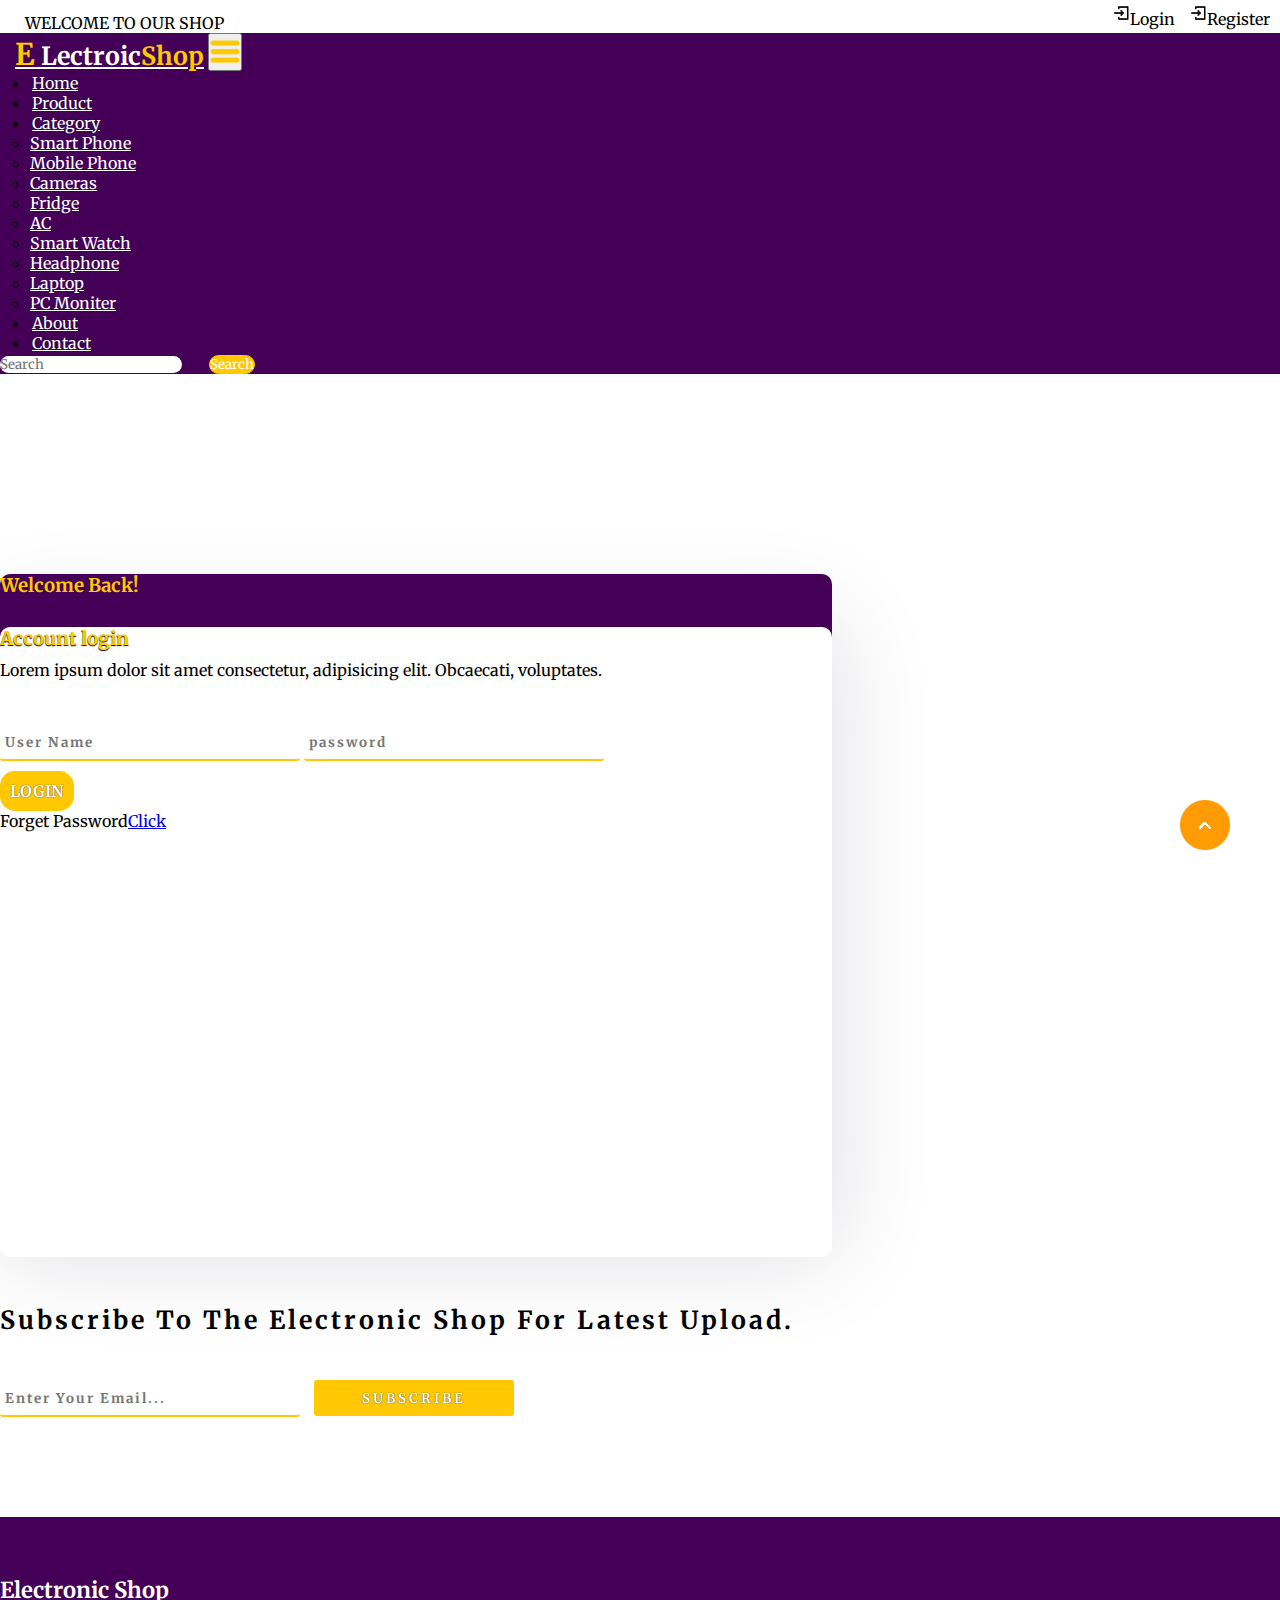
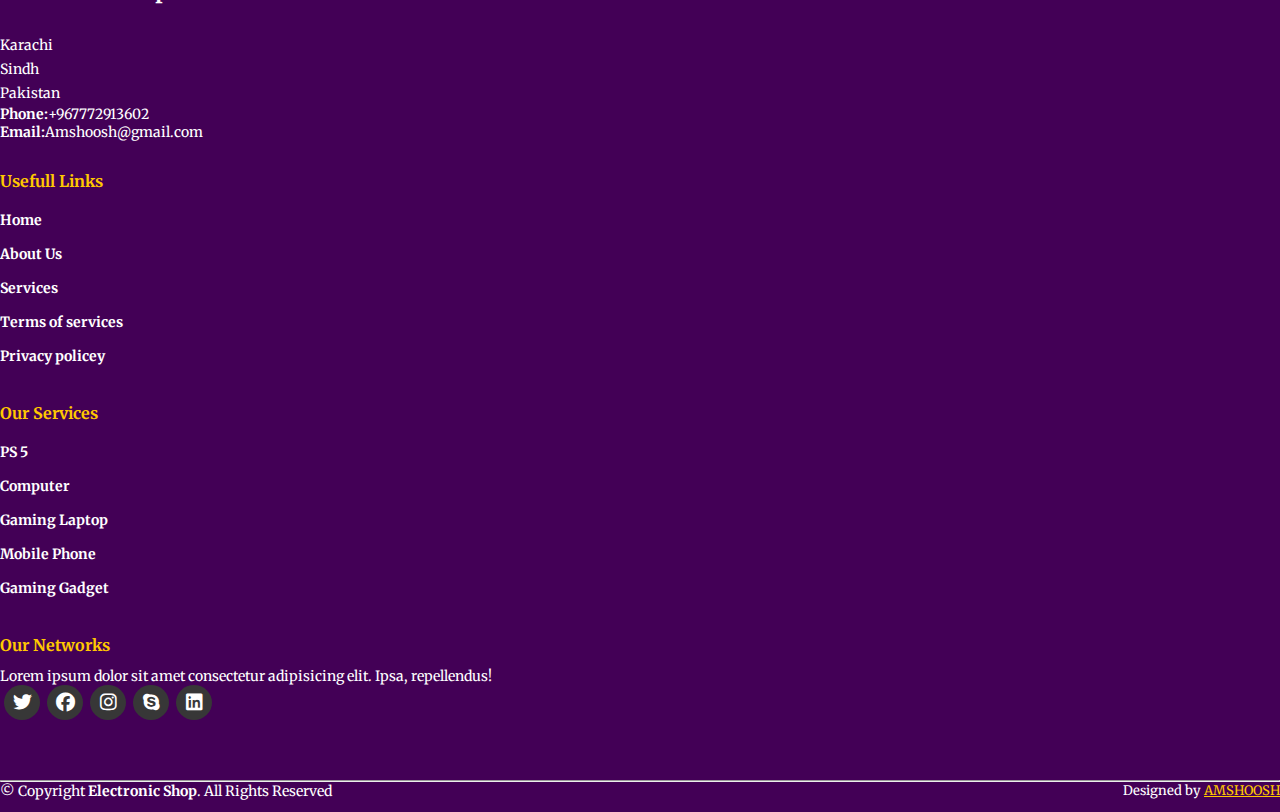
<file: login.html>
<!DOCTYPE html>
<html lang="en">
<head>
    <meta charset="UTF-8">
    <meta http-equiv="X-UA-Compatible" content="IE=edge">
    <meta name="viewport" content="width=device-width, initial-scale=1.0">
    <title>Electronic Shop</title>
    <link rel="stylesheet" href="./css/style.css">
    <link rel="stylesheet" href="https://cdnjs.cloudflare.com/ajax/libs/font-awesome/6.2.0/css/all.min.css">
    <link href="https://cdn.jsdelivr.net/npm/bootstrap@5.0.2/dist/css/bootstrap.min.css" rel="stylesheet" integrity="sha384-EVSTQN3/azprG1Anm3QDgpJLIm9Nao0Yz1ztcQTwFspd3yD65VohhpuuCOmLASjC" crossorigin="anonymous">
    <link rel="preconnect" href="https://fonts.googleapis.com">
    <link rel="preconnect" href="https://fonts.gstatic.com" crossorigin>
    <link href="https://fonts.googleapis.com/css2?family=Merriweather:ital@1&display=swap" rel="stylesheet">

</head>
<body>
 
    <div class="top-header">
        <p>WELCOME TO OUR SHOP</p>
        <div class="icons">
            <a href="login.html"><img src="./images/register.png" width="18px" alt="">Login</a>
            <a href="register.html"><img src="./images/register.png" width="18px" alt="">Register</a>
        </div>
    </div>

    <nav class="navbar navbar-expand-lg" id="navbar">
        <div class="container-fluid">
          <a class="navbar-brand" href="index.html" id="logo"> <span id="span1">E</span> Lectroic<span>Shop</span></a>
          <button class="navbar-toggler" type="button" data-bs-toggle="collapse" data-bs-target="#navbarSupportedContent" aria-controls="navbarSupportedContent" aria-expanded="false" aria-label="Toggle navigation">
            <span><img src="./images/menu.png" width="30px" alt=""></span>
          </button>
          <div class="collapse navbar-collapse" id="navbarSupportedContent">
            <ul class="navbar-nav me-auto mb-2 mb-lg-0">
              <li class="nav-item">
                <a class="nav-link active" aria-current="page" href="index.html">Home</a>
              </li>
              <li class="nav-item">
                <a class="nav-link" href="#">Product</a>
              </li>
              <li class="nav-item dropdown">
                <a class="nav-link dropdown-toggle" href="#" id="navbarDropdown" role="button" data-bs-toggle="dropdown" aria-expanded="false">
                  Category
                </a>
                <ul class="dropdown-menu" aria-labelledby="navbarDropdown" style="background-color: rgb(67 0 86);">
                  <li><a class="dropdown-item" href="#">Smart Phone</a></li>
                  <li><a class="dropdown-item" href="#">Mobile Phone</a></li>
                  <li><a class="dropdown-item" href="#">Cameras</a></li>
                  <li><a class="dropdown-item" href="#">Fridge</a></li>
                  <li><a class="dropdown-item" href="#">AC</a></li>
                  <li><a class="dropdown-item" href="#">Smart Watch</a></li>
                  <li><a class="dropdown-item" href="#">Headphone</a></li>
                  <li><a class="dropdown-item" href="#">Laptop</a></li>
                  <li><a class="dropdown-item" href="#">PC Moniter</a></li>
                </ul>
              </li>
              <li class="nav-item">
                <a class="nav-link" href="about.html">About</a>
              </li>
              <li class="nav-item">
                <a class="nav-link" href="contact.html">Contact</a>
              </li>
            </ul>
            <form class="d-flex" id="search">
              <input class="form-control me-2" type="search" placeholder="Search" aria-label="Search">
              <button class="btn btn-outline-success" type="submit">Search</button>
            </form>
          </div>
        </div>
    </nav>

    <div class="container" id="login">
        <div class="row">
            <div class="col-md-5 py-3 py-md-0" id="side1">
                <h3 class="text-center">Welcome Back!</h3>
            </div>
            <div class="col-md-7 py-3 py-md-0" id="side2">
                <h3 class="text-center">Account login</h3>
                <p class="text-center">Lorem ipsum dolor sit amet consectetur, adipisicing elit. Obcaecati, voluptates.</p>
                <div class="input text-center">
                    <input type="name" placeholder="User Name">
                    <input type="password" placeholder="password">
                </div>
                <p class="text-center" id="btnlogin"><a href="#">LOGIN</a></p>
                <p class="text-center">Forget Password<a href="#">Click</a></p>
            </div>
        </div>
    </div>







      <div class="container" style="margin-top: 100px;" id="nwesltter">
        <h3 class="text-center">Subscribe To The Electronic Shop For  Latest Upload.</h3>
        <div class="input text-center">
          <input type="text" placeholder="Enter Your Email...">
          <button id="subscribe">SUBSCRIBE</button>
        </div>
      </div>
    

      <footer id="footer">
        <div class="footer-top">
          <div class="container">
            <div class="row">

              <div class="col-lg-3 col-md-6 footer-contact">
                <h4>Electronic Shop</h4>
                <p>
                  Karachi <br>
                  Sindh <br>
                  Pakistan <br>
                </p>
                <strong>Phone:</strong>+967772913602 <br>
                <strong>Email:</strong>Amshoosh@gmail.com
              </div>


              <div class="col-lg-3 col-md-6 footer-links">
                <h4>Usefull Links</h4>
                <ul>
                  <li><a href="#">Home</a></li>
                  <li><a href="#">About Us</a></li>
                  <li><a href="#">Services</a></li>
                  <li><a href="#">Terms of services</a></li>
                  <li><a href="#">Privacy policey</a></li>
                </ul>
              </div>

              

              <div class="col-lg-3 col-md-6 footer-links">
                <h4>Our Services</h4>
                <ul>
                  <li><a href="#">PS 5</a></li>
                  <li><a href="#">Computer</a></li>
                  <li><a href="#">Gaming Laptop</a></li>
                  <li><a href="#">Mobile Phone</a></li>
                  <li><a href="#">Gaming Gadget</a></li>
                </ul>
              </div>
 
              <div class="col-lg-3 col-md-6 footer-links">
                <h4>Our Networks</h4>
                <p>Lorem ipsum dolor sit amet consectetur adipisicing elit. Ipsa, repellendus!</p>

                <div class="socail-links mt-3">
                  <a href="#"><i class="fa-brands fa-twitter"></i></a>
                  <a href="#"><i class="fa-brands fa-facebook"></i></a>
                  <a href="#"><i class="fa-brands fa-instagram"></i></a>
                  <a href="#"><i class="fa-brands fa-skype"></i></a>
                  <a href="#"><i class="fa-brands fa-linkedin"></i></a>
                </div>
              </div>

            </div>
          </div>
        </div>
          <hr>
          <div class="container py-4">
            <div class="copyright">
               &copy; Copyright <strong><span>Electronic Shop</span></strong>. All Rights Reserved
            </div>
            <div class="credits">
              Designed by <a href="#">AMSHOOSH</a>
            </div>
          </div>
      </footer>
      

      <a href="#" class="arrow"><i><img src="./images/arrow.png" alt=""></i></a>




    <script src="https://cdn.jsdelivr.net/npm/bootstrap@5.0.2/dist/js/bootstrap.bundle.min.js" integrity="sha384-MrcW6ZMFYlzcLA8Nl+NtUVF0sA7MsXsP1UyJoMp4YLEuNSfAP+JcXn/tWtIaxVXM" crossorigin="anonymous"></script>
</body>
</html>
</file>
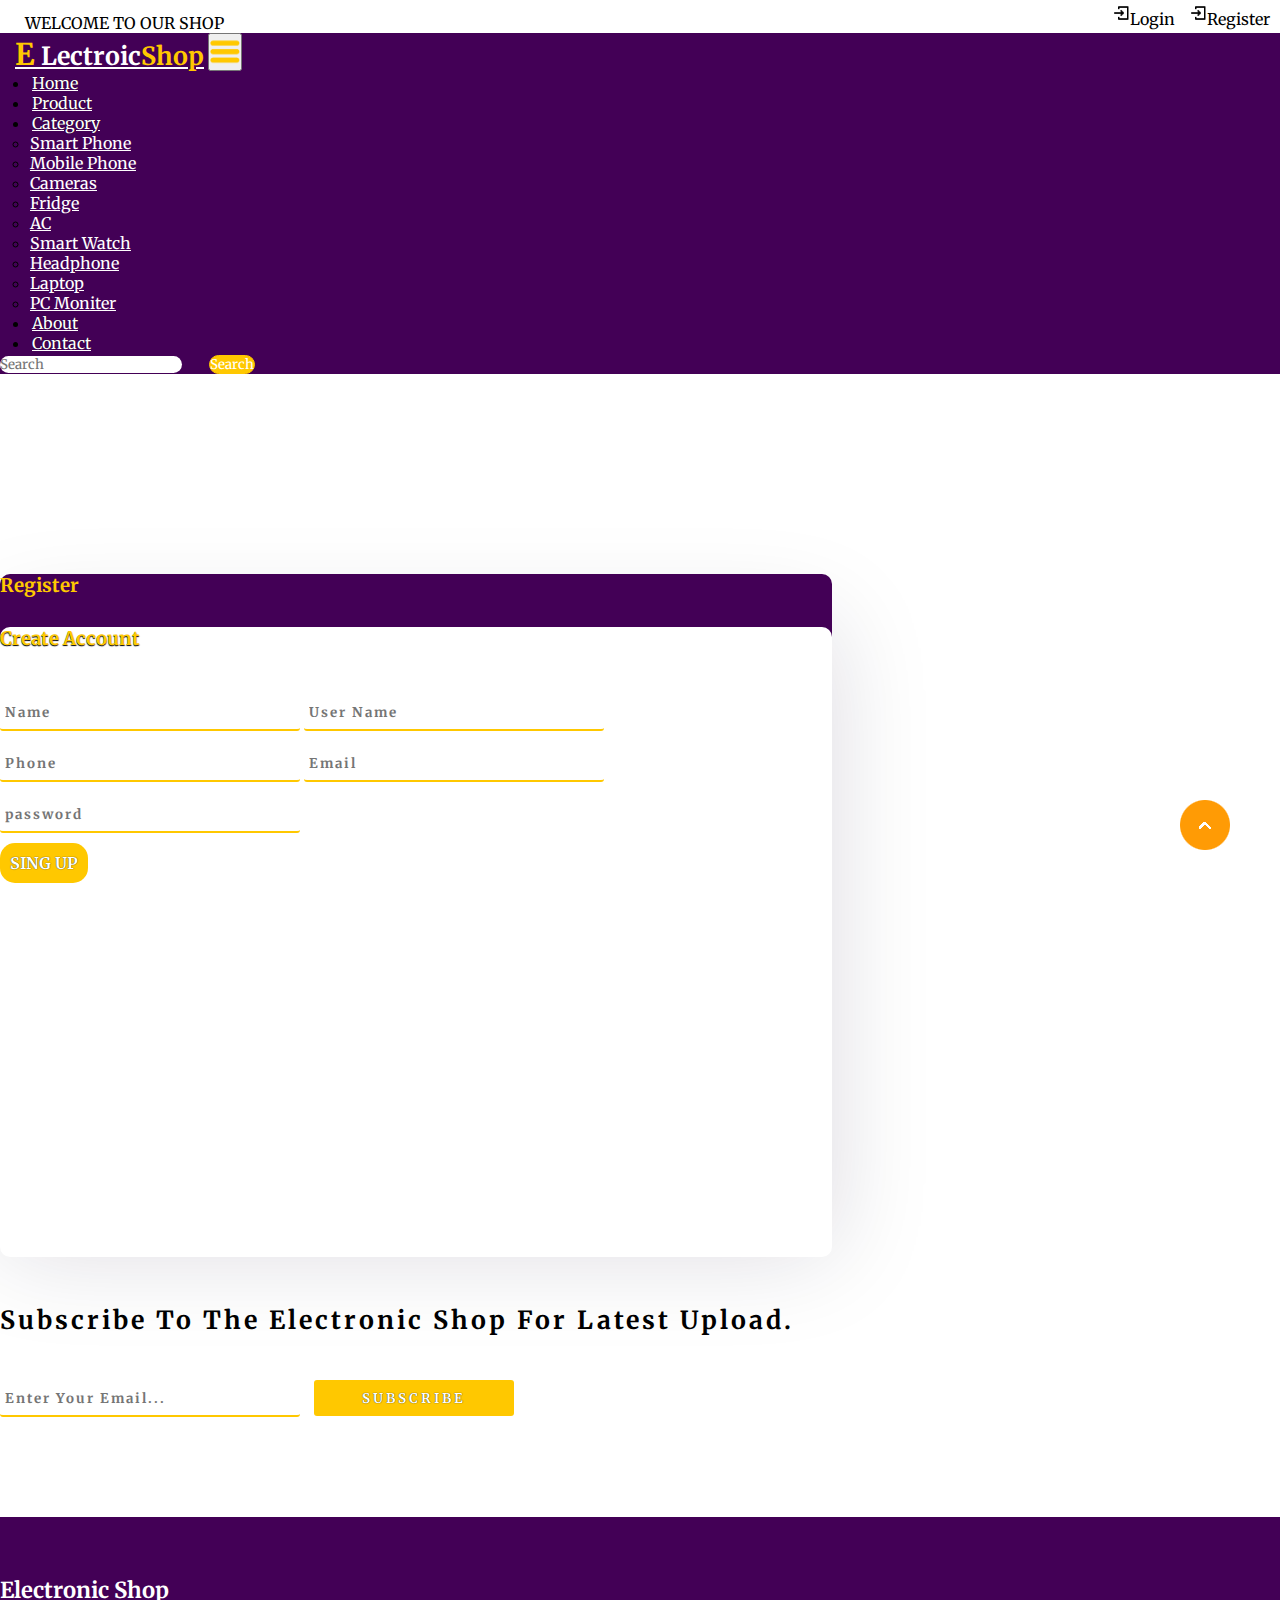
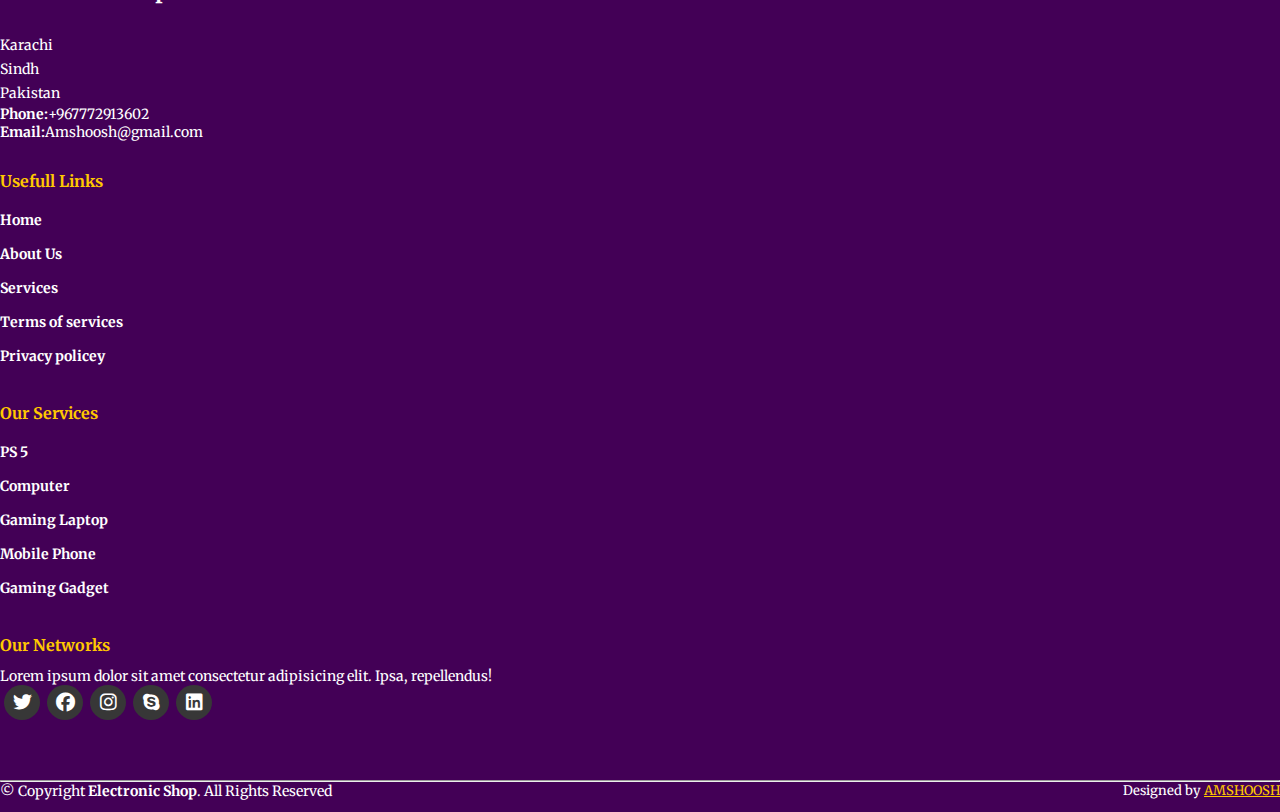
<file: register.html>
<!DOCTYPE html>
<html lang="en">
<head>
    <meta charset="UTF-8">
    <meta http-equiv="X-UA-Compatible" content="IE=edge">
    <meta name="viewport" content="width=device-width, initial-scale=1.0">
    <title>Electronic Shop</title>
    <link rel="stylesheet" href="./css/style.css">
    <link rel="stylesheet" href="https://cdnjs.cloudflare.com/ajax/libs/font-awesome/6.2.0/css/all.min.css">
    <link href="https://cdn.jsdelivr.net/npm/bootstrap@5.0.2/dist/css/bootstrap.min.css" rel="stylesheet" integrity="sha384-EVSTQN3/azprG1Anm3QDgpJLIm9Nao0Yz1ztcQTwFspd3yD65VohhpuuCOmLASjC" crossorigin="anonymous">
    <link rel="preconnect" href="https://fonts.googleapis.com">
    <link rel="preconnect" href="https://fonts.gstatic.com" crossorigin>
    <link href="https://fonts.googleapis.com/css2?family=Merriweather:ital@1&display=swap" rel="stylesheet">

</head>
<body>
 
    <div class="top-header">
        <p>WELCOME TO OUR SHOP</p>
        <div class="icons">
            <a href="login.html"><img src="./images/register.png" width="18px" alt="">Login</a>
            <a href="register.html"><img src="./images/register.png" width="18px" alt="">Register</a>
        </div>
    </div>

    <nav class="navbar navbar-expand-lg" id="navbar">
        <div class="container-fluid">
          <a class="navbar-brand" href="index.html" id="logo"> <span id="span1">E</span> Lectroic<span>Shop</span></a>
          <button class="navbar-toggler" type="button" data-bs-toggle="collapse" data-bs-target="#navbarSupportedContent" aria-controls="navbarSupportedContent" aria-expanded="false" aria-label="Toggle navigation">
            <span><img src="./images/menu.png" width="30px" alt=""></span>
          </button>
          <div class="collapse navbar-collapse" id="navbarSupportedContent">
            <ul class="navbar-nav me-auto mb-2 mb-lg-0">
              <li class="nav-item">
                <a class="nav-link active" aria-current="page" href="index.html">Home</a>
              </li>
              <li class="nav-item">
                <a class="nav-link" href="#">Product</a>
              </li>
              <li class="nav-item dropdown">
                <a class="nav-link dropdown-toggle" href="#" id="navbarDropdown" role="button" data-bs-toggle="dropdown" aria-expanded="false">
                  Category
                </a>
                <ul class="dropdown-menu" aria-labelledby="navbarDropdown" style="background-color: rgb(67 0 86);">
                  <li><a class="dropdown-item" href="#">Smart Phone</a></li>
                  <li><a class="dropdown-item" href="#">Mobile Phone</a></li>
                  <li><a class="dropdown-item" href="#">Cameras</a></li>
                  <li><a class="dropdown-item" href="#">Fridge</a></li>
                  <li><a class="dropdown-item" href="#">AC</a></li>
                  <li><a class="dropdown-item" href="#">Smart Watch</a></li>
                  <li><a class="dropdown-item" href="#">Headphone</a></li>
                  <li><a class="dropdown-item" href="#">Laptop</a></li>
                  <li><a class="dropdown-item" href="#">PC Moniter</a></li>
                </ul>
              </li>
              <li class="nav-item">
                <a class="nav-link" href="about.html">About</a>
              </li>
              <li class="nav-item">
                <a class="nav-link" href="contact.html">Contact</a>
              </li>
            </ul>
            <form class="d-flex" id="search">
              <input class="form-control me-2" type="search" placeholder="Search" aria-label="Search">
              <button class="btn btn-outline-success" type="submit">Search</button>
            </form>
          </div>
        </div>
    </nav>

    <div class="container" id="login">
        <div class="row">
            <div class="col-md-5 py-3 py-md-0" id="side1">
                <h3 class="text-center">Register</h3>
            </div>
            <div class="col-md-7 py-3 py-md-0" id="side2">
                <h3 class="text-center">Create Account</h3>
                <div class="input text-center">
                    <input type="name" placeholder="Name">
                    <input type="name" placeholder="User Name">
                    <input type="number" placeholder="Phone">
                    <input type="email" placeholder="Email">
                    <input type="password" placeholder="password">
                </div>
                <p class="text-center" id="btnlogin"><a href="#">SING UP</a></p>
            </div>
        </div>
    </div>







      <div class="container" style="margin-top: 100px;" id="nwesltter">
        <h3 class="text-center">Subscribe To The Electronic Shop For  Latest Upload.</h3>
        <div class="input text-center">
          <input type="text" placeholder="Enter Your Email...">
          <button id="subscribe">SUBSCRIBE</button>
        </div>
      </div>
    

      <footer id="footer">
        <div class="footer-top">
          <div class="container">
            <div class="row">

              <div class="col-lg-3 col-md-6 footer-contact">
                <h4>Electronic Shop</h4>
                <p>
                  Karachi <br>
                  Sindh <br>
                  Pakistan <br>
                </p>
                <strong>Phone:</strong>+967772913602 <br>
                <strong>Email:</strong>Amshoosh@gmail.com
              </div>


              <div class="col-lg-3 col-md-6 footer-links">
                <h4>Usefull Links</h4>
                <ul>
                  <li><a href="#">Home</a></li>
                  <li><a href="#">About Us</a></li>
                  <li><a href="#">Services</a></li>
                  <li><a href="#">Terms of services</a></li>
                  <li><a href="#">Privacy policey</a></li>
                </ul>
              </div>

              

              <div class="col-lg-3 col-md-6 footer-links">
                <h4>Our Services</h4>
                <ul>
                  <li><a href="#">PS 5</a></li>
                  <li><a href="#">Computer</a></li>
                  <li><a href="#">Gaming Laptop</a></li>
                  <li><a href="#">Mobile Phone</a></li>
                  <li><a href="#">Gaming Gadget</a></li>
                </ul>
              </div>
 
              <div class="col-lg-3 col-md-6 footer-links">
                <h4>Our Networks</h4>
                <p>Lorem ipsum dolor sit amet consectetur adipisicing elit. Ipsa, repellendus!</p>

                <div class="socail-links mt-3">
                  <a href="#"><i class="fa-brands fa-twitter"></i></a>
                  <a href="#"><i class="fa-brands fa-facebook"></i></a>
                  <a href="#"><i class="fa-brands fa-instagram"></i></a>
                  <a href="#"><i class="fa-brands fa-skype"></i></a>
                  <a href="#"><i class="fa-brands fa-linkedin"></i></a>
                </div>
              </div>

            </div>
          </div>
        </div>
          <hr>
          <div class="container py-4">
            <div class="copyright">
               &copy; Copyright <strong><span>Electronic Shop</span></strong>. All Rights Reserved
            </div>
            <div class="credits">
              Designed by <a href="#">AMSHOOSH</a>
            </div>
          </div>
      </footer>
      

      <a href="#" class="arrow"><i><img src="./images/arrow.png" alt=""></i></a>




    <script src="https://cdn.jsdelivr.net/npm/bootstrap@5.0.2/dist/js/bootstrap.bundle.min.js" integrity="sha384-MrcW6ZMFYlzcLA8Nl+NtUVF0sA7MsXsP1UyJoMp4YLEuNSfAP+JcXn/tWtIaxVXM" crossorigin="anonymous"></script>
</body>
</html>
</file>
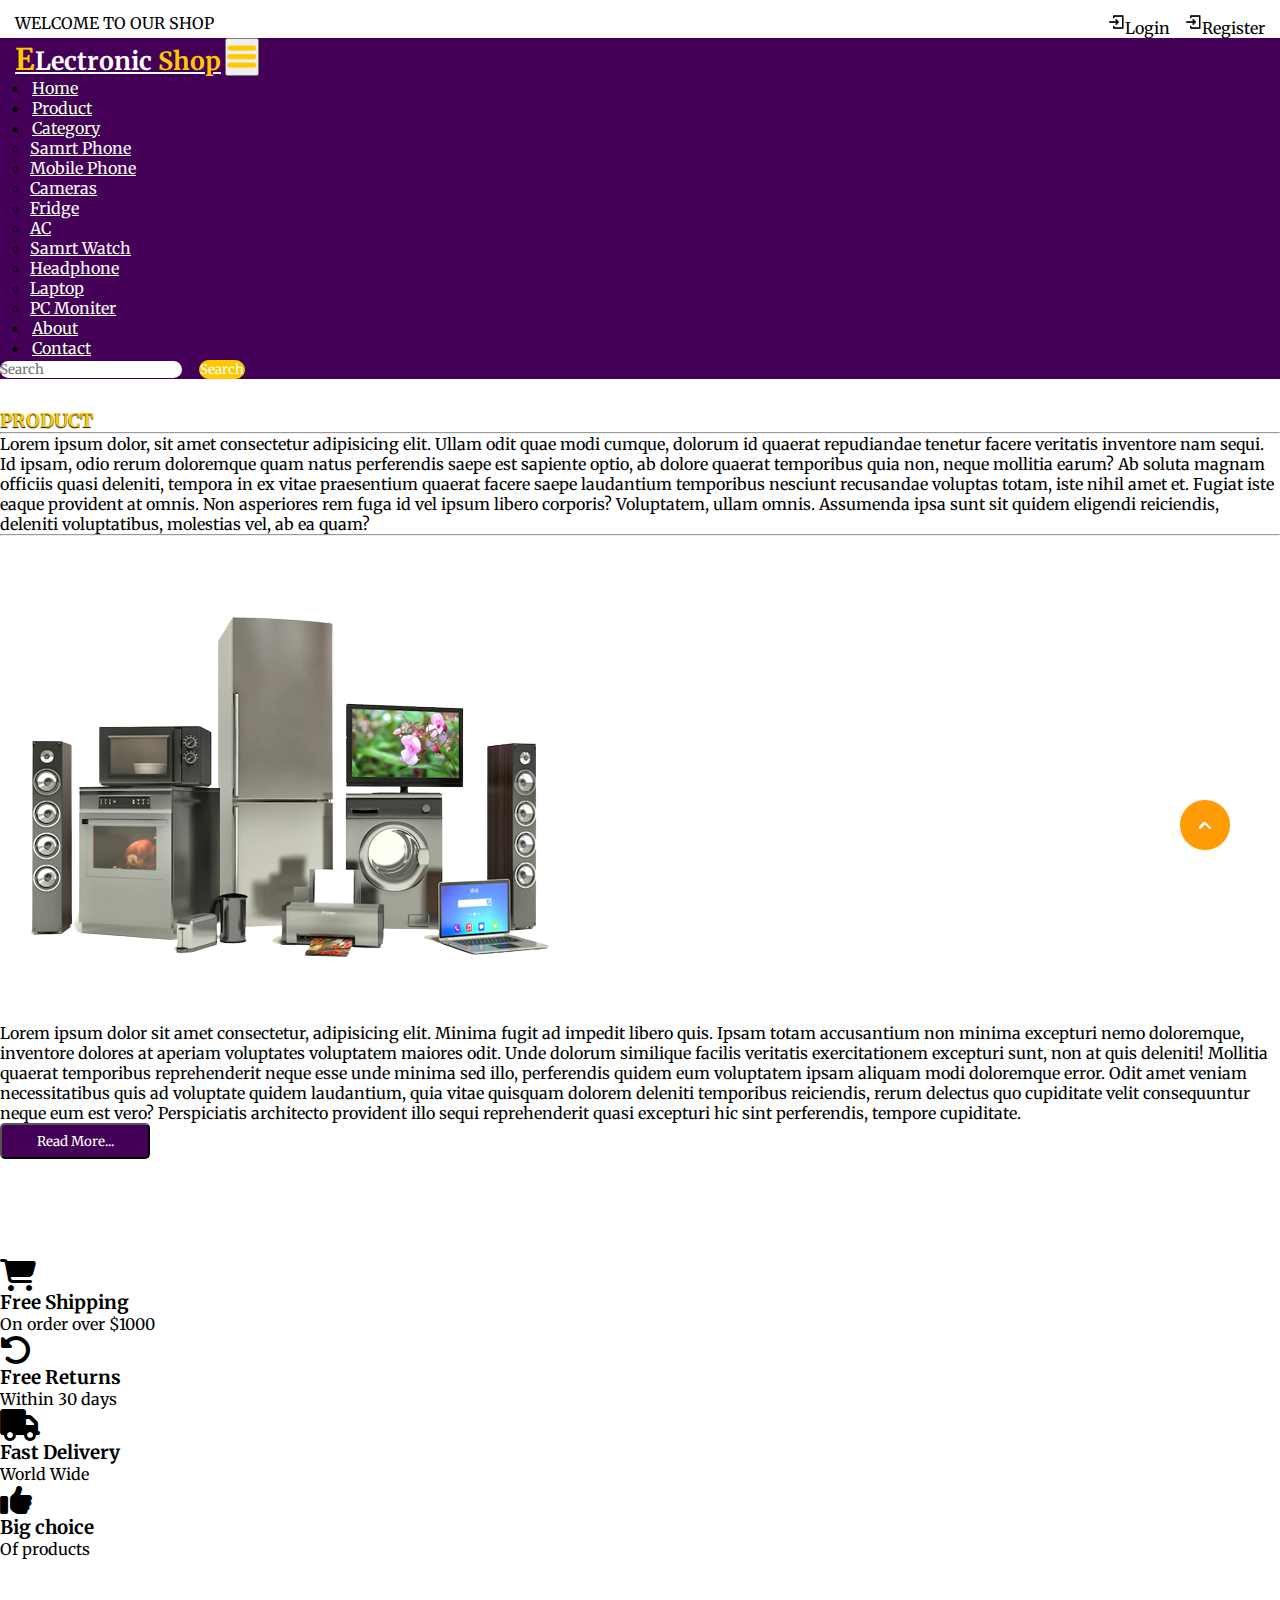
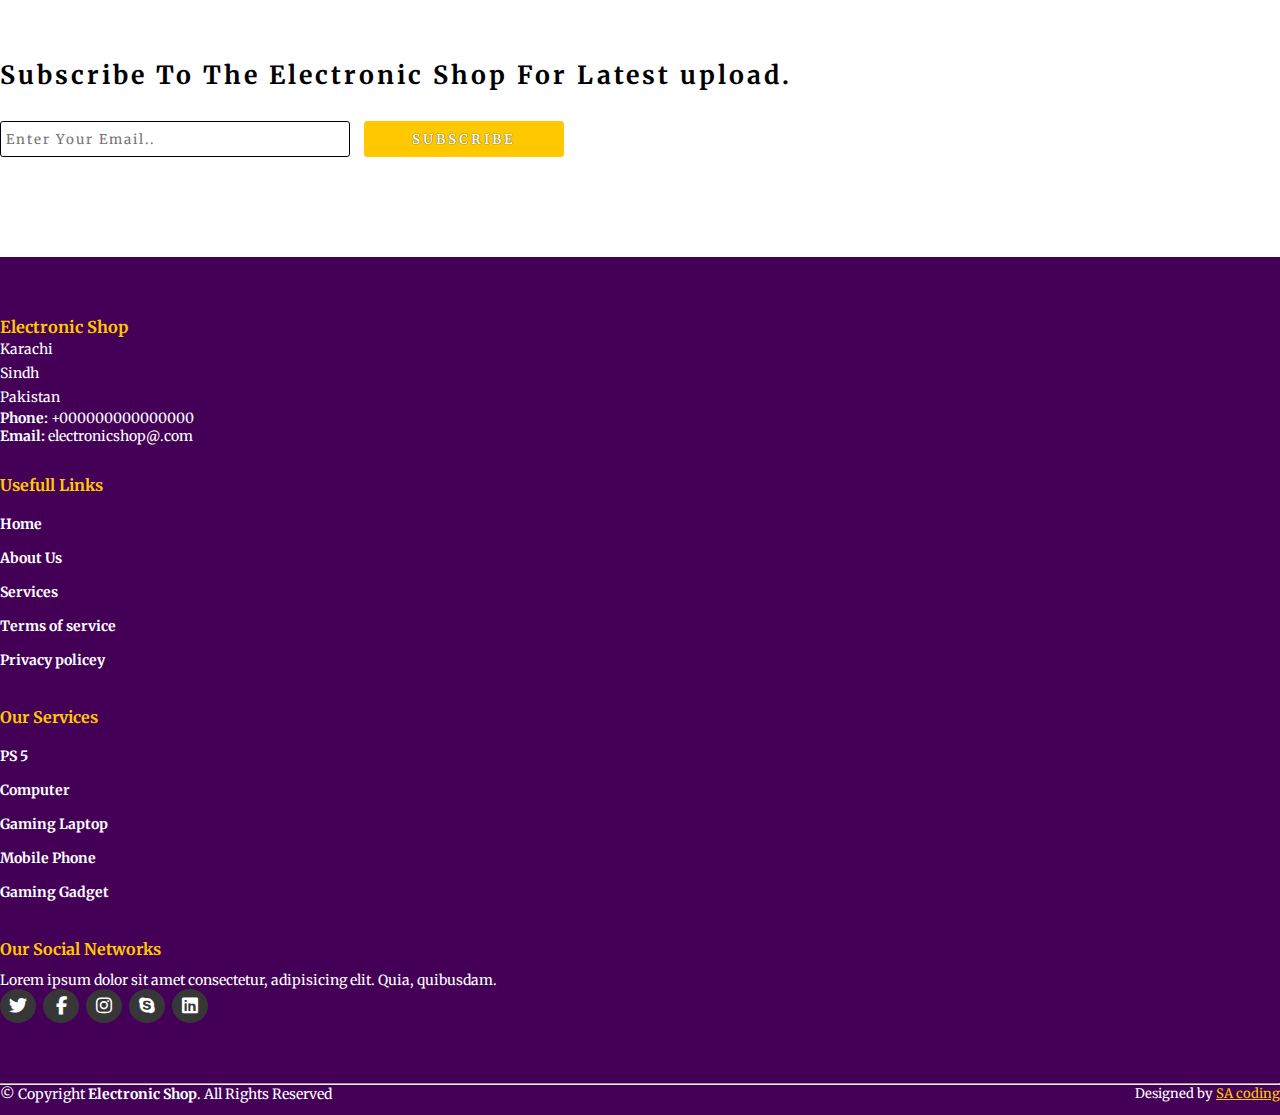
<file: electronic shop/about.html>
<!DOCTYPE html>
<html lang="en">
<head>
    <meta charset="UTF-8">
    <meta http-equiv="X-UA-Compatible" content="IE=edge">
    <meta name="viewport" content="width=device-width, initial-scale=1.0">
    <title>Electronic Shop</title>
    <link rel="stylesheet" href="style.css">
    <link rel="stylesheet" href="https://cdnjs.cloudflare.com/ajax/libs/font-awesome/6.2.0/css/all.min.css">
    <!-- bootstrap links -->
    <link href="https://cdn.jsdelivr.net/npm/bootstrap@5.0.2/dist/css/bootstrap.min.css" rel="stylesheet" integrity="sha384-EVSTQN3/azprG1Anm3QDgpJLIm9Nao0Yz1ztcQTwFspd3yD65VohhpuuCOmLASjC" crossorigin="anonymous">
    <!-- bootstrap links -->
    <!-- fonts links -->
    <link rel="preconnect" href="https://fonts.googleapis.com">
    <link rel="preconnect" href="https://fonts.gstatic.com" crossorigin>
    <link href="https://fonts.googleapis.com/css2?family=Merriweather&display=swap" rel="stylesheet">
    <!-- fonts links -->
</head>
<body>

    <!-- top navbar -->
    <div class="top-navbar">
        <p>WELCOME TO OUR SHOP</p>
        <div class="icons">
            <a href="login.html"><img src="./images/register.png" alt="" width="18px">Login</a>
            <a href="register.html"><img src="./images/register.png" alt="" width="18px">Register</a>
        </div>
    </div>
    <!-- top navbar -->

    <!-- navbar -->
    <nav class="navbar navbar-expand-lg" id="navbar">
        <div class="container-fluid">
          <a class="navbar-brand" href="index.html" id="logo"><span id="span1">E</span>Lectronic <span>Shop</span></a>
          <button class="navbar-toggler" type="button" data-bs-toggle="collapse" data-bs-target="#navbarSupportedContent" aria-controls="navbarSupportedContent" aria-expanded="false" aria-label="Toggle navigation">
            <span><img src="./images/menu.png" alt="" width="30px"></span>
          </button>
          <div class="collapse navbar-collapse" id="navbarSupportedContent">
            <ul class="navbar-nav me-auto mb-2 mb-lg-0">
              <li class="nav-item">
                <a class="nav-link active" aria-current="page" href="index.html">Home</a>
              </li>
              <li class="nav-item">
                <a class="nav-link" href="#">Product</a>
              </li>
              <li class="nav-item dropdown">
                <a class="nav-link dropdown-toggle" href="#" id="navbarDropdown" role="button" data-bs-toggle="dropdown" aria-expanded="false">
                  Category
                </a>
                <ul class="dropdown-menu" aria-labelledby="navbarDropdown" style="background-color: rgb(67 0 86);">
                  <li><a class="dropdown-item" href="#">Samrt Phone</a></li>
                  <li><a class="dropdown-item" href="#">Mobile Phone</a></li>
                  <li><a class="dropdown-item" href="#">Cameras</a></li>
                  <li><a class="dropdown-item" href="#">Fridge</a></li>
                  <li><a class="dropdown-item" href="#">AC</a></li>
                  <li><a class="dropdown-item" href="#">Samrt Watch</a></li>
                  <li><a class="dropdown-item" href="#">Headphone</a></li>
                  <li><a class="dropdown-item" href="#">Laptop</a></li>
                  <li><a class="dropdown-item" href="#">PC Moniter</a></li>
                </ul>
              </li>
              <li class="nav-item">
                <a class="nav-link" href="about.html">About</a>
              </li>
              <li class="nav-item">
                <a class="nav-link" href="contact.html">Contact</a>
              </li>
            </ul>
            <form class="d-flex" id="search">
              <input class="form-control me-2" type="search" placeholder="Search" aria-label="Search">
              <button class="btn btn-outline-success" type="submit">Search</button>
            </form>
          </div>
        </div>
      </nav>
    <!-- navbar -->
    






 
    <div class="container" id="about">
        <h3>PRODUCT</h3>
        <hr><p>Lorem ipsum dolor, sit amet consectetur adipisicing elit. Ullam odit quae modi cumque, dolorum id quaerat repudiandae tenetur facere veritatis inventore nam sequi. Id ipsam, odio rerum doloremque quam natus perferendis saepe est sapiente optio, ab dolore quaerat temporibus quia non, neque mollitia earum? Ab soluta magnam officiis quasi deleniti, tempora in ex vitae praesentium quaerat facere saepe laudantium temporibus nesciunt recusandae voluptas totam, iste nihil amet et. Fugiat iste eaque provident at omnis. Non asperiores rem fuga id vel ipsum libero corporis? Voluptatem, ullam omnis. Assumenda ipsa sunt sit quidem eligendi reiciendis, deleniti voluptatibus, molestias vel, ab ea quam?</p>
        <hr>
        <div class="row" style="margin-top: 50px;">
            <div class="col-md-5 py-3 py-md-0">
                <div class="card">
                    <img src="./images/background.png" alt="">
                </div>
            </div>
            <div class="col-md-7 py-3 py-md-0">
                <p>Lorem ipsum dolor sit amet consectetur, adipisicing elit. Minima fugit ad impedit libero quis. Ipsam totam accusantium non minima excepturi nemo doloremque, inventore dolores at aperiam voluptates voluptatem maiores odit. Unde dolorum similique facilis veritatis exercitationem excepturi sunt, non at quis deleniti! Mollitia quaerat temporibus reprehenderit neque esse unde minima sed illo, perferendis quidem eum voluptatem ipsam aliquam modi doloremque error. Odit amet veniam necessitatibus quis ad voluptate quidem laudantium, quia vitae quisquam dolorem deleniti temporibus reiciendis, rerum delectus quo cupiditate velit consequuntur neque eum est vero? Perspiciatis architecto provident illo sequi reprehenderit quasi excepturi hic sint perferendis, tempore cupiditate.</p>
                <button>Read More...</button>
            </div>
        </div>
    </div>








    <!-- offer -->
    <div class="container" id="offer">
      <div class="row">
        <div class="col-md-3 py-3 py-md-0">
          <i class="fa-solid fa-cart-shopping"></i>
          <h3>Free Shipping</h3>
          <p>On order over $1000</p>
        </div>
        <div class="col-md-3 py-3 py-md-0">
          <i class="fa-solid fa-rotate-left"></i>
          <h3>Free Returns</h3>
          <p>Within 30 days</p>
        </div>
        <div class="col-md-3 py-3 py-md-0">
          <i class="fa-solid fa-truck"></i>
          <h3>Fast Delivery</h3>
          <p>World Wide</p>
        </div>
        <div class="col-md-3 py-3 py-md-0">
          <i class="fa-solid fa-thumbs-up"></i>
          <h3>Big choice</h3>
          <p>Of products</p>
        </div>
      </div>
    </div>
    <!-- offer -->





    
    <!-- newslater -->
    <div class="container" id="newslater">
      <h3 class="text-center">Subscribe To The Electronic Shop For Latest upload.</h3>
      <div class="input text-center">
        <input type="text" placeholder="Enter Your Email..">
        <button id="subscribe">SUBSCRIBE</button>
      </div>
    </div>
    <!-- newslater -->






    <!-- footer -->
    <footer id="footer">
      <div class="footer-top">
        <div class="container">
          <div class="row">

            <div class="col-lg-3 col-md-6 footer-contact">
              <h3>Electronic Shop</h3>
              <p>
                Karachi <br>
                Sindh <br>
                Pakistan <br>
              </p>
              <strong>Phone:</strong> +000000000000000 <br>
              <strong>Email:</strong> electronicshop@.com <br>
            </div>

            <div class="col-lg-3 col-md-6 footer-links">
              <h4>Usefull Links</h4>
             <ul>
              <li><a href="#">Home</a></li>
              <li><a href="#">About Us</a></li>
              <li><a href="#">Services</a></li>
              <li><a href="#">Terms of service</a></li>
              <li><a href="#">Privacy policey</a></li>
             </ul>
            </div>



           

            <div class="col-lg-3 col-md-6 footer-links">
              <h4>Our Services</h4>

             <ul>
              <li><a href="#">PS 5</a></li>
              <li><a href="#">Computer</a></li>
              <li><a href="#">Gaming Laptop</a></li>
              <li><a href="#">Mobile Phone</a></li>
              <li><a href="#">Gaming Gadget</a></li>
             </ul>
            </div>

            <div class="col-lg-3 col-md-6 footer-links">
              <h4>Our Social Networks</h4>
              <p>Lorem ipsum dolor sit amet consectetur, adipisicing elit. Quia, quibusdam.</p>

              <div class="socail-links mt-3">
                <a href="#"><i class="fa-brands fa-twitter"></i></a>
                <a href="#"><i class="fa-brands fa-facebook-f"></i></a>
                <a href="#"><i class="fa-brands fa-instagram"></i></a>
                <a href="#"><i class="fa-brands fa-skype"></i></a>
                <a href="#"><i class="fa-brands fa-linkedin"></i></a>
              </div>
            
            </div>

          </div>
        </div>
      </div>
      <hr>
      <div class="container py-4">
        <div class="copyright">
          &copy; Copyright <strong><span>Electronic Shop</span></strong>. All Rights Reserved
        </div>
        <div class="credits">
          Designed by <a href="#">SA coding</a>
        </div>
      </div>
    </footer>
    <!-- footer -->







    <a href="#" class="arrow"><i><img src="./images/arrow.png" alt=""></i></a>













    <script src="https://cdn.jsdelivr.net/npm/bootstrap@5.0.2/dist/js/bootstrap.bundle.min.js" integrity="sha384-MrcW6ZMFYlzcLA8Nl+NtUVF0sA7MsXsP1UyJoMp4YLEuNSfAP+JcXn/tWtIaxVXM" crossorigin="anonymous"></script>

</body>
</html>
</file>
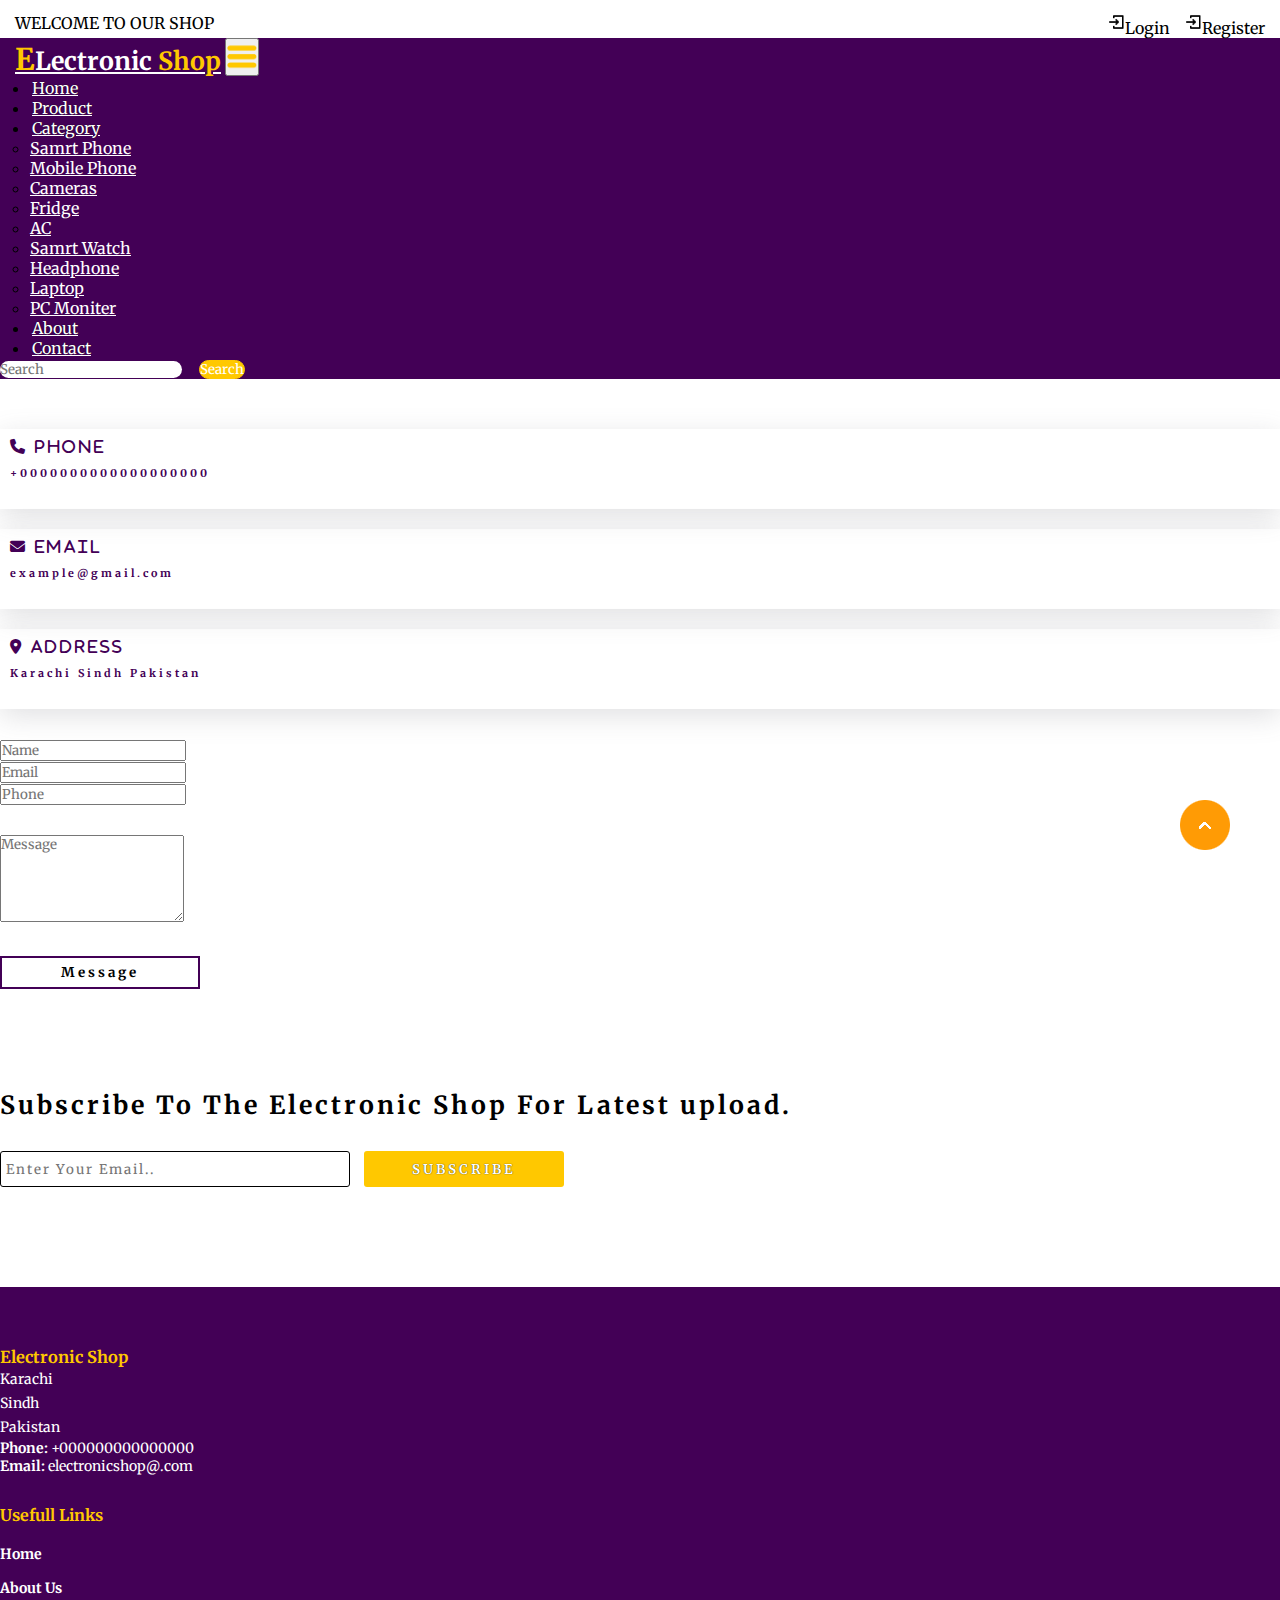
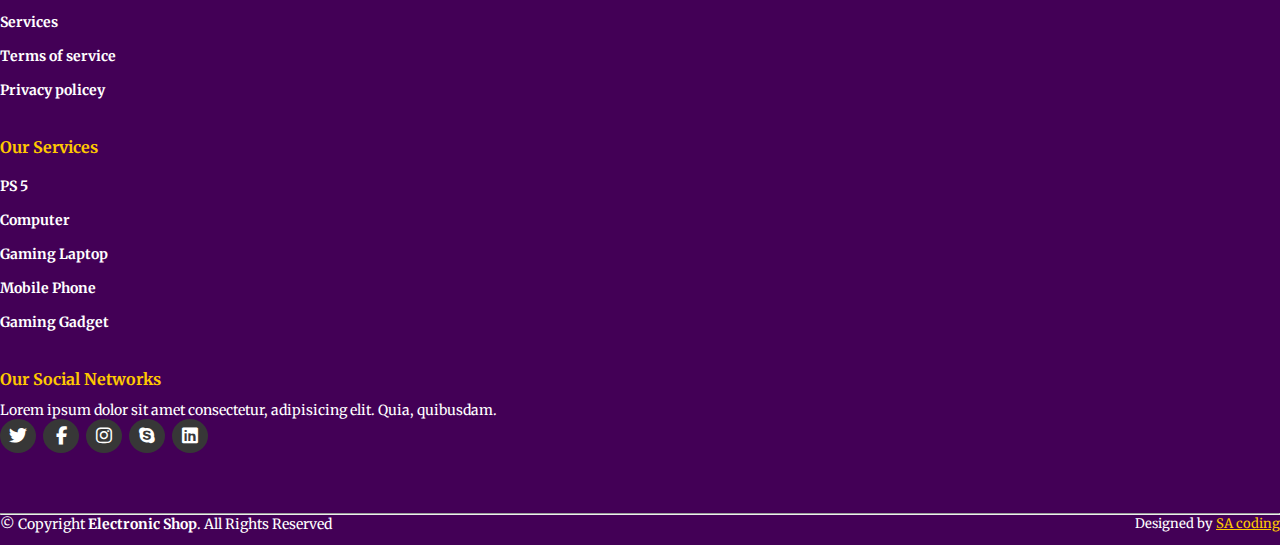
<file: electronic shop/contact.html>
<!DOCTYPE html>
<html lang="en">
<head>
    <meta charset="UTF-8">
    <meta http-equiv="X-UA-Compatible" content="IE=edge">
    <meta name="viewport" content="width=device-width, initial-scale=1.0">
    <title>Electronic Shop</title>
    <link rel="stylesheet" href="style.css">
    <link rel="stylesheet" href="https://cdnjs.cloudflare.com/ajax/libs/font-awesome/6.2.0/css/all.min.css">
    <!-- bootstrap links -->
    <link href="https://cdn.jsdelivr.net/npm/bootstrap@5.0.2/dist/css/bootstrap.min.css" rel="stylesheet" integrity="sha384-EVSTQN3/azprG1Anm3QDgpJLIm9Nao0Yz1ztcQTwFspd3yD65VohhpuuCOmLASjC" crossorigin="anonymous">
    <!-- bootstrap links -->
    <!-- fonts links -->
    <link rel="preconnect" href="https://fonts.googleapis.com">
    <link rel="preconnect" href="https://fonts.gstatic.com" crossorigin>
    <link href="https://fonts.googleapis.com/css2?family=Merriweather&display=swap" rel="stylesheet">
    <!-- fonts links -->
</head>
<body>

    <!-- top navbar -->
    <div class="top-navbar">
        <p>WELCOME TO OUR SHOP</p>
        <div class="icons">
            <a href="login.html"><img src="./images/register.png" alt="" width="18px">Login</a>
            <a href="register.html"><img src="./images/register.png" alt="" width="18px">Register</a>
        </div>
    </div>
    <!-- top navbar -->

    <!-- navbar -->
    <nav class="navbar navbar-expand-lg" id="navbar">
        <div class="container-fluid">
          <a class="navbar-brand" href="index.html" id="logo"><span id="span1">E</span>Lectronic <span>Shop</span></a>
          <button class="navbar-toggler" type="button" data-bs-toggle="collapse" data-bs-target="#navbarSupportedContent" aria-controls="navbarSupportedContent" aria-expanded="false" aria-label="Toggle navigation">
            <span><img src="./images/menu.png" alt="" width="30px"></span>
          </button>
          <div class="collapse navbar-collapse" id="navbarSupportedContent">
            <ul class="navbar-nav me-auto mb-2 mb-lg-0">
              <li class="nav-item">
                <a class="nav-link active" aria-current="page" href="index.html">Home</a>
              </li>
              <li class="nav-item">
                <a class="nav-link" href="#">Product</a>
              </li>
              <li class="nav-item dropdown">
                <a class="nav-link dropdown-toggle" href="#" id="navbarDropdown" role="button" data-bs-toggle="dropdown" aria-expanded="false">
                  Category
                </a>
                <ul class="dropdown-menu" aria-labelledby="navbarDropdown" style="background-color: rgb(67 0 86);">
                  <li><a class="dropdown-item" href="#">Samrt Phone</a></li>
                  <li><a class="dropdown-item" href="#">Mobile Phone</a></li>
                  <li><a class="dropdown-item" href="#">Cameras</a></li>
                  <li><a class="dropdown-item" href="#">Fridge</a></li>
                  <li><a class="dropdown-item" href="#">AC</a></li>
                  <li><a class="dropdown-item" href="#">Samrt Watch</a></li>
                  <li><a class="dropdown-item" href="#">Headphone</a></li>
                  <li><a class="dropdown-item" href="#">Laptop</a></li>
                  <li><a class="dropdown-item" href="#">PC Moniter</a></li>
                </ul>
              </li>
              <li class="nav-item">
                <a class="nav-link" href="about.html">About</a>
              </li>
              <li class="nav-item">
                <a class="nav-link" href="contact.html">Contact</a>
              </li>
            </ul>
            <form class="d-flex" id="search">
              <input class="form-control me-2" type="search" placeholder="Search" aria-label="Search">
              <button class="btn btn-outline-success" type="submit">Search</button>
            </form>
          </div>
        </div>
      </nav>
    <!-- navbar -->
    






    
   
    <div class="container" id="contact">
        <div class="row" style="margin-top: 50px;">
            <div class="col-md-4 py-3 py-md-0">
                <div class="card">
                    <i class="fas fa-phone"> Phone</i>
                    <h6>+0000000000000000000</h6>
                </div>
            </div>
            <div class="col-md-4 py-3 py-md-0">
                <div class="card">
                    <i class="fas fa-envelope"> Email</i>
                    <h6>example@gmail.com</h6>
                </div>
            </div>
            <div class="col-md-4 py-3 py-md-0">
                <div class="card">
                    <i class="fas fa-location-dot"> Address</i>
                    <h6>Karachi Sindh Pakistan</h6>
                </div>
            </div>
        </div>
        <div class="row" style="margin-top: 30px;">
            <div class="col-md-4 py-3 py-md-0">
                <input type="text" class="form-control form-control" placeholder="Name">
            </div>
            <div class="col-md-4 py-3 py-md-0">
                <input type="text" class="form-control form-control" placeholder="Email">
            </div>
            <div class="col-md-4 py-3 py-md-0">
                <input type="text" class="form-control form-control" placeholder="Phone">
            </div>
            <div class="form-group" style="margin-top: 30px;">
                <textarea class="form-control" id="" rows="5" placeholder="Message"></textarea>
            </div>
            <div class="messagebtn text-center"><button>Message</button></div>
        </div>
    </div>





    
    <!-- newslater -->
    <div class="container" id="newslater">
      <h3 class="text-center">Subscribe To The Electronic Shop For Latest upload.</h3>
      <div class="input text-center">
        <input type="text" placeholder="Enter Your Email..">
        <button id="subscribe">SUBSCRIBE</button>
      </div>
    </div>
    <!-- newslater -->






    <!-- footer -->
    <footer id="footer">
      <div class="footer-top">
        <div class="container">
          <div class="row">

            <div class="col-lg-3 col-md-6 footer-contact">
              <h3>Electronic Shop</h3>
              <p>
                Karachi <br>
                Sindh <br>
                Pakistan <br>
              </p>
              <strong>Phone:</strong> +000000000000000 <br>
              <strong>Email:</strong> electronicshop@.com <br>
            </div>

            <div class="col-lg-3 col-md-6 footer-links">
              <h4>Usefull Links</h4>
             <ul>
              <li><a href="#">Home</a></li>
              <li><a href="#">About Us</a></li>
              <li><a href="#">Services</a></li>
              <li><a href="#">Terms of service</a></li>
              <li><a href="#">Privacy policey</a></li>
             </ul>
            </div>



           

            <div class="col-lg-3 col-md-6 footer-links">
              <h4>Our Services</h4>

             <ul>
              <li><a href="#">PS 5</a></li>
              <li><a href="#">Computer</a></li>
              <li><a href="#">Gaming Laptop</a></li>
              <li><a href="#">Mobile Phone</a></li>
              <li><a href="#">Gaming Gadget</a></li>
             </ul>
            </div>

            <div class="col-lg-3 col-md-6 footer-links">
              <h4>Our Social Networks</h4>
              <p>Lorem ipsum dolor sit amet consectetur, adipisicing elit. Quia, quibusdam.</p>

              <div class="socail-links mt-3">
                <a href="#"><i class="fa-brands fa-twitter"></i></a>
                <a href="#"><i class="fa-brands fa-facebook-f"></i></a>
                <a href="#"><i class="fa-brands fa-instagram"></i></a>
                <a href="#"><i class="fa-brands fa-skype"></i></a>
                <a href="#"><i class="fa-brands fa-linkedin"></i></a>
              </div>
            
            </div>

          </div>
        </div>
      </div>
      <hr>
      <div class="container py-4">
        <div class="copyright">
          &copy; Copyright <strong><span>Electronic Shop</span></strong>. All Rights Reserved
        </div>
        <div class="credits">
          Designed by <a href="#">SA coding</a>
        </div>
      </div>
    </footer>
    <!-- footer -->







    <a href="#" class="arrow"><i><img src="./images/arrow.png" alt=""></i></a>













    <script src="https://cdn.jsdelivr.net/npm/bootstrap@5.0.2/dist/js/bootstrap.bundle.min.js" integrity="sha384-MrcW6ZMFYlzcLA8Nl+NtUVF0sA7MsXsP1UyJoMp4YLEuNSfAP+JcXn/tWtIaxVXM" crossorigin="anonymous"></script>

</body>
</html>
</file>
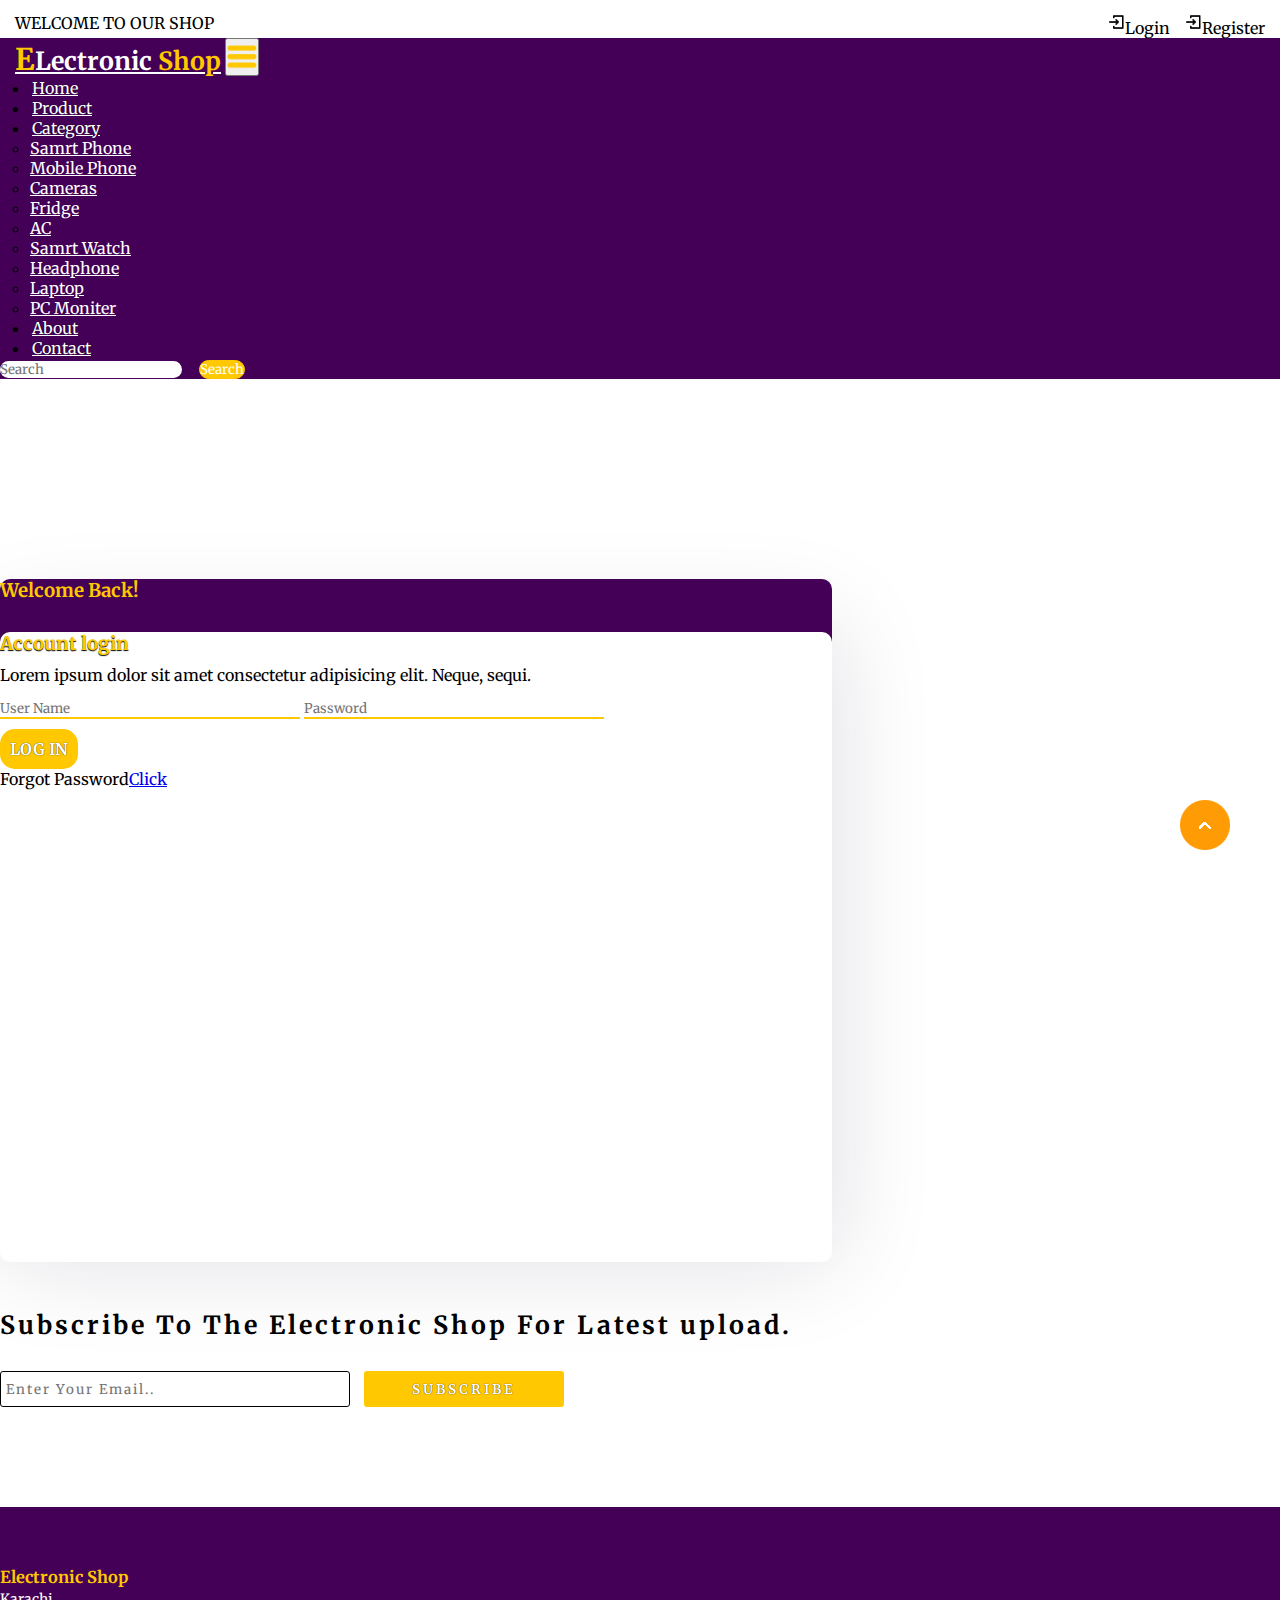
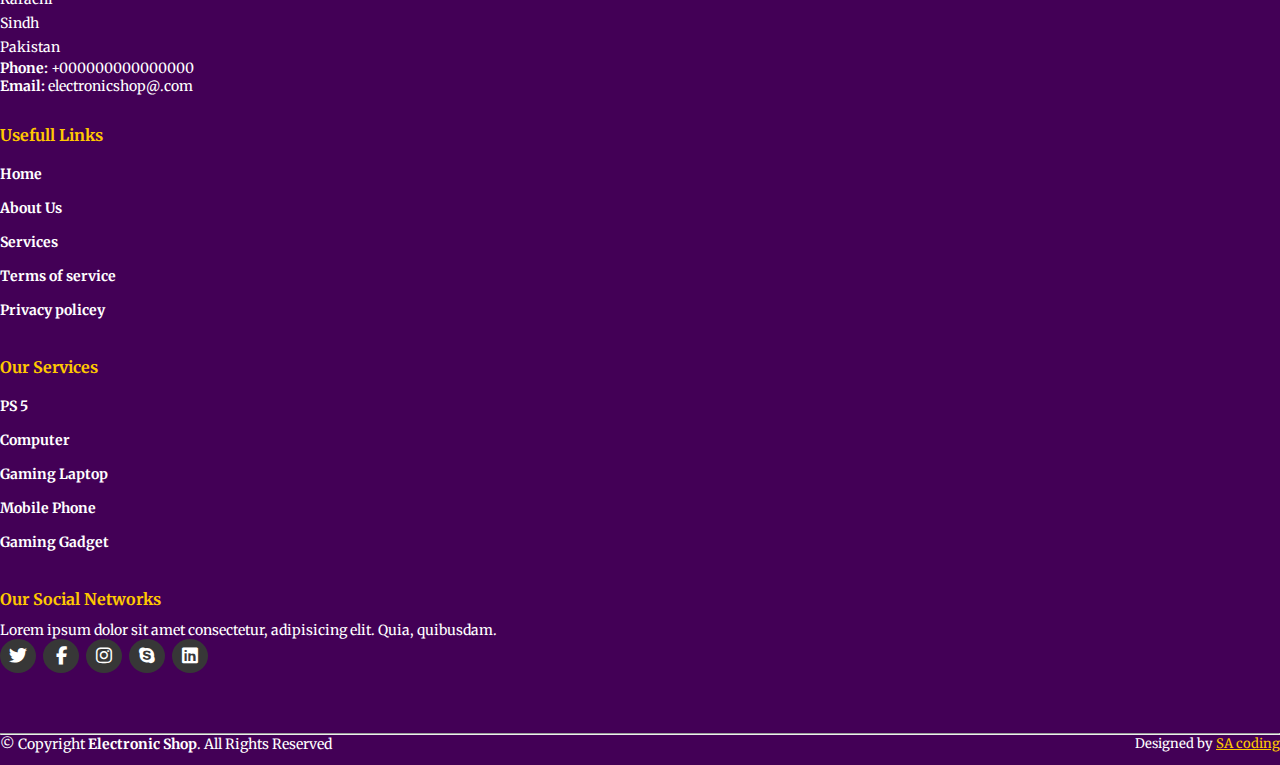
<file: electronic shop/login.html>
<!DOCTYPE html>
<html lang="en">
<head>
    <meta charset="UTF-8">
    <meta http-equiv="X-UA-Compatible" content="IE=edge">
    <meta name="viewport" content="width=device-width, initial-scale=1.0">
    <title>Electronic Shop</title>
    <link rel="stylesheet" href="style.css">
    <link rel="stylesheet" href="https://cdnjs.cloudflare.com/ajax/libs/font-awesome/6.2.0/css/all.min.css">
    <!-- bootstrap links -->
    <link href="https://cdn.jsdelivr.net/npm/bootstrap@5.0.2/dist/css/bootstrap.min.css" rel="stylesheet" integrity="sha384-EVSTQN3/azprG1Anm3QDgpJLIm9Nao0Yz1ztcQTwFspd3yD65VohhpuuCOmLASjC" crossorigin="anonymous">
    <!-- bootstrap links -->
    <!-- fonts links -->
    <link rel="preconnect" href="https://fonts.googleapis.com">
    <link rel="preconnect" href="https://fonts.gstatic.com" crossorigin>
    <link href="https://fonts.googleapis.com/css2?family=Merriweather&display=swap" rel="stylesheet">
    <!-- fonts links -->
</head>
<body>

    <!-- top navbar -->
    <div class="top-navbar">
        <p>WELCOME TO OUR SHOP</p>
        <div class="icons">
            <a href="login.html"><img src="./images/register.png" alt="" width="18px">Login</a>
            <a href="register.html"><img src="./images/register.png" alt="" width="18px">Register</a>
        </div>
    </div>
    <!-- top navbar -->

    <!-- navbar -->
    <nav class="navbar navbar-expand-lg" id="navbar">
        <div class="container-fluid">
          <a class="navbar-brand" href="index.html" id="logo"><span id="span1">E</span>Lectronic <span>Shop</span></a>
          <button class="navbar-toggler" type="button" data-bs-toggle="collapse" data-bs-target="#navbarSupportedContent" aria-controls="navbarSupportedContent" aria-expanded="false" aria-label="Toggle navigation">
            <span><img src="./images/menu.png" alt="" width="30px"></span>
          </button>
          <div class="collapse navbar-collapse" id="navbarSupportedContent">
            <ul class="navbar-nav me-auto mb-2 mb-lg-0">
              <li class="nav-item">
                <a class="nav-link active" aria-current="page" href="index.html">Home</a>
              </li>
              <li class="nav-item">
                <a class="nav-link" href="#">Product</a>
              </li>
              <li class="nav-item dropdown">
                <a class="nav-link dropdown-toggle" href="#" id="navbarDropdown" role="button" data-bs-toggle="dropdown" aria-expanded="false">
                  Category
                </a>
                <ul class="dropdown-menu" aria-labelledby="navbarDropdown" style="background-color: rgb(67 0 86);">
                  <li><a class="dropdown-item" href="#">Samrt Phone</a></li>
                  <li><a class="dropdown-item" href="#">Mobile Phone</a></li>
                  <li><a class="dropdown-item" href="#">Cameras</a></li>
                  <li><a class="dropdown-item" href="#">Fridge</a></li>
                  <li><a class="dropdown-item" href="#">AC</a></li>
                  <li><a class="dropdown-item" href="#">Samrt Watch</a></li>
                  <li><a class="dropdown-item" href="#">Headphone</a></li>
                  <li><a class="dropdown-item" href="#">Laptop</a></li>
                  <li><a class="dropdown-item" href="#">PC Moniter</a></li>
                </ul>
              </li>
              <li class="nav-item">
                <a class="nav-link" href="about.html">About</a>
              </li>
              <li class="nav-item">
                <a class="nav-link" href="contact.html">Contact</a>
              </li>
            </ul>
            <form class="d-flex" id="search">
              <input class="form-control me-2" type="search" placeholder="Search" aria-label="Search">
              <button class="btn btn-outline-success" type="submit">Search</button>
            </form>
          </div>
        </div>
      </nav>
    <!-- navbar -->
    






    
   <div class="container" id="login">
    <div class="row">
        <div class="col-md-5 py-3 py-md-0" id="side1">
            <h3 class="text-center">Welcome Back!</h3>
        </div>
        <div class="col-md-7 py-3 py-md-0" id="side2">
            <h3 class="text-center">Account login</h3>
            <p class="text-center">Lorem ipsum dolor sit amet consectetur adipisicing elit. Neque, sequi.</p>
            <div class="input2 text-center">
            <input type="name" placeholder="User Name">
            <input type="password" placeholder="Password">
            </div>
            <p class="text-center" id="btnlogin"><a href="#">LOG IN</a></p>
            <p class="text-center">Forgot Password<a href="#">Click</a></p>
        </div>

    </div>
   </div>




    
    <!-- newslater -->
    <div class="container" id="newslater" style="margin-top: 100px;">
      <h3 class="text-center">Subscribe To The Electronic Shop For Latest upload.</h3>
      <div class="input text-center">
        <input type="text" placeholder="Enter Your Email..">
        <button id="subscribe">SUBSCRIBE</button>
      </div>
    </div>
    <!-- newslater -->






    <!-- footer -->
    <footer id="footer">
      <div class="footer-top">
        <div class="container">
          <div class="row">

            <div class="col-lg-3 col-md-6 footer-contact">
              <h3>Electronic Shop</h3>
              <p>
                Karachi <br>
                Sindh <br>
                Pakistan <br>
              </p>
              <strong>Phone:</strong> +000000000000000 <br>
              <strong>Email:</strong> electronicshop@.com <br>
            </div>

            <div class="col-lg-3 col-md-6 footer-links">
              <h4>Usefull Links</h4>
             <ul>
              <li><a href="#">Home</a></li>
              <li><a href="#">About Us</a></li>
              <li><a href="#">Services</a></li>
              <li><a href="#">Terms of service</a></li>
              <li><a href="#">Privacy policey</a></li>
             </ul>
            </div>



           

            <div class="col-lg-3 col-md-6 footer-links">
              <h4>Our Services</h4>

             <ul>
              <li><a href="#">PS 5</a></li>
              <li><a href="#">Computer</a></li>
              <li><a href="#">Gaming Laptop</a></li>
              <li><a href="#">Mobile Phone</a></li>
              <li><a href="#">Gaming Gadget</a></li>
             </ul>
            </div>

            <div class="col-lg-3 col-md-6 footer-links">
              <h4>Our Social Networks</h4>
              <p>Lorem ipsum dolor sit amet consectetur, adipisicing elit. Quia, quibusdam.</p>

              <div class="socail-links mt-3">
                <a href="#"><i class="fa-brands fa-twitter"></i></a>
                <a href="#"><i class="fa-brands fa-facebook-f"></i></a>
                <a href="#"><i class="fa-brands fa-instagram"></i></a>
                <a href="#"><i class="fa-brands fa-skype"></i></a>
                <a href="#"><i class="fa-brands fa-linkedin"></i></a>
              </div>
            
            </div>

          </div>
        </div>
      </div>
      <hr>
      <div class="container py-4">
        <div class="copyright">
          &copy; Copyright <strong><span>Electronic Shop</span></strong>. All Rights Reserved
        </div>
        <div class="credits">
          Designed by <a href="#">SA coding</a>
        </div>
      </div>
    </footer>
    <!-- footer -->







    <a href="#" class="arrow"><i><img src="./images/arrow.png" alt=""></i></a>













    <script src="https://cdn.jsdelivr.net/npm/bootstrap@5.0.2/dist/js/bootstrap.bundle.min.js" integrity="sha384-MrcW6ZMFYlzcLA8Nl+NtUVF0sA7MsXsP1UyJoMp4YLEuNSfAP+JcXn/tWtIaxVXM" crossorigin="anonymous"></script>

</body>
</html>
</file>
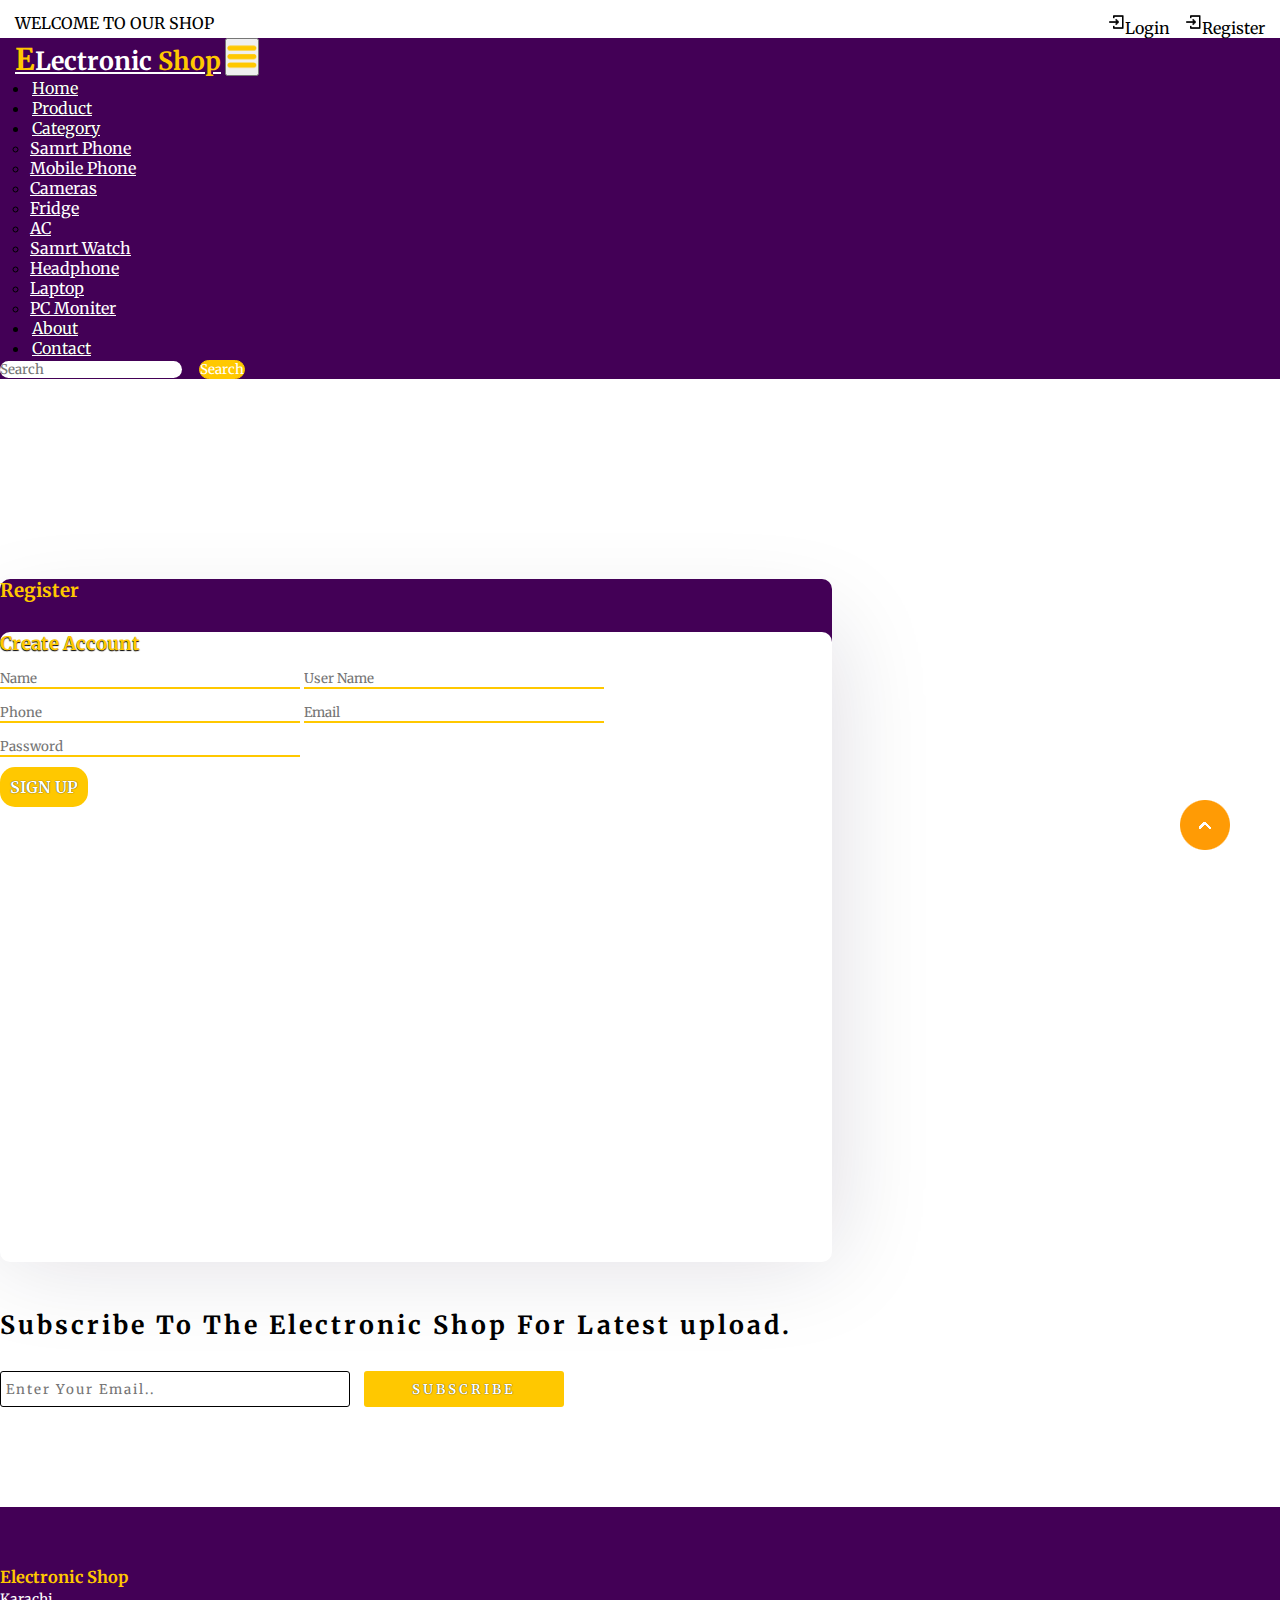
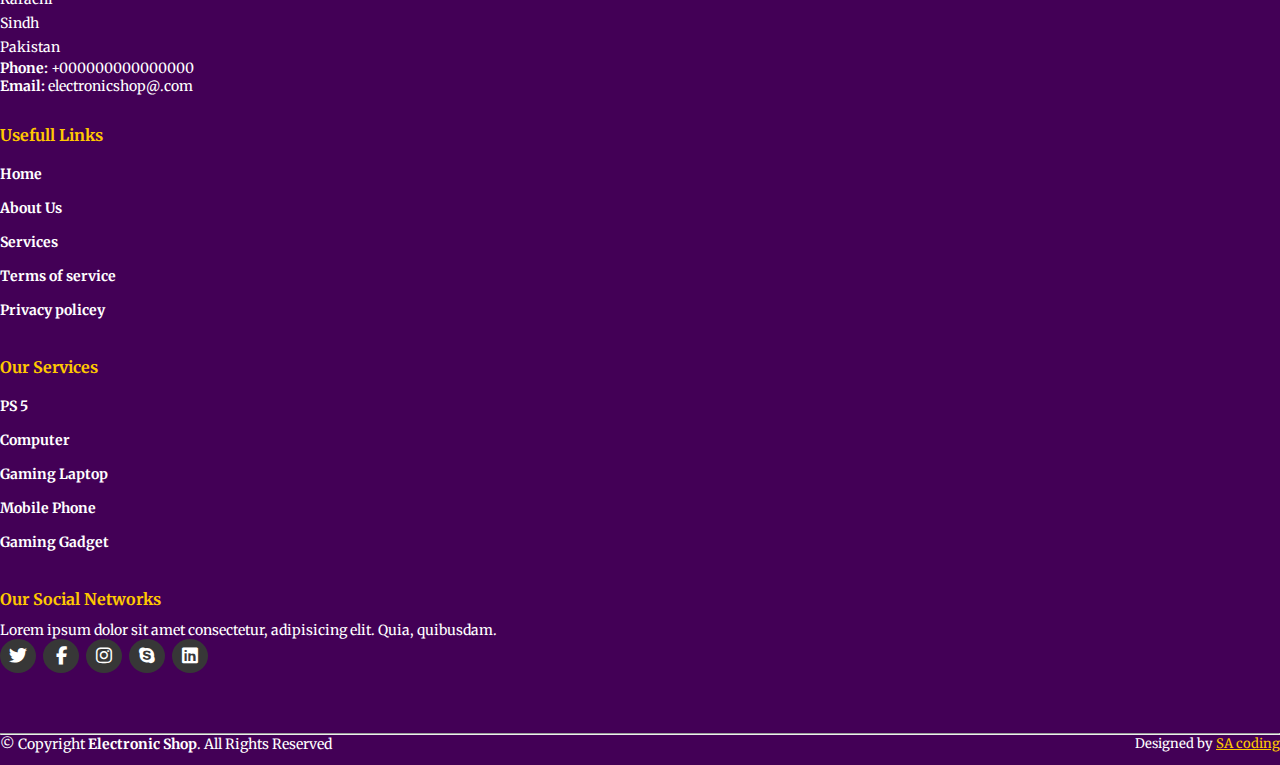
<file: electronic shop/register.html>
<!DOCTYPE html>
<html lang="en">
<head>
    <meta charset="UTF-8">
    <meta http-equiv="X-UA-Compatible" content="IE=edge">
    <meta name="viewport" content="width=device-width, initial-scale=1.0">
    <title>Electronic Shop</title>
    <link rel="stylesheet" href="style.css">
    <link rel="stylesheet" href="https://cdnjs.cloudflare.com/ajax/libs/font-awesome/6.2.0/css/all.min.css">
    <!-- bootstrap links -->
    <link href="https://cdn.jsdelivr.net/npm/bootstrap@5.0.2/dist/css/bootstrap.min.css" rel="stylesheet" integrity="sha384-EVSTQN3/azprG1Anm3QDgpJLIm9Nao0Yz1ztcQTwFspd3yD65VohhpuuCOmLASjC" crossorigin="anonymous">
    <!-- bootstrap links -->
    <!-- fonts links -->
    <link rel="preconnect" href="https://fonts.googleapis.com">
    <link rel="preconnect" href="https://fonts.gstatic.com" crossorigin>
    <link href="https://fonts.googleapis.com/css2?family=Merriweather&display=swap" rel="stylesheet">
    <!-- fonts links -->
</head>
<body>

    <!-- top navbar -->
    <div class="top-navbar">
        <p>WELCOME TO OUR SHOP</p>
        <div class="icons">
            <a href="login.html"><img src="./images/register.png" alt="" width="18px">Login</a>
            <a href="register.html"><img src="./images/register.png" alt="" width="18px">Register</a>
        </div>
    </div>
    <!-- top navbar -->

    <!-- navbar -->
    <nav class="navbar navbar-expand-lg" id="navbar">
        <div class="container-fluid">
          <a class="navbar-brand" href="index.html" id="logo"><span id="span1">E</span>Lectronic <span>Shop</span></a>
          <button class="navbar-toggler" type="button" data-bs-toggle="collapse" data-bs-target="#navbarSupportedContent" aria-controls="navbarSupportedContent" aria-expanded="false" aria-label="Toggle navigation">
            <span><img src="./images/menu.png" alt="" width="30px"></span>
          </button>
          <div class="collapse navbar-collapse" id="navbarSupportedContent">
            <ul class="navbar-nav me-auto mb-2 mb-lg-0">
              <li class="nav-item">
                <a class="nav-link active" aria-current="page" href="index.html">Home</a>
              </li>
              <li class="nav-item">
                <a class="nav-link" href="#">Product</a>
              </li>
              <li class="nav-item dropdown">
                <a class="nav-link dropdown-toggle" href="#" id="navbarDropdown" role="button" data-bs-toggle="dropdown" aria-expanded="false">
                  Category
                </a>
                <ul class="dropdown-menu" aria-labelledby="navbarDropdown" style="background-color: rgb(67 0 86);">
                  <li><a class="dropdown-item" href="#">Samrt Phone</a></li>
                  <li><a class="dropdown-item" href="#">Mobile Phone</a></li>
                  <li><a class="dropdown-item" href="#">Cameras</a></li>
                  <li><a class="dropdown-item" href="#">Fridge</a></li>
                  <li><a class="dropdown-item" href="#">AC</a></li>
                  <li><a class="dropdown-item" href="#">Samrt Watch</a></li>
                  <li><a class="dropdown-item" href="#">Headphone</a></li>
                  <li><a class="dropdown-item" href="#">Laptop</a></li>
                  <li><a class="dropdown-item" href="#">PC Moniter</a></li>
                </ul>
              </li>
              <li class="nav-item">
                <a class="nav-link" href="about.html">About</a>
              </li>
              <li class="nav-item">
                <a class="nav-link" href="contact.html">Contact</a>
              </li>
            </ul>
            <form class="d-flex" id="search">
              <input class="form-control me-2" type="search" placeholder="Search" aria-label="Search">
              <button class="btn btn-outline-success" type="submit">Search</button>
            </form>
          </div>
        </div>
      </nav>
    <!-- navbar -->
    






    
   <div class="container" id="login">
    <div class="row">
        <div class="col-md-5 py-3 py-md-0" id="side1">
            <h3 class="text-center">Register</h3>
        </div>
        <div class="col-md-7 py-3 py-md-0" id="side2">
            <h3 class="text-center">Create Account</h3>
            <div class="input2 text-center">
            <input type="name" placeholder="Name">
            <input type="name" placeholder="User Name">
            <input type="number" placeholder="Phone">
            <input type="email" placeholder="Email">
            <input type="password" placeholder="Password">
            </div>
            <p class="text-center" id="btnlogin"><a href="#">SIGN UP</a></p>
        </div>

    </div>
   </div>




    
    <!-- newslater -->
    <div class="container" id="newslater" style="margin-top: 100px;">
      <h3 class="text-center">Subscribe To The Electronic Shop For Latest upload.</h3>
      <div class="input text-center">
        <input type="text" placeholder="Enter Your Email..">
        <button id="subscribe">SUBSCRIBE</button>
      </div>
    </div>
    <!-- newslater -->






    <!-- footer -->
    <footer id="footer">
      <div class="footer-top">
        <div class="container">
          <div class="row">

            <div class="col-lg-3 col-md-6 footer-contact">
              <h3>Electronic Shop</h3>
              <p>
                Karachi <br>
                Sindh <br>
                Pakistan <br>
              </p>
              <strong>Phone:</strong> +000000000000000 <br>
              <strong>Email:</strong> electronicshop@.com <br>
            </div>

            <div class="col-lg-3 col-md-6 footer-links">
              <h4>Usefull Links</h4>
             <ul>
              <li><a href="#">Home</a></li>
              <li><a href="#">About Us</a></li>
              <li><a href="#">Services</a></li>
              <li><a href="#">Terms of service</a></li>
              <li><a href="#">Privacy policey</a></li>
             </ul>
            </div>



           

            <div class="col-lg-3 col-md-6 footer-links">
              <h4>Our Services</h4>

             <ul>
              <li><a href="#">PS 5</a></li>
              <li><a href="#">Computer</a></li>
              <li><a href="#">Gaming Laptop</a></li>
              <li><a href="#">Mobile Phone</a></li>
              <li><a href="#">Gaming Gadget</a></li>
             </ul>
            </div>

            <div class="col-lg-3 col-md-6 footer-links">
              <h4>Our Social Networks</h4>
              <p>Lorem ipsum dolor sit amet consectetur, adipisicing elit. Quia, quibusdam.</p>

              <div class="socail-links mt-3">
                <a href="#"><i class="fa-brands fa-twitter"></i></a>
                <a href="#"><i class="fa-brands fa-facebook-f"></i></a>
                <a href="#"><i class="fa-brands fa-instagram"></i></a>
                <a href="#"><i class="fa-brands fa-skype"></i></a>
                <a href="#"><i class="fa-brands fa-linkedin"></i></a>
              </div>
            
            </div>

          </div>
        </div>
      </div>
      <hr>
      <div class="container py-4">
        <div class="copyright">
          &copy; Copyright <strong><span>Electronic Shop</span></strong>. All Rights Reserved
        </div>
        <div class="credits">
          Designed by <a href="#">SA coding</a>
        </div>
      </div>
    </footer>
    <!-- footer -->







    <a href="#" class="arrow"><i><img src="./images/arrow.png" alt=""></i></a>













    <script src="https://cdn.jsdelivr.net/npm/bootstrap@5.0.2/dist/js/bootstrap.bundle.min.js" integrity="sha384-MrcW6ZMFYlzcLA8Nl+NtUVF0sA7MsXsP1UyJoMp4YLEuNSfAP+JcXn/tWtIaxVXM" crossorigin="anonymous"></script>

</body>
</html>
</file>
<file: css/style.css>
*{
padding: 0;
margin: 0;
outline: none;
box-sizing: border-box;
font-family: 'Merriweather', serif;
}
.top-header{
display: flex;
justify-content: space-between;
padding:0 10px;
align-items: center;
}
.top-header p{
margin-top: 13px;
margin-left: 15px;
}
.top-header .icon{
margin-top: 13px;
padding-right: 15px;
}

.top-header a{
text-decoration: none;
color: black;
margin-left: 10px;
}
.top-header a img{
margin-bottom: 3px;
}
.top-header a:hover{
    color: black;
}
@media screen and (max-width:400px) {
    .top-header a{
        font-size: 13px;
    }
    .top-header a img{
        width: 15px;
    }
    .top-header p{
        font-size: 13px;
    }
}
@media screen and (max-width:320px) {
    .top-header a{
        font-size: 10px;
    }
    .top-header a img{
        width: 13px;
    }
    .top-header p{
        font-size: 10px;
    }
}
@media screen and (max-width:310px) {
    .top-header a{
        font-size: 8px;
        margin-left: 0;
    }
    .top-header a img{
        width: 13px;
        margin-left: 0;
    }
    .top-header p{
        font-size: 10px;
        margin-top: 20px;

    }
}

/*navbar*/
#navbar{
    background-color: rgb(67 0 86);
}
#logo{
    margin-left: 15px;
    color: white;
    font-size: 25px;
    font-weight: bold;
    margin-bottom: 6px;
}
#logo span{
    color: #ffc800;
}
#logo #span1{
    font-size: 30px;
}
.navbar-nav{
     margin-left: 20px;
}
.nav-item{
     margin-left: 10px;
}
.nav-item .nav-link {
     color: white;
     margin-left: 2px;
      text-shadow: 0px 0px 1px black;
    transition: 0.5s;
}
.nav-item .nav-link:hover{
     color: #ffc800;
}
.dropdown-menu li a{
    color: white;
    transition: 0.5s;
}
.dropdown-menu li a:hover{
    background-color: rgb(67 0 86);
    color: #ffc800;
}
#search input{
    border-radius: 50px;
     border: none;
}
#search button{
     border-radius: 50px ;
     color: white;
      border: 1px solid #ffc800;
      background-color: #ffc800;
}


.home{
    width: 100%;
     height: 80vh;
     display: flex;
     align-items: center;
     justify-content: center;
     flex-wrap: wrap;
     position: relative;
     background-color: #a9a9a92b;
     z-index: 0;
}
.home .img{
     flex: 1 1 300px;
}
.home .img img{
    width: 100%;
    margin-top: 30px;
}
.home .content{
     flex: 1 1 400px;
     margin-top: 20px;
}
.content h1{
    color: rgb(67 0 86);
    font-weight: bold;
    margin-left: 23px;
    font-size: 55px;
    text-shadow: -1px 1px 1px black;
}
.content h1 span{
    color: rgb(67 0 86);
    text-shadow: 1px 1px 1px black;
}
#span2{
    color: #ffc800;
}
.content p{
    margin-left: 23px;
}
.btn{
     margin-left: 23px;
}
.btn button{
    width: 150px;
    height: 32px;
    letter-spacing: 3px;
    background-color: rgb(67 0 86);
    color: white;
     border-radius: 5px ;
     border: none;
     transition: 0.5s ease;
     cursor: pointer;
}
.btn button:hover{
     background-color: #ffc800;
     color: black;
     border: none;
}
@media screen and (max-width:1200px){
     .home{
         height: 90vh;
     }
}
@media screen and (max-width:799px){
    .home{
        height: 140vh;
    }
}
@media screen and (max-width:550px){
    .home{
        height: 110vh;
    }
}
@media screen and (max-width:420px){
    .content h1{
         font-size: 45px;
    }
}
@media screen and (max-width:420px){
    .content h1{
         font-size: 36px;
    }
}




#product-cards{
margin-top: 100px;
}
#product-cards h1{
color: #ffc800;
text-shadow: 1px 1px 1px black;
border-bottom: 2px solid #ffc800;
}
#product-cards .card h3{
font-size: 20px;
color: black;
}
#product-cards .card p{
font-size: 12px;
margin-top: 5px;
color: black;
}
.star i{
margin-left: 5px;
font-size: 13px;
}
.checked{
    color: #ffc800;
}

#product-cards .card h2{
font-size: 20px;
color: black;
margin-top: 20px;
}
#product-cards .card h2 span{
    float: right;
color: black;
cursor: pointer;
}
@media screen and (max-width:1000px) {
    #product-cards .card h3{
        font-size: 15px;
    }
}

#other-cards{
    margin-top: 30px;
}
#other-cards .card{
    background-color: #a9a9a92b;
}
#other-cards .card h3{
     margin-top: 30px;
     color: black;
     margin-left: 10px;
     letter-spacing: 3px;
}
#other-cards .card h5{
    margin-top: 15px;
    font-weight: 100;
    font-size: 18px;
    color: black;
    margin-left: 10px;
    letter-spacing: 3px;
    border-bottom: 2px solid black;
    width: 220px;
}
#other-cards .card p{
    margin-top: 10px;
    font-size: 100;
    font-size: 15px;
    color: black;
    margin-left: 10px;
    letter-spacing: 3px;
}
#shopnow{
    width: 130px;
     height: 30px;
      margin-top: 10px;
       margin-left: 10px;
       letter-spacing: 3px;
       color: white;
       background-color: black;
       font-weight: bold;
    border: none;
    cursor: pointer;
}
@media screen and (max-width:1000px) {
    #other-crads .card h3{
    margin-top: 5px;
    font-size: 20px
    }
    #other-cards .card h5{
        margin-top: 5px;
        font-size: 15px;
    }
    #other-cards .card p{
        margin-top: 0;
    }
    #shopnow{
        margin-top: 0;
        width: 120px;
        height: 30px;
        font-size: 16px;
    }

}




.banner{
    margin-top: 60px;
    width: 100%;
     height: 80vh;
     display: flex;
     align-items: center;
     justify-content: center;
     flex-wrap: wrap;
     position: relative;
     background-color: #a9a9a92b;
     z-index: 0;
}
.banner .img{
     flex: 1 1 300px;
}
.banner .img img{
    width: 100%;
    margin-top: 30px;
}
.banner .content{
     flex: 1 1 400px;
     margin-top: 20px;
}
.banner .content h1{
    color: rgb(67 0 86);
    font-weight: bold;
    margin-left: 23px;
    font-size: 55px;
    text-shadow: -1px 1px 1px black;
}
.banner .content h1 span{
    color: rgb(67 0 86);
    text-shadow: 1px 1px 1px black;
}
#span2{
    color: #ffc800;
}
.content p{
    margin-left: 23px;
}
.btn{
     margin-left: 23px;
}
.btn button{
    width: 150px;
    height: 32px;
    letter-spacing: 3px;
    background-color: rgb(67 0 86);
    color: white;
     border-radius: 5px ;
     border: none;
     transition: 0.5s ease;
     cursor: pointer;
}
.btn button:hover{
     background-color: #ffc800;
     color: black;
     border: none;
}
@media screen and (max-width:1200px){
     .home{
         height: 90vh;
     }
}
@media screen and (max-width:799px){
    .banner{
        height: 140vh;
    }
}
@media screen and (max-width:550px){
    .banner{
        height: 110vh;
    }
}
@media screen and (max-width:420px){
    .content h1{
         font-size: 45px;
    }
}
@media screen and (max-width:420px){
    .content h1{
         font-size: 36px;
    }
}




#other{
    margin-top: 50px;
}
#other .card{
     box-shadow: rgba(17, 12,46,0.15);
}
#other .card h3{
    margin-top: 10px;
    color: white;
    text-shadow: 1px 1px 1px black;
    font-weight: bold;
    letter-spacing: 3px;
}
#other .card p{
    margin-top: 10px;
    letter-spacing: 3px;
    color: white;
    text-shadow: 1px 1px 1px black;
    font-weight: bold;
}





#offer{
    text-align: center;
    margin-top: 100px;
}
#offer i{
    font-size: 32px;
    color: black;
}




#nwesltter{
    margin-top: 100px;
}
#nwesltter h3{
    font-size: 25px;
    letter-spacing: 3px;
}
.input{
    margin-top: 30px;
}
.input input{
    width: 350px;
    height: 36px;
    letter-spacing: 2px;
    border-radius: 3px;
    border: 1px solid black;
    padding-left: 5px;
}

#subscribe{
    width: 200px;
    height: 36px;
    margin-left: 10px;
    border-radius: 3px;
    background-color: #ffc800;
    border: none;
    color: white;
    letter-spacing: 3px;
    font-weight: bold;
    text-shadow: 0px 0px 1px black;
}

@media screen and (max-width:465px) {
    .input input{
        width: 90%;
        padding-left: 0;
    }
    #subscribe{
        margin-top: 10px;
    }
}

@media screen and (max-width:250px) {
    .input input{
        width: 100%;
        padding-left: 0;
    }
    #subscribe{
        width: 150px;
    }
}


#footer{
    padding: 0 0 30px 0px;
    color: white;
    font-size: 14px;
    background-color: rgb(67 0 86);
    margin-top: 100px;
}
#footer .footer-top{
    padding: 60px 0 30px 0;
    background-color: rgb(67 0 86);
    color: white;
}
#footer .footer-top .footer-contact{
    margin-bottom: 30px;
}
#footer .footer-top .footer-contact h3{
    color: #ffc800;
}
#footer .footer-top .footer-contact h4{
    font-size: 22px;
    margin: 0 0 30px 0;
    padding: 2px 0 2px 0;
    line-height: 1;
    font-weight: 700;
}
#footer .footer-top .footer-contact p{
    font-size: 14px;
    line-height: 24px;
    margin-bottom: 0;
    color: white;
}
#footer .footer-top h4{
    font-size: 16px;
    font-weight: bold;
    position: relative;
    padding-bottom: 12px;
}
#footer .footer-top .footer-links{
    margin-bottom: 30px;
    margin-top: 10px;
}
#footer .footer-top .footer-links h4{
    color: #ffc800;
}
#footer .footer-top .footer-links ul{
    list-style: none;
    padding: 0;
    margin: 0;
}
#footer .footer-top .footer-links ul li{
   padding: 10px 0;
   display: flex;
   align-items: center;
}
#footer .footer-top .footer-links ul li a{
    text-decoration: none;
    line-height: 1;
    color: white;
    display: inline-block;
    font-weight: bold;
    transition: 0.5s ease;
}
#footer .footer-top .footer-links ul li a:hover{
    color: #ffc800;
}
#footer .footer-top .socail-links a{
    font-size: 19px;
    display: inline-block;
    text-decoration: none;
    background-color: #373737;
    color: white;
    line-height: 1;
    padding: 8px 0;
    margin-left: 4px;
    border-radius: 50%;
    text-align: center;
    width: 36px;
    transition: 0.3s ease;
}
#footer .footer-top .socail-links a:hover{
    background-color: #ffc800;
    color: white;
}
#footer .copyright{
     text-align: center;
     float: left;
}
#footer .credits{
     float: right;
     text-align: center;
     font-size: 13px;
}
#footer .credits a{
    color: #ffc800;
}


html{
    scroll-behavior: smooth;
}
.arrow{
    position: absolute;
    width: 50px;
    height: 50px;
    bottom: 50px;
    right: 50px;
    text-decoration: none;
    text-align: center;
    line-height: 50px;
}




/*login*/

#login{
    width: 65%;
    height: 70vh;
    background-color: rgb(67 0 86);
    margin-top: 35px;
    border-radius: 10px;
    box-shadow: rgba(17, 12,46,0.15) 0px 48px 100px 0px;
}
#side1 h3{
    color: #ffc800;
    font-weight: bold;
    margin-top: 200px;
}
#side2 {
    background-color: white;
    height: 70vh;
    border-radius: 10px;
}
#side2 h3{
    margin-top: 30px;
    color: #ffc800;
    font-weight: bold;
    text-shadow: 0px 1px 1px black;
}
.input input{
     margin-top: 15px;
     border: none;
     width: 300px;
     border-bottom: 2px solid #ffc800;
}
.input input::placeholder{
    font-weight: bold;
}
#btnlogin{
     padding-top: 10px;
}
#btnlogin a{
    padding: 10px;
    text-decoration: none;
    border-radius: 15px;
    background-color: #ffc800;
    color: white;
    font-weight: bold;
    border: none;
    text-shadow: 0px 0px 1px black;
}
#side2 p{
    margin-top: 10px;
}


@media screen and (max-width:991px) {
    .input input{
        width: 90%;
    }
#side1 h3{
    margin-top: 0;
}

}
@media screen and (max-width:765px) {
    .input input{
        width: 90%;
    }
    #side2{
        height: 60vh;
    }
}

/*login*/


/*about*/

#about{
    margin-top: 30px;
}
#about h3{
    font-weight: bold;
    color: #ffc800;
    text-shadow: 0px 1px 1px black;
}
#about button{
    width: 150px;
    height: 36px;
    color: white;
    background-color: rgb(67 0 86);
    border-radius: 5px;
    cursor: pointer;
}





/*about*/


/*contact*/
#contact{
    margin-top: 50px;
}
#contact .card{
    height: 80px;
    margin-top: 20px;
    box-shadow: rgba(100,100,111,0.2);
}
#contact .card i{
    margin-top: 10px;
    margin-left: 10px;
    font-size: 15px;
    color: rgb(67 0 86);
    font-weight: bold;
    letter-spacing: 3px;
}
#contact .card h6{
    margin-top: 10px;
    margin-left: 10px;
    letter-spacing: 3px;
    font-weight: bold;
    color: rgb(67 0 86);
}
.massagebtn button{
    margin-top: 30px;
    width: 200px;
    height: 33px;
    background: transparent;
    border: 2px solid rgb(67 0 86);
    font-weight: bold;
    letter-spacing: 3px;
    transition: 0.5s ease;
    cursor: pointer;
}
.massagebtn button:hover{
    background-color: rgb(67 0 86);
    color: white;
}






/*contact*/
</file>
<file: electronic shop/style.css>
*{
    margin: 0;
    padding: 0;
    box-sizing: border-box;
    outline: none;
    font-family: 'Merriweather', serif;
}
/* top navbar */
.top-navbar{
    display: flex;
    justify-content: space-between;
}
.top-navbar p{
    margin-top: 13px;
    margin-left: 15px;
}
.top-navbar .icons{
    margin-top: 13px;
    margin-right: 15px;
}
.top-navbar a{
    text-decoration: none;
    color: black;
    margin-left: 10px;
}
.top-navbar a img{
    margin-bottom: 3px;
}
.top-navbar a:hover{
    color: black;
}
@media screen and (max-width:400px){
    .top-navbar a{
        font-size: 13px;
    }
    .top-navbar a img{
        width: 15px;
    }
    .top-navbar p{
        font-size: 13px;
    }
}
@media screen and (max-width:320px){
    .top-navbar a{
        font-size: 10px;
    }
    .top-navbar a img{
        width: 13px;
    }
    .top-navbar p{
        font-size: 10px;
    }
}
@media screen and (max-width:318px){
    .top-navbar a{
        font-size: 8px;
        margin-left: 0;
    }
    .top-navbar a img{
        width: 10px;
        margin-left: 0;
    }
    .top-navbar p{
        font-size: 10px;
        margin-top: 20px;
    }
}
/* top navbar */

/* navbar */
#navbar{
    background-color: rgb(67 0 86);
}
#logo{
    margin-left: 15px;
    color: white;
    font-size: 25px;
    font-weight: bold;
    margin-bottom: 6px;
}
#logo span{
    color: #ffc800;
}
#logo #span1{
    font-size: 30px;
}
.navbar-nav{
    margin-left: 20px;
}
.nav-item{
    margin-left: 10px;
}
.nav-item .nav-link{
    color: white;
    margin-left: 2px;
    text-shadow: 0px 0px 1px black;
    transition: 0.5s ease;
}
.nav-item .nav-link:hover{
    color: #ffc800;
}
.dropdown-menu li a{
    color: white;
    transition: 0.5s ease;
}
.dropdown-menu li a:hover{
    background-color: rgb(67 0 86);
    color: #ffc800;
}
#search input{
    border-radius: 50px;
    border: none;
}
#search button{
    border-radius: 50px;
    color: white;
    border: 1px solid #ffc800;
    background-color: #ffc800;
}
/* navbar */




/* home content */
.home{
    width: 100%;
    height: 80vh;
    display: flex;
    align-items: center;
    justify-content: center;
    flex-wrap: wrap;
    position: relative;
    background-color: #a9a9a92b;
    z-index: 0;
}
.home .img{
    flex: 1 1 300px;
}
.home .img img{
    margin-top: 30px;
    width: 100%;
}
.home .content{
    flex: 1 1 400px;
    margin-top: 20px;
}
.content h1{
    color: rgb(67 0 86);
    font-weight: bold;
    margin-left: 23px;
    font-size: 55px;
    text-shadow: -1px 1px 1px black;
}
.content h1 span{
    color: rgb(67 0 86);
    text-shadow: 1px 1px 1px black;
}
#span2{
    color: #ffc800;
}
.content p{
    margin-left: 23px;
}
.btn{
    margin-left: 13px;
}
.btn button{
    width: 150px;
    height: 32px;
    letter-spacing: 3px;
    background-color: rgb(67 0 86);
    color: white;
    border-radius: 5px;
    border: none;
    transition: 0.5s ease;
    cursor: pointer;
}
.btn button:hover{
    background-color: #ffc800;
    color: black;
    border: none;
}
@media screen and (max-width:1200px){
    .home{
        height: 90vh;
    }
}
@media screen and (max-width:799px){
    .home{
        height: 140vh;
    }
}
@media screen and (max-width:550px){
    .home{
        height: 110vh;
    }
}
@media screen and (max-width:420px){
   .content h1{
    font-size: 45px;
   }
}
@media screen and (max-width:320px){
   .content h1{
    font-size: 36px;
   }
}
/* home content */








/* product cards */
#product-cards{
    margin-top: 100px;
}
#product-cards h1{
    color: #ffc800;
    text-shadow: 1px 1px 1px black;
    border-bottom: 2px solid #ffc800;
}
#product-cards .card h3{
    font-size: 20px;
    color: black;
}
#product-cards .card p{
    font-size: 12px;
    margin-top: 5px;
    color: black;
}
.star i{
    margin-left: 5px;
    font-size: 13px;
}
.checked{
    color: #ffc800;
}
#product-cards .card h2{
    font-size: 20px;
    color: black;
    margin-top: 20px;
}
#product-cards .card h2 span{
    float: right;
    color: black;
    cursor: pointer;
}
@media screen and (max-width:1000px){
    #product-cards .card h3{
        font-size: 15px;
    }
}
/* product cards */








/* other cards */
#other-cards{
    margin-top: 30px;
}
#other-cards .card{
    background-color: #a9a9a92b;
}
#other-cards .card h3{
    margin-top: 30px;
    color: black;
    margin-left: 10px;
    letter-spacing: 3px;
}
#other-cards .card h5{
    margin-top: 15px;
    font-weight: 100;
    font-size: 18px;
    color: black;
    margin-left: 10px;
    letter-spacing: 3px;
    border-bottom: 2px solid black;
    width: 220px;
}
#other-cards .card p{
    margin-top: 10px;
    font-weight: 100;
    font-size: 15px;
    color: black;
    margin-left: 10px;
    letter-spacing: 3px;
}
#shopnow{
    width: 130px;
    height: 30px;
    margin-top: 10px;
    margin-left: 10px;
    letter-spacing: 3px;
    color: white;
    background-color: black;
    font-weight: bold;
    border: none;
    cursor: pointer;
}

@media screen and (max-width:1000px){
    #other-cards .card h3{
        margin-top: 5px;
        font-size: 20px;
    }
    #other-cards .card h5{
        margin-top: 5px;
        font-size: 15px;
    }
    #other-cards .card p{
        margin-top: 0px;
    }
    #shopnow{
        margin-top: 0px;
        width: 120px;
        height: 30px;
        font-size: 16px;
    }
}
/* other cards */






/* banner */
.banner{
    margin-top: 60px;
    width: 100%;
    height: 80vh;
    display: flex;
    align-items: center;
    justify-content: center;
    flex-wrap: wrap;
    position: relative;
    background-color: #a9a9a92b;
    z-index: 0;
}
.banner .img{
    flex: 1 1 300px;
}
.banner .img img{
    margin-top: 30px;
    width: 100%;
}
.banner .content{
    flex: 1 1 400px;
    margin-top: 20px;
}
.banner .content h1{
    color: rgb(67 0 86);
    font-weight: bold;
    margin-left: 23px;
    font-size: 55px;
    text-shadow: -1px 1px 1px black;
}
.banner .content h1 span{
    color: rgb(67 0 86);
    text-shadow: 1px 1px 1px black;
}
#span2{
    color: #ffc800;
}
.banner .content p{
    margin-left: 23px;
}
.btn{
    margin-left: 13px;
}
.btn button{
    width: 150px;
    height: 32px;
    letter-spacing: 3px;
    background-color: rgb(67 0 86);
    color: white;
    border-radius: 5px;
    border: none;
    transition: 0.5s ease;
    cursor: pointer;
}
.btn button:hover{
    background-color: #ffc800;
    color: black;
    border: none;
}
@media screen and (max-width:1200px){
    .banner{
        height: 90vh;
    }
}
@media screen and (max-width:799px){
    .banner{
        height: 140vh;
    }
}
@media screen and (max-width:550px){
    .banner{
        height: 110vh;
    }
}
@media screen and (max-width:420px){
   .banner .content h1{
    font-size: 45px;
   }
}
@media screen and (max-width:320px){
   .banner .content h1{
    font-size: 36px;
   }
}
/* banner */









/* other cards */
#other{
    margin-top: 50px;
}
#other .card{
    box-shadow: rgba(17,12,46, 0.15) 0px 48px 100px 0px;
}
#other .card h3{
    margin-top: 10px;
    color: white;
    text-shadow: 1px 1px 1px black;
    letter-spacing: 3px;
    font-weight: bold;
}
#other .card p{
    margin-top: 10px;
    color: white;
    text-shadow: 0px 1px 1px black;
    letter-spacing: 3px;
    font-weight: bold;
}
/* other cards */




/* offer */
#offer{
    margin-top: 100px;
}
#offer i{
    font-size: 32px;
    color: black;
}
/* offer */




/* newslater */
#newslater{
    margin-top: 100px;
}
#newslater h3{
    font-size: 25px;
    letter-spacing: 3px;
}
.input{
    margin-top: 30px;
}
.input input{
    width: 350px;
    height: 36px;
    letter-spacing: 2px;
    border-radius: 3px;
    border:  1px solid black;
    padding-left: 5px;
}
#subscribe{
    width: 200px;
    height: 36px;
    margin-left: 10px;
    border-radius: 3px;
    border: none;
    background-color: #ffc800;
    color: white;
    letter-spacing: 3px;
    font-weight: bold;
    text-shadow: 0px 0px 1px black;
}
@media screen and (max-width:465px){
    .input input{
        width: 280px;
    }
    #subscribe{
        margin-top: 10px;
    }
}
@media screen and (max-width:250px){
    .input input{
        width: 150px;
    }
    #subscribe{
        width: 150px;
    }
}
/* newslater */




/* footer */
#footer{
    padding: 0 0 30px 0px;
    color: white;
    font-size: 14px;
    background-color: rgb(67 0 86);
    margin-top: 100px;
}
#footer .footer-top{
    padding: 60px 0 30px 0;
    background-color: rgb(67 0 86);
    color: white;
}
#footer .footer-top .footer-contact{
    margin-bottom: 30px;
}
#footer .footer-top .footer-contact h3{
    color: #ffc800;
}
#footer .footer-top .footer-contact h4{
    font-size: 22px;
    margin: 0 0 30px 0;
    padding: 2px 0 2px 0;
    line-height: 1;
    font-weight: 700;
}
#footer .footer-top .footer-contact p{
    font-size: 14px;
    line-height: 24px;
    margin-bottom: 0;
    color: white;
}
#footer .footer-top h4{
    font-size: 16px;
    font-weight: bold;
    position: relative;
    padding-bottom: 12px;
}
#footer .footer-top .footer-links{
    margin-bottom: 30px;
    margin-top: 10px;
}
#footer .footer-top .footer-links h4{
    color: #ffc800;
}
#footer .footer-top .footer-links ul{
    list-style: none;
    padding: 0;
    margin: 0;
}
#footer .footer-top .footer-links ul li{
    padding: 10px 0;
    display: flex;
    align-items: center;
}
#footer .footer-top .footer-links ul li a{
    text-decoration: none;
    color: white;
    display: inline-block;
    line-height: 1;
    font-weight: bold;
    transition: 0.5s ease;
}
#footer .footer-top .footer-links ul li a:hover{
    color: #ffc800;
}
#footer .footer-top .socail-links a{
    font-size: 18px;
    display: inline-block;
    text-decoration: none;
    background-color: #373737;
    color: white;
    line-height: 1;
    padding: 8px 0;
    margin-right: 4px;
    border-radius: 50%;
    text-align: center;
    width: 36px;
    transition: 0.5s ease;
}
#footer .footer-top .socail-links a:hover{
    background-color: #ffc800;
    color: white;
}
#footer .copyright{
    text-align: center;
    float: left;
}
#footer .credits{
    float: right;
    text-align: center;
    font-size: 13px;
}
#footer .credits a{
    color: #ffc800;
}
/* footer */




html{
    scroll-behavior: smooth;
}
.arrow{
    position: fixed;
    width: 50px;
    height: 50px;
    bottom: 50px;
    right: 50px;
    text-decoration: none;
    text-align: center;
    line-height: 50px;
}





/* login */
#login{
    width: 65%;
    height: 70vh;
    background-color: rgb(67 0 86);
    margin-top: 35px;
    border-radius: 10px;
    box-shadow: rgba(17,12, 46, 0.15) 0px 48px 100px 0px;
}
#side1 h3{
    color: #ffc800;
    font-weight: bold;
    margin-top: 200px;
}
#side2{
    background-color: white;
    height: 70vh;
    border-radius: 10px;
}
#side2 h3{
    margin-top: 30px;
    color: #ffc800;
    font-weight: bold;
    text-shadow: 0px 1px 1px black;
}
.input2 input{
    margin-top: 15px;
    width: 300px;
    border: none;
    border-bottom: 2px solid #ffc800;
}
.input2 input ::placeholder{
    font-weight: bold;
}
#btnlogin{
    padding-top: 10px;
}
#btnlogin a{
    padding: 10px;
    text-decoration: none;
    border-radius: 15px;
    background-color: #ffc800;
    color: white;
    font-weight: bold;
    border: none;
    text-shadow: 0px 0px 1px black;
}
#side2 p{
    margin-top: 10px;
}
@media screen and (max-width:991px){
    .input2 input{
        width: 250px;
    }
}
@media screen and (max-width:765px){
    .input2 input{
        width: 260px;
    }
    #side2{
        height: 60vh;
    }
}
/* login */




/* about */
#about{
    margin-top: 30px;
}
#about h3{
    font-weight: bold;
    color: #ffc800;
    text-shadow: 0px 1px 1px black;
}
#about button{
    width: 150px;
    height: 36px;
    color: white;
    background-color: rgb(67 0 86);
    border-radius: 5px;
    cursor: pointer;
}
/* about */





/* contact */
#contact{
    margin-top: 50px;
}
#contact .card{
    height: 80px;
    margin-top: 20px;
    box-shadow: rgba(100, 100, 111 ,0.2) 0px 7px 29px 0px;
}
#contact .card i{
    margin-top: 10px;
    margin-left: 10px;
    font-size: 15px;
    color: rgb(67 0 86);
    font-weight: bold;
    letter-spacing: 3px;
}
#contact .card h6{
    margin-left: 10px;
    margin-top: 10px;
    letter-spacing: 3px;
    font-weight: bold;
    color: rgb(67 0 86);
}
.messagebtn button{
    margin-top: 30px;
    width: 200px;
    height: 33px;
    background: transparent;
    border: 2px solid rgb(67 0 86);
    font-weight: bold;
    letter-spacing: 3px;
    transition: 0.5s ease;
    cursor: pointer;
}
.messagebtn button:hover{
    background-color: rgb(67 0 86);
    color: white;
}
/* contact */
</file>
